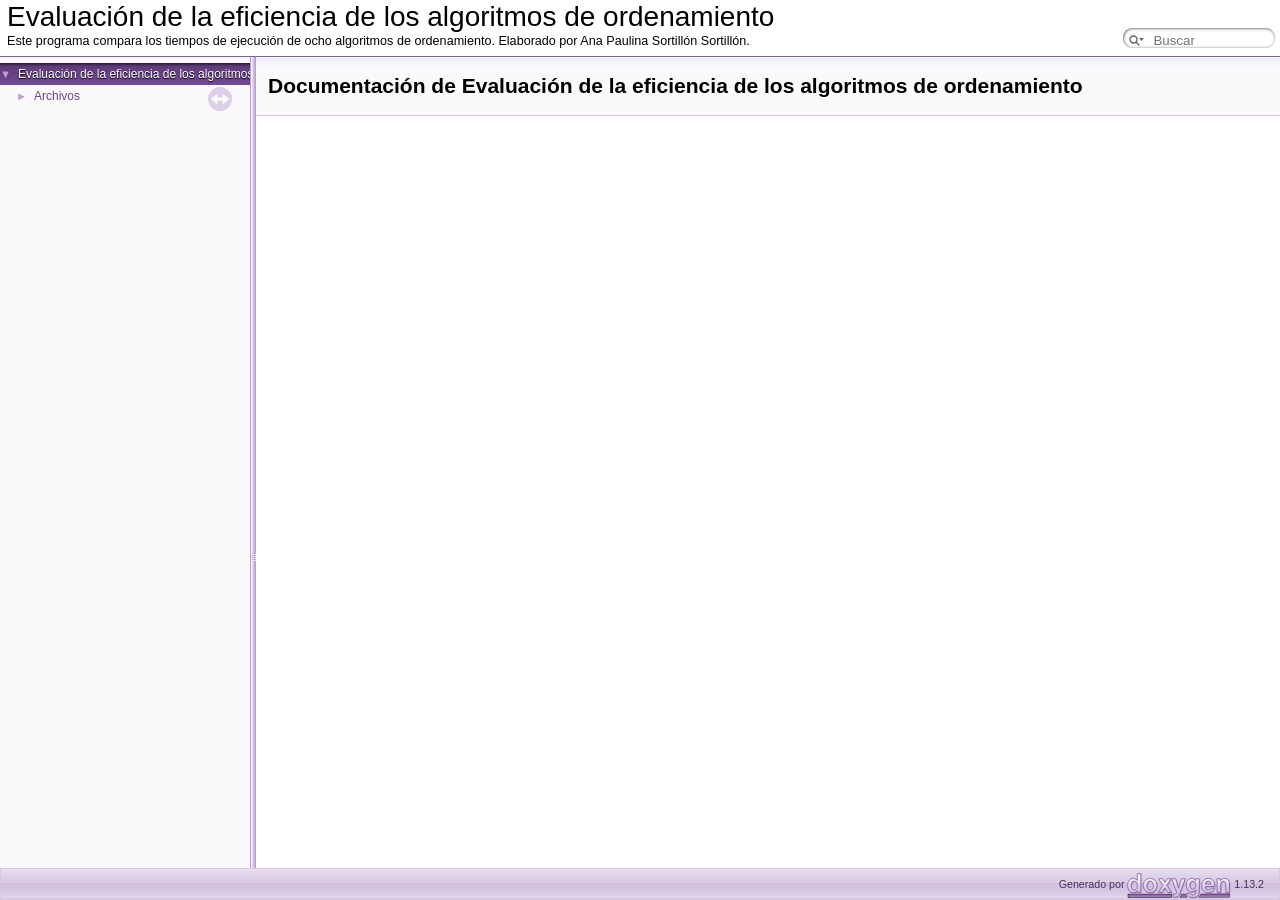
<file: ComparacionAlgoritmosOrden/Documentation/html/index.html>
<!DOCTYPE html PUBLIC "-//W3C//DTD XHTML 1.0 Transitional//EN" "https://www.w3.org/TR/xhtml1/DTD/xhtml1-transitional.dtd">
<html xmlns="http://www.w3.org/1999/xhtml" lang="es">
<head>
<meta http-equiv="Content-Type" content="text/xhtml;charset=UTF-8"/>
<meta http-equiv="X-UA-Compatible" content="IE=11"/>
<meta name="generator" content="Doxygen 1.13.2"/>
<meta name="viewport" content="width=device-width, initial-scale=1"/>
<title>Evaluaci&oacute;n de la eficiencia de los algoritmos de ordenamiento: Página principal</title>
<link href="tabs.css" rel="stylesheet" type="text/css"/>
<script type="text/javascript" src="jquery.js"></script>
<script type="text/javascript" src="dynsections.js"></script>
<script type="text/javascript" src="clipboard.js"></script>
<link href="navtree.css" rel="stylesheet" type="text/css"/>
<script type="text/javascript" src="navtreedata.js"></script>
<script type="text/javascript" src="navtree.js"></script>
<script type="text/javascript" src="resize.js"></script>
<script type="text/javascript" src="cookie.js"></script>
<link href="search/search.css" rel="stylesheet" type="text/css"/>
<script type="text/javascript" src="search/searchdata.js"></script>
<script type="text/javascript" src="search/search.js"></script>
<script type="text/javascript">
/* @license magnet:?xt=urn:btih:d3d9a9a6595521f9666a5e94cc830dab83b65699&amp;dn=expat.txt MIT */
  $(function() { init_search(); });
/* @license-end */
</script>
<link href="doxygen.css" rel="stylesheet" type="text/css" />
</head>
<body>
<div id="top"><!-- do not remove this div, it is closed by doxygen! -->
<div id="titlearea">
<table cellspacing="0" cellpadding="0">
 <tbody>
 <tr id="projectrow">
  <td id="projectalign">
   <div id="projectname">Evaluaci&oacute;n de la eficiencia de los algoritmos de ordenamiento
   </div>
   <div id="projectbrief">Este programa compara los tiempos de ejecuci&oacute;n de ocho algoritmos de ordenamiento. Elaborado por Ana Paulina Sortill&oacute;n Sortill&oacute;n.</div>
  </td>
    <td>        <div id="MSearchBox" class="MSearchBoxInactive">
        <span class="left">
          <span id="MSearchSelect"                onmouseover="return searchBox.OnSearchSelectShow()"                onmouseout="return searchBox.OnSearchSelectHide()">&#160;</span>
          <input type="text" id="MSearchField" value="" placeholder="Buscar" accesskey="S"
               onfocus="searchBox.OnSearchFieldFocus(true)" 
               onblur="searchBox.OnSearchFieldFocus(false)" 
               onkeyup="searchBox.OnSearchFieldChange(event)"/>
          </span><span class="right">
            <a id="MSearchClose" href="javascript:searchBox.CloseResultsWindow()"><img id="MSearchCloseImg" border="0" src="search/close.svg" alt=""/></a>
          </span>
        </div>
</td>
 </tr>
 </tbody>
</table>
</div>
<!-- end header part -->
<!-- Generado por Doxygen 1.13.2 -->
<script type="text/javascript">
/* @license magnet:?xt=urn:btih:d3d9a9a6595521f9666a5e94cc830dab83b65699&amp;dn=expat.txt MIT */
var searchBox = new SearchBox("searchBox", "search/",'.html');
/* @license-end */
</script>
<script type="text/javascript">
/* @license magnet:?xt=urn:btih:d3d9a9a6595521f9666a5e94cc830dab83b65699&amp;dn=expat.txt MIT */
$(function() { codefold.init(0); });
/* @license-end */
</script>
</div><!-- top -->
<div id="side-nav" class="ui-resizable side-nav-resizable">
  <div id="nav-tree">
    <div id="nav-tree-contents">
      <div id="nav-sync" class="sync"></div>
    </div>
  </div>
  <div id="splitbar" style="-moz-user-select:none;" 
       class="ui-resizable-handle">
  </div>
</div>
<script type="text/javascript">
/* @license magnet:?xt=urn:btih:d3d9a9a6595521f9666a5e94cc830dab83b65699&amp;dn=expat.txt MIT */
$(function(){initNavTree('index.html',''); initResizable(true); });
/* @license-end */
</script>
<div id="doc-content">
<!-- window showing the filter options -->
<div id="MSearchSelectWindow"
     onmouseover="return searchBox.OnSearchSelectShow()"
     onmouseout="return searchBox.OnSearchSelectHide()"
     onkeydown="return searchBox.OnSearchSelectKey(event)">
</div>

<!-- iframe showing the search results (closed by default) -->
<div id="MSearchResultsWindow">
<div id="MSearchResults">
<div class="SRPage">
<div id="SRIndex">
<div id="SRResults"></div>
<div class="SRStatus" id="Loading">Cargando...</div>
<div class="SRStatus" id="Searching">Buscando...</div>
<div class="SRStatus" id="NoMatches">Nada coincide</div>
</div>
</div>
</div>
</div>

<div class="header">
  <div class="headertitle"><div class="title">Documentación de Evaluaci&oacute;n de la eficiencia de los algoritmos de ordenamiento</div></div>
</div><!--header-->
<div class="contents">
<a href="doxygen_crawl.html"></a>
</div><!-- contents -->
</div><!-- doc-content -->
<!-- start footer part -->
<div id="nav-path" class="navpath"><!-- id is needed for treeview function! -->
  <ul>
    <li class="footer">Generado por <a href="https://www.doxygen.org/index.html"><img class="footer" src="doxygen.svg" width="104" height="31" alt="doxygen"/></a> 1.13.2 </li>
  </ul>
</div>
</body>
</html>
</file>
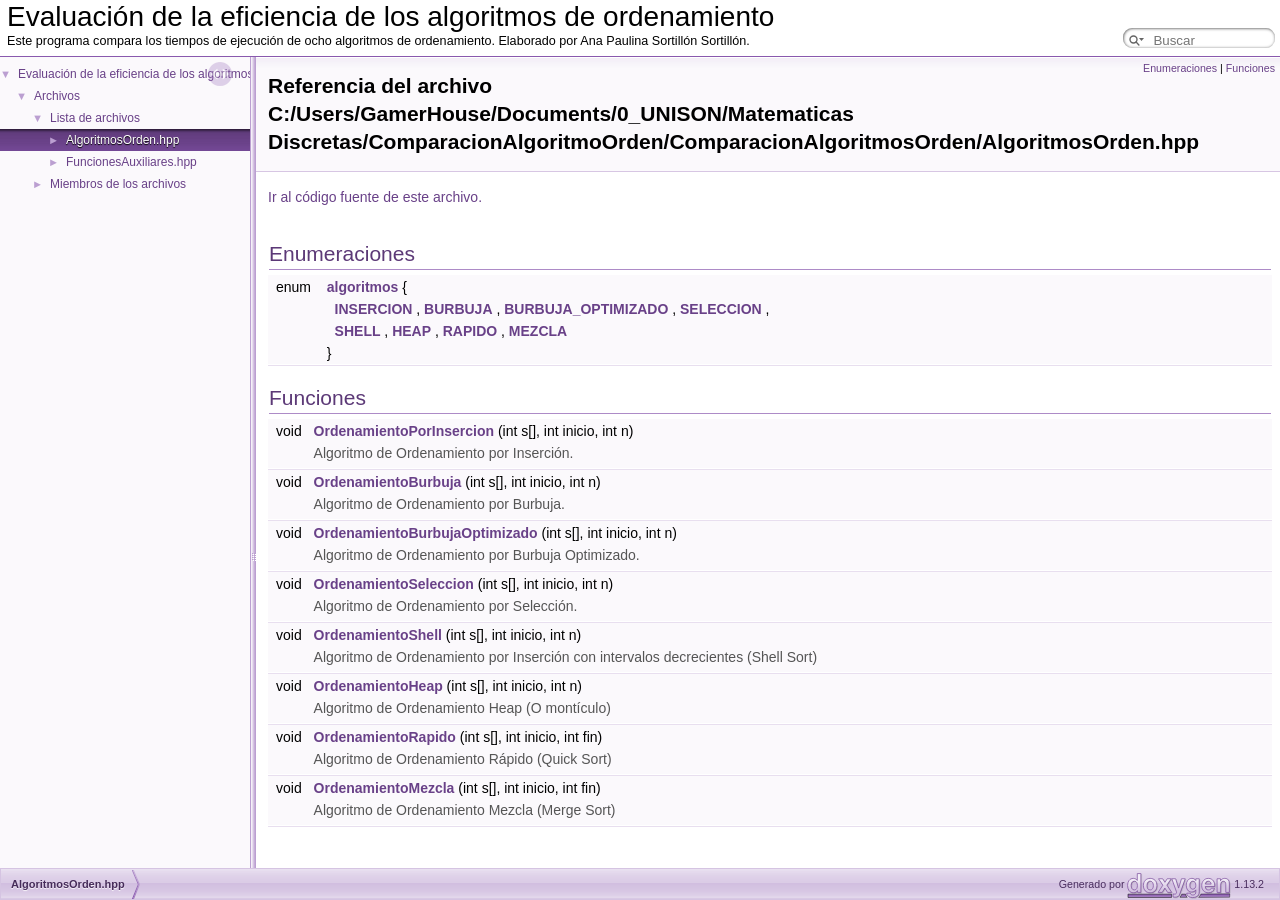
<file: ComparacionAlgoritmosOrden/Documentation/html/_algoritmos_orden_8hpp.html>
<!DOCTYPE html PUBLIC "-//W3C//DTD XHTML 1.0 Transitional//EN" "https://www.w3.org/TR/xhtml1/DTD/xhtml1-transitional.dtd">
<html xmlns="http://www.w3.org/1999/xhtml" lang="es">
<head>
<meta http-equiv="Content-Type" content="text/xhtml;charset=UTF-8"/>
<meta http-equiv="X-UA-Compatible" content="IE=11"/>
<meta name="generator" content="Doxygen 1.13.2"/>
<meta name="viewport" content="width=device-width, initial-scale=1"/>
<title>Evaluaci&oacute;n de la eficiencia de los algoritmos de ordenamiento: Referencia del archivo C:/Users/GamerHouse/Documents/0_UNISON/Matematicas Discretas/ComparacionAlgoritmoOrden/ComparacionAlgoritmosOrden/AlgoritmosOrden.hpp</title>
<link href="tabs.css" rel="stylesheet" type="text/css"/>
<script type="text/javascript" src="jquery.js"></script>
<script type="text/javascript" src="dynsections.js"></script>
<script type="text/javascript" src="clipboard.js"></script>
<link href="navtree.css" rel="stylesheet" type="text/css"/>
<script type="text/javascript" src="navtreedata.js"></script>
<script type="text/javascript" src="navtree.js"></script>
<script type="text/javascript" src="resize.js"></script>
<script type="text/javascript" src="cookie.js"></script>
<link href="search/search.css" rel="stylesheet" type="text/css"/>
<script type="text/javascript" src="search/searchdata.js"></script>
<script type="text/javascript" src="search/search.js"></script>
<script type="text/javascript">
/* @license magnet:?xt=urn:btih:d3d9a9a6595521f9666a5e94cc830dab83b65699&amp;dn=expat.txt MIT */
  $(function() { init_search(); });
/* @license-end */
</script>
<link href="doxygen.css" rel="stylesheet" type="text/css" />
</head>
<body>
<div id="top"><!-- do not remove this div, it is closed by doxygen! -->
<div id="titlearea">
<table cellspacing="0" cellpadding="0">
 <tbody>
 <tr id="projectrow">
  <td id="projectalign">
   <div id="projectname">Evaluaci&oacute;n de la eficiencia de los algoritmos de ordenamiento
   </div>
   <div id="projectbrief">Este programa compara los tiempos de ejecuci&oacute;n de ocho algoritmos de ordenamiento. Elaborado por Ana Paulina Sortill&oacute;n Sortill&oacute;n.</div>
  </td>
    <td>        <div id="MSearchBox" class="MSearchBoxInactive">
        <span class="left">
          <span id="MSearchSelect"                onmouseover="return searchBox.OnSearchSelectShow()"                onmouseout="return searchBox.OnSearchSelectHide()">&#160;</span>
          <input type="text" id="MSearchField" value="" placeholder="Buscar" accesskey="S"
               onfocus="searchBox.OnSearchFieldFocus(true)" 
               onblur="searchBox.OnSearchFieldFocus(false)" 
               onkeyup="searchBox.OnSearchFieldChange(event)"/>
          </span><span class="right">
            <a id="MSearchClose" href="javascript:searchBox.CloseResultsWindow()"><img id="MSearchCloseImg" border="0" src="search/close.svg" alt=""/></a>
          </span>
        </div>
</td>
 </tr>
 </tbody>
</table>
</div>
<!-- end header part -->
<!-- Generado por Doxygen 1.13.2 -->
<script type="text/javascript">
/* @license magnet:?xt=urn:btih:d3d9a9a6595521f9666a5e94cc830dab83b65699&amp;dn=expat.txt MIT */
var searchBox = new SearchBox("searchBox", "search/",'.html');
/* @license-end */
</script>
<script type="text/javascript">
/* @license magnet:?xt=urn:btih:d3d9a9a6595521f9666a5e94cc830dab83b65699&amp;dn=expat.txt MIT */
$(function() { codefold.init(0); });
/* @license-end */
</script>
</div><!-- top -->
<div id="side-nav" class="ui-resizable side-nav-resizable">
  <div id="nav-tree">
    <div id="nav-tree-contents">
      <div id="nav-sync" class="sync"></div>
    </div>
  </div>
  <div id="splitbar" style="-moz-user-select:none;" 
       class="ui-resizable-handle">
  </div>
</div>
<script type="text/javascript">
/* @license magnet:?xt=urn:btih:d3d9a9a6595521f9666a5e94cc830dab83b65699&amp;dn=expat.txt MIT */
$(function(){initNavTree('_algoritmos_orden_8hpp.html',''); initResizable(true); });
/* @license-end */
</script>
<div id="doc-content">
<!-- window showing the filter options -->
<div id="MSearchSelectWindow"
     onmouseover="return searchBox.OnSearchSelectShow()"
     onmouseout="return searchBox.OnSearchSelectHide()"
     onkeydown="return searchBox.OnSearchSelectKey(event)">
</div>

<!-- iframe showing the search results (closed by default) -->
<div id="MSearchResultsWindow">
<div id="MSearchResults">
<div class="SRPage">
<div id="SRIndex">
<div id="SRResults"></div>
<div class="SRStatus" id="Loading">Cargando...</div>
<div class="SRStatus" id="Searching">Buscando...</div>
<div class="SRStatus" id="NoMatches">Nada coincide</div>
</div>
</div>
</div>
</div>

<div class="header">
  <div class="summary">
<a href="#enum-members">Enumeraciones</a> &#124;
<a href="#func-members">Funciones</a>  </div>
  <div class="headertitle"><div class="title">Referencia del archivo C:/Users/GamerHouse/Documents/0_UNISON/Matematicas Discretas/ComparacionAlgoritmoOrden/ComparacionAlgoritmosOrden/AlgoritmosOrden.hpp</div></div>
</div><!--header-->
<div class="contents">

<p><a href="_algoritmos_orden_8hpp_source.html">Ir al código fuente de este archivo.</a></p>
<table class="memberdecls">
<tr class="heading"><td colspan="2"><h2 class="groupheader"><a id="enum-members" name="enum-members"></a>
Enumeraciones</h2></td></tr>
<tr class="memitem:a62e0303d650e9be1fd7ce52a4046d622" id="r_a62e0303d650e9be1fd7ce52a4046d622"><td class="memItemLeft" align="right" valign="top">enum &#160;</td><td class="memItemRight" valign="bottom"><a class="el" href="#a62e0303d650e9be1fd7ce52a4046d622">algoritmos</a> { <br />
&#160;&#160;<a class="el" href="#a62e0303d650e9be1fd7ce52a4046d622a3e935a6d992e66be622ff6663f748189">INSERCION</a>
, <a class="el" href="#a62e0303d650e9be1fd7ce52a4046d622adcbd9d24363e710d670f125a609ddd06">BURBUJA</a>
, <a class="el" href="#a62e0303d650e9be1fd7ce52a4046d622a22fe9891b05ead1cfdd3583651e15f58">BURBUJA_OPTIMIZADO</a>
, <a class="el" href="#a62e0303d650e9be1fd7ce52a4046d622a77ea0b37464551079c546aba1b7cc413">SELECCION</a>
, <br />
&#160;&#160;<a class="el" href="#a62e0303d650e9be1fd7ce52a4046d622aad797cc2b02f7a7144c22ff08f396e54">SHELL</a>
, <a class="el" href="#a62e0303d650e9be1fd7ce52a4046d622a7e6e29a559f9f66d6c80e5d7d36d28bb">HEAP</a>
, <a class="el" href="#a62e0303d650e9be1fd7ce52a4046d622ac0f1fe9252d7aac43d7d3ba8941c5f1d">RAPIDO</a>
, <a class="el" href="#a62e0303d650e9be1fd7ce52a4046d622acd00377baee38d5c9d3f711e9ab22b1e">MEZCLA</a>
<br />
 }</td></tr>
<tr class="separator:a62e0303d650e9be1fd7ce52a4046d622"><td class="memSeparator" colspan="2">&#160;</td></tr>
</table><table class="memberdecls">
<tr class="heading"><td colspan="2"><h2 class="groupheader"><a id="func-members" name="func-members"></a>
Funciones</h2></td></tr>
<tr class="memitem:ab8e016e4e02ff33c732dfc6aef3fa465" id="r_ab8e016e4e02ff33c732dfc6aef3fa465"><td class="memItemLeft" align="right" valign="top">void&#160;</td><td class="memItemRight" valign="bottom"><a class="el" href="#ab8e016e4e02ff33c732dfc6aef3fa465">OrdenamientoPorInsercion</a> (int s[], int inicio, int n)</td></tr>
<tr class="memdesc:ab8e016e4e02ff33c732dfc6aef3fa465"><td class="mdescLeft">&#160;</td><td class="mdescRight">Algoritmo de Ordenamiento por Inserci&oacute;n.  <br /></td></tr>
<tr class="separator:ab8e016e4e02ff33c732dfc6aef3fa465"><td class="memSeparator" colspan="2">&#160;</td></tr>
<tr class="memitem:a576c58698167acb8a477b85311870dfd" id="r_a576c58698167acb8a477b85311870dfd"><td class="memItemLeft" align="right" valign="top">void&#160;</td><td class="memItemRight" valign="bottom"><a class="el" href="#a576c58698167acb8a477b85311870dfd">OrdenamientoBurbuja</a> (int s[], int inicio, int n)</td></tr>
<tr class="memdesc:a576c58698167acb8a477b85311870dfd"><td class="mdescLeft">&#160;</td><td class="mdescRight">Algoritmo de Ordenamiento por Burbuja.  <br /></td></tr>
<tr class="separator:a576c58698167acb8a477b85311870dfd"><td class="memSeparator" colspan="2">&#160;</td></tr>
<tr class="memitem:aa82195614b9a9a5073bf7ad9effcc8a3" id="r_aa82195614b9a9a5073bf7ad9effcc8a3"><td class="memItemLeft" align="right" valign="top">void&#160;</td><td class="memItemRight" valign="bottom"><a class="el" href="#aa82195614b9a9a5073bf7ad9effcc8a3">OrdenamientoBurbujaOptimizado</a> (int s[], int inicio, int n)</td></tr>
<tr class="memdesc:aa82195614b9a9a5073bf7ad9effcc8a3"><td class="mdescLeft">&#160;</td><td class="mdescRight">Algoritmo de Ordenamiento por Burbuja Optimizado.  <br /></td></tr>
<tr class="separator:aa82195614b9a9a5073bf7ad9effcc8a3"><td class="memSeparator" colspan="2">&#160;</td></tr>
<tr class="memitem:afa7b7a3da6b96268d123c7aaa1e362a3" id="r_afa7b7a3da6b96268d123c7aaa1e362a3"><td class="memItemLeft" align="right" valign="top">void&#160;</td><td class="memItemRight" valign="bottom"><a class="el" href="#afa7b7a3da6b96268d123c7aaa1e362a3">OrdenamientoSeleccion</a> (int s[], int inicio, int n)</td></tr>
<tr class="memdesc:afa7b7a3da6b96268d123c7aaa1e362a3"><td class="mdescLeft">&#160;</td><td class="mdescRight">Algoritmo de Ordenamiento por Selecci&oacute;n.  <br /></td></tr>
<tr class="separator:afa7b7a3da6b96268d123c7aaa1e362a3"><td class="memSeparator" colspan="2">&#160;</td></tr>
<tr class="memitem:a23bdcc492acd10b757615a55d2685d44" id="r_a23bdcc492acd10b757615a55d2685d44"><td class="memItemLeft" align="right" valign="top">void&#160;</td><td class="memItemRight" valign="bottom"><a class="el" href="#a23bdcc492acd10b757615a55d2685d44">OrdenamientoShell</a> (int s[], int inicio, int n)</td></tr>
<tr class="memdesc:a23bdcc492acd10b757615a55d2685d44"><td class="mdescLeft">&#160;</td><td class="mdescRight">Algoritmo de Ordenamiento por Inserci&oacute;n con intervalos decrecientes (Shell Sort)  <br /></td></tr>
<tr class="separator:a23bdcc492acd10b757615a55d2685d44"><td class="memSeparator" colspan="2">&#160;</td></tr>
<tr class="memitem:af7c8a6faff51219ae0eef6548cd55b81" id="r_af7c8a6faff51219ae0eef6548cd55b81"><td class="memItemLeft" align="right" valign="top">void&#160;</td><td class="memItemRight" valign="bottom"><a class="el" href="#af7c8a6faff51219ae0eef6548cd55b81">OrdenamientoHeap</a> (int s[], int inicio, int n)</td></tr>
<tr class="memdesc:af7c8a6faff51219ae0eef6548cd55b81"><td class="mdescLeft">&#160;</td><td class="mdescRight">Algoritmo de Ordenamiento Heap (O mont&iacute;culo)  <br /></td></tr>
<tr class="separator:af7c8a6faff51219ae0eef6548cd55b81"><td class="memSeparator" colspan="2">&#160;</td></tr>
<tr class="memitem:a73d68eebce917464f231cb19361dd4b5" id="r_a73d68eebce917464f231cb19361dd4b5"><td class="memItemLeft" align="right" valign="top">void&#160;</td><td class="memItemRight" valign="bottom"><a class="el" href="#a73d68eebce917464f231cb19361dd4b5">OrdenamientoRapido</a> (int s[], int inicio, int fin)</td></tr>
<tr class="memdesc:a73d68eebce917464f231cb19361dd4b5"><td class="mdescLeft">&#160;</td><td class="mdescRight">Algoritmo de Ordenamiento R&aacute;pido (Quick Sort)  <br /></td></tr>
<tr class="separator:a73d68eebce917464f231cb19361dd4b5"><td class="memSeparator" colspan="2">&#160;</td></tr>
<tr class="memitem:a512cdec055081569f86a0c8599138a69" id="r_a512cdec055081569f86a0c8599138a69"><td class="memItemLeft" align="right" valign="top">void&#160;</td><td class="memItemRight" valign="bottom"><a class="el" href="#a512cdec055081569f86a0c8599138a69">OrdenamientoMezcla</a> (int s[], int inicio, int fin)</td></tr>
<tr class="memdesc:a512cdec055081569f86a0c8599138a69"><td class="mdescLeft">&#160;</td><td class="mdescRight">Algoritmo de Ordenamiento Mezcla (Merge Sort)  <br /></td></tr>
<tr class="separator:a512cdec055081569f86a0c8599138a69"><td class="memSeparator" colspan="2">&#160;</td></tr>
</table>
<h2 class="groupheader">Documentación de enumeraciones</h2>
<a id="a62e0303d650e9be1fd7ce52a4046d622" name="a62e0303d650e9be1fd7ce52a4046d622"></a>
<h2 class="memtitle"><span class="permalink"><a href="#a62e0303d650e9be1fd7ce52a4046d622">&#9670;&#160;</a></span>algoritmos</h2>

<div class="memitem">
<div class="memproto">
      <table class="memname">
        <tr>
          <td class="memname">enum <a class="el" href="#a62e0303d650e9be1fd7ce52a4046d622">algoritmos</a></td>
        </tr>
      </table>
</div><div class="memdoc">
<p>ALGORITMOS DE ORDENAMIENTO </p>
<table class="fieldtable">
<tr><th colspan="2">Valores de enumeraciones</th></tr><tr><td class="fieldname"><a id="a62e0303d650e9be1fd7ce52a4046d622a3e935a6d992e66be622ff6663f748189" name="a62e0303d650e9be1fd7ce52a4046d622a3e935a6d992e66be622ff6663f748189"></a>INSERCION&#160;</td><td class="fielddoc"><p>Algoritmo de Ordenamiento por Inserci&oacute;n. </p>
</td></tr>
<tr><td class="fieldname"><a id="a62e0303d650e9be1fd7ce52a4046d622adcbd9d24363e710d670f125a609ddd06" name="a62e0303d650e9be1fd7ce52a4046d622adcbd9d24363e710d670f125a609ddd06"></a>BURBUJA&#160;</td><td class="fielddoc"><p>Algoritmo de Ordenamiento por Burbuja. </p>
</td></tr>
<tr><td class="fieldname"><a id="a62e0303d650e9be1fd7ce52a4046d622a22fe9891b05ead1cfdd3583651e15f58" name="a62e0303d650e9be1fd7ce52a4046d622a22fe9891b05ead1cfdd3583651e15f58"></a>BURBUJA_OPTIMIZADO&#160;</td><td class="fielddoc"><p>Algoritmo de Ordenamiento por Burbuja Optimizado. </p>
</td></tr>
<tr><td class="fieldname"><a id="a62e0303d650e9be1fd7ce52a4046d622a77ea0b37464551079c546aba1b7cc413" name="a62e0303d650e9be1fd7ce52a4046d622a77ea0b37464551079c546aba1b7cc413"></a>SELECCION&#160;</td><td class="fielddoc"><p>Algoritmo de Ordenamiento por Selecci&oacute;n. </p>
</td></tr>
<tr><td class="fieldname"><a id="a62e0303d650e9be1fd7ce52a4046d622aad797cc2b02f7a7144c22ff08f396e54" name="a62e0303d650e9be1fd7ce52a4046d622aad797cc2b02f7a7144c22ff08f396e54"></a>SHELL&#160;</td><td class="fielddoc"><p>Algoritmo de Ordenamiento por Inserci&oacute;n con intervalos decrecientes (Shell Sort) </p>
</td></tr>
<tr><td class="fieldname"><a id="a62e0303d650e9be1fd7ce52a4046d622a7e6e29a559f9f66d6c80e5d7d36d28bb" name="a62e0303d650e9be1fd7ce52a4046d622a7e6e29a559f9f66d6c80e5d7d36d28bb"></a>HEAP&#160;</td><td class="fielddoc"><p>Algoritmo de Ordenamiento por Montiacute;culos (Heap Sort) </p>
</td></tr>
<tr><td class="fieldname"><a id="a62e0303d650e9be1fd7ce52a4046d622ac0f1fe9252d7aac43d7d3ba8941c5f1d" name="a62e0303d650e9be1fd7ce52a4046d622ac0f1fe9252d7aac43d7d3ba8941c5f1d"></a>RAPIDO&#160;</td><td class="fielddoc"><p>Algoritmo de Ordenamiento R&aacute;pido (Quick Sort) </p>
</td></tr>
<tr><td class="fieldname"><a id="a62e0303d650e9be1fd7ce52a4046d622acd00377baee38d5c9d3f711e9ab22b1e" name="a62e0303d650e9be1fd7ce52a4046d622acd00377baee38d5c9d3f711e9ab22b1e"></a>MEZCLA&#160;</td><td class="fielddoc"><p>Algoritmo de Ordenamiento Mezcla (Merge Sort) </p>
</td></tr>
</table>

</div>
</div>
<h2 class="groupheader">Documentación de funciones</h2>
<a id="a576c58698167acb8a477b85311870dfd" name="a576c58698167acb8a477b85311870dfd"></a>
<h2 class="memtitle"><span class="permalink"><a href="#a576c58698167acb8a477b85311870dfd">&#9670;&#160;</a></span>OrdenamientoBurbuja()</h2>

<div class="memitem">
<div class="memproto">
      <table class="memname">
        <tr>
          <td class="memname">void OrdenamientoBurbuja </td>
          <td>(</td>
          <td class="paramtype">int</td>          <td class="paramname"><span class="paramname"><em>s</em></span>[], </td>
        </tr>
        <tr>
          <td class="paramkey"></td>
          <td></td>
          <td class="paramtype">int</td>          <td class="paramname"><span class="paramname"><em>inicio</em></span>, </td>
        </tr>
        <tr>
          <td class="paramkey"></td>
          <td></td>
          <td class="paramtype">int</td>          <td class="paramname"><span class="paramname"><em>n</em></span>&#160;)</td>
        </tr>
      </table>
</div><div class="memdoc">

<p>Algoritmo de Ordenamiento por Burbuja. </p>
<dl class="params"><dt>Parámetros</dt><dd>
  <table class="params">
    <tr><td class="paramname">s[]</td><td>Arreglo de enteros. </td></tr>
    <tr><td class="paramname">inicio</td><td>&Iacute;ndice del arreglo inicial. </td></tr>
    <tr><td class="paramname">n</td><td>Dimensi&oacute;n del arreglo. </td></tr>
  </table>
  </dd>
</dl>
<dl class="section return"><dt>Devuelve</dt><dd>Nada. </dd></dl>

</div>
</div>
<a id="aa82195614b9a9a5073bf7ad9effcc8a3" name="aa82195614b9a9a5073bf7ad9effcc8a3"></a>
<h2 class="memtitle"><span class="permalink"><a href="#aa82195614b9a9a5073bf7ad9effcc8a3">&#9670;&#160;</a></span>OrdenamientoBurbujaOptimizado()</h2>

<div class="memitem">
<div class="memproto">
      <table class="memname">
        <tr>
          <td class="memname">void OrdenamientoBurbujaOptimizado </td>
          <td>(</td>
          <td class="paramtype">int</td>          <td class="paramname"><span class="paramname"><em>s</em></span>[], </td>
        </tr>
        <tr>
          <td class="paramkey"></td>
          <td></td>
          <td class="paramtype">int</td>          <td class="paramname"><span class="paramname"><em>inicio</em></span>, </td>
        </tr>
        <tr>
          <td class="paramkey"></td>
          <td></td>
          <td class="paramtype">int</td>          <td class="paramname"><span class="paramname"><em>n</em></span>&#160;)</td>
        </tr>
      </table>
</div><div class="memdoc">

<p>Algoritmo de Ordenamiento por Burbuja Optimizado. </p>
<dl class="params"><dt>Parámetros</dt><dd>
  <table class="params">
    <tr><td class="paramname">s[]</td><td>Arreglo de enteros. </td></tr>
    <tr><td class="paramname">inicio</td><td>&Iacute;ndice del arreglo inicial. </td></tr>
    <tr><td class="paramname">n</td><td>Dimensi&oacute;n del arreglo. </td></tr>
  </table>
  </dd>
</dl>
<dl class="section return"><dt>Devuelve</dt><dd>Nada. </dd></dl>

</div>
</div>
<a id="af7c8a6faff51219ae0eef6548cd55b81" name="af7c8a6faff51219ae0eef6548cd55b81"></a>
<h2 class="memtitle"><span class="permalink"><a href="#af7c8a6faff51219ae0eef6548cd55b81">&#9670;&#160;</a></span>OrdenamientoHeap()</h2>

<div class="memitem">
<div class="memproto">
      <table class="memname">
        <tr>
          <td class="memname">void OrdenamientoHeap </td>
          <td>(</td>
          <td class="paramtype">int</td>          <td class="paramname"><span class="paramname"><em>s</em></span>[], </td>
        </tr>
        <tr>
          <td class="paramkey"></td>
          <td></td>
          <td class="paramtype">int</td>          <td class="paramname"><span class="paramname"><em>inicio</em></span>, </td>
        </tr>
        <tr>
          <td class="paramkey"></td>
          <td></td>
          <td class="paramtype">int</td>          <td class="paramname"><span class="paramname"><em>n</em></span>&#160;)</td>
        </tr>
      </table>
</div><div class="memdoc">

<p>Algoritmo de Ordenamiento Heap (O mont&iacute;culo) </p>
<dl class="params"><dt>Parámetros</dt><dd>
  <table class="params">
    <tr><td class="paramname">s[]</td><td>Arreglo de enteros. </td></tr>
    <tr><td class="paramname">inicio</td><td>&Iacute;ndice del arreglo inicial. </td></tr>
    <tr><td class="paramname">n</td><td>Dimensi&oacute;n del arreglo. </td></tr>
  </table>
  </dd>
</dl>
<dl class="section return"><dt>Devuelve</dt><dd>Nada. </dd></dl>

</div>
</div>
<a id="a512cdec055081569f86a0c8599138a69" name="a512cdec055081569f86a0c8599138a69"></a>
<h2 class="memtitle"><span class="permalink"><a href="#a512cdec055081569f86a0c8599138a69">&#9670;&#160;</a></span>OrdenamientoMezcla()</h2>

<div class="memitem">
<div class="memproto">
      <table class="memname">
        <tr>
          <td class="memname">void OrdenamientoMezcla </td>
          <td>(</td>
          <td class="paramtype">int</td>          <td class="paramname"><span class="paramname"><em>s</em></span>[], </td>
        </tr>
        <tr>
          <td class="paramkey"></td>
          <td></td>
          <td class="paramtype">int</td>          <td class="paramname"><span class="paramname"><em>inicio</em></span>, </td>
        </tr>
        <tr>
          <td class="paramkey"></td>
          <td></td>
          <td class="paramtype">int</td>          <td class="paramname"><span class="paramname"><em>fin</em></span>&#160;)</td>
        </tr>
      </table>
</div><div class="memdoc">

<p>Algoritmo de Ordenamiento Mezcla (Merge Sort) </p>
<dl class="params"><dt>Parámetros</dt><dd>
  <table class="params">
    <tr><td class="paramname">s[]</td><td>Arreglo de enteros. </td></tr>
    <tr><td class="paramname">inicio</td><td>&Iacute;ndice del arreglo inicial. </td></tr>
    <tr><td class="paramname">fin</td><td>&Iacute;ndice del arreglo final. Es el tama�o del arreglo-1. </td></tr>
    <tr><td class="paramname">n</td><td>Dimensi&oacute;n del arreglo. </td></tr>
  </table>
  </dd>
</dl>
<dl class="section return"><dt>Devuelve</dt><dd>Nada. </dd></dl>

</div>
</div>
<a id="ab8e016e4e02ff33c732dfc6aef3fa465" name="ab8e016e4e02ff33c732dfc6aef3fa465"></a>
<h2 class="memtitle"><span class="permalink"><a href="#ab8e016e4e02ff33c732dfc6aef3fa465">&#9670;&#160;</a></span>OrdenamientoPorInsercion()</h2>

<div class="memitem">
<div class="memproto">
      <table class="memname">
        <tr>
          <td class="memname">void OrdenamientoPorInsercion </td>
          <td>(</td>
          <td class="paramtype">int</td>          <td class="paramname"><span class="paramname"><em>s</em></span>[], </td>
        </tr>
        <tr>
          <td class="paramkey"></td>
          <td></td>
          <td class="paramtype">int</td>          <td class="paramname"><span class="paramname"><em>inicio</em></span>, </td>
        </tr>
        <tr>
          <td class="paramkey"></td>
          <td></td>
          <td class="paramtype">int</td>          <td class="paramname"><span class="paramname"><em>n</em></span>&#160;)</td>
        </tr>
      </table>
</div><div class="memdoc">

<p>Algoritmo de Ordenamiento por Inserci&oacute;n. </p>
<dl class="params"><dt>Parámetros</dt><dd>
  <table class="params">
    <tr><td class="paramname">s[]</td><td>Arreglo de enteros. </td></tr>
    <tr><td class="paramname">inicio</td><td>&Iacute;ndice del arreglo inicial. </td></tr>
    <tr><td class="paramname">n</td><td>Dimensi&oacute;n del arreglo. </td></tr>
  </table>
  </dd>
</dl>
<dl class="section return"><dt>Devuelve</dt><dd>Nada. </dd></dl>

</div>
</div>
<a id="a73d68eebce917464f231cb19361dd4b5" name="a73d68eebce917464f231cb19361dd4b5"></a>
<h2 class="memtitle"><span class="permalink"><a href="#a73d68eebce917464f231cb19361dd4b5">&#9670;&#160;</a></span>OrdenamientoRapido()</h2>

<div class="memitem">
<div class="memproto">
      <table class="memname">
        <tr>
          <td class="memname">void OrdenamientoRapido </td>
          <td>(</td>
          <td class="paramtype">int</td>          <td class="paramname"><span class="paramname"><em>s</em></span>[], </td>
        </tr>
        <tr>
          <td class="paramkey"></td>
          <td></td>
          <td class="paramtype">int</td>          <td class="paramname"><span class="paramname"><em>inicio</em></span>, </td>
        </tr>
        <tr>
          <td class="paramkey"></td>
          <td></td>
          <td class="paramtype">int</td>          <td class="paramname"><span class="paramname"><em>fin</em></span>&#160;)</td>
        </tr>
      </table>
</div><div class="memdoc">

<p>Algoritmo de Ordenamiento R&aacute;pido (Quick Sort) </p>
<dl class="params"><dt>Parámetros</dt><dd>
  <table class="params">
    <tr><td class="paramname">s[]</td><td>Arreglo de enteros. </td></tr>
    <tr><td class="paramname">inicio</td><td>&Iacute;ndice del arreglo inicial. </td></tr>
    <tr><td class="paramname">fin</td><td>&Iacute;ndice del arreglo final. Es el tama�o del arreglo-1. </td></tr>
    <tr><td class="paramname">n</td><td>Dimensi&oacute;n del arreglo. </td></tr>
  </table>
  </dd>
</dl>
<dl class="section return"><dt>Devuelve</dt><dd>Nada. </dd></dl>

</div>
</div>
<a id="afa7b7a3da6b96268d123c7aaa1e362a3" name="afa7b7a3da6b96268d123c7aaa1e362a3"></a>
<h2 class="memtitle"><span class="permalink"><a href="#afa7b7a3da6b96268d123c7aaa1e362a3">&#9670;&#160;</a></span>OrdenamientoSeleccion()</h2>

<div class="memitem">
<div class="memproto">
      <table class="memname">
        <tr>
          <td class="memname">void OrdenamientoSeleccion </td>
          <td>(</td>
          <td class="paramtype">int</td>          <td class="paramname"><span class="paramname"><em>s</em></span>[], </td>
        </tr>
        <tr>
          <td class="paramkey"></td>
          <td></td>
          <td class="paramtype">int</td>          <td class="paramname"><span class="paramname"><em>inicio</em></span>, </td>
        </tr>
        <tr>
          <td class="paramkey"></td>
          <td></td>
          <td class="paramtype">int</td>          <td class="paramname"><span class="paramname"><em>n</em></span>&#160;)</td>
        </tr>
      </table>
</div><div class="memdoc">

<p>Algoritmo de Ordenamiento por Selecci&oacute;n. </p>
<dl class="params"><dt>Parámetros</dt><dd>
  <table class="params">
    <tr><td class="paramname">s[]</td><td>Arreglo de enteros. </td></tr>
    <tr><td class="paramname">inicio</td><td>&Iacute;ndice del arreglo inicial. </td></tr>
    <tr><td class="paramname">n</td><td>Dimensi&oacute;n del arreglo. </td></tr>
  </table>
  </dd>
</dl>
<dl class="section return"><dt>Devuelve</dt><dd>Nada. </dd></dl>

</div>
</div>
<a id="a23bdcc492acd10b757615a55d2685d44" name="a23bdcc492acd10b757615a55d2685d44"></a>
<h2 class="memtitle"><span class="permalink"><a href="#a23bdcc492acd10b757615a55d2685d44">&#9670;&#160;</a></span>OrdenamientoShell()</h2>

<div class="memitem">
<div class="memproto">
      <table class="memname">
        <tr>
          <td class="memname">void OrdenamientoShell </td>
          <td>(</td>
          <td class="paramtype">int</td>          <td class="paramname"><span class="paramname"><em>s</em></span>[], </td>
        </tr>
        <tr>
          <td class="paramkey"></td>
          <td></td>
          <td class="paramtype">int</td>          <td class="paramname"><span class="paramname"><em>inicio</em></span>, </td>
        </tr>
        <tr>
          <td class="paramkey"></td>
          <td></td>
          <td class="paramtype">int</td>          <td class="paramname"><span class="paramname"><em>n</em></span>&#160;)</td>
        </tr>
      </table>
</div><div class="memdoc">

<p>Algoritmo de Ordenamiento por Inserci&oacute;n con intervalos decrecientes (Shell Sort) </p>
<dl class="params"><dt>Parámetros</dt><dd>
  <table class="params">
    <tr><td class="paramname">s[]</td><td>Arreglo de enteros. </td></tr>
    <tr><td class="paramname">inicio</td><td>&Iacute;ndice del arreglo inicial. </td></tr>
    <tr><td class="paramname">n</td><td>Dimensi&oacute;n del arreglo. </td></tr>
  </table>
  </dd>
</dl>
<dl class="section return"><dt>Devuelve</dt><dd>Nada. </dd></dl>

</div>
</div>
</div><!-- contents -->
</div><!-- doc-content -->
<!-- start footer part -->
<div id="nav-path" class="navpath"><!-- id is needed for treeview function! -->
  <ul>
    <li class="navelem"><a class="el" href="_algoritmos_orden_8hpp.html">AlgoritmosOrden.hpp</a></li>
    <li class="footer">Generado por <a href="https://www.doxygen.org/index.html"><img class="footer" src="doxygen.svg" width="104" height="31" alt="doxygen"/></a> 1.13.2 </li>
  </ul>
</div>
</body>
</html>
</file>
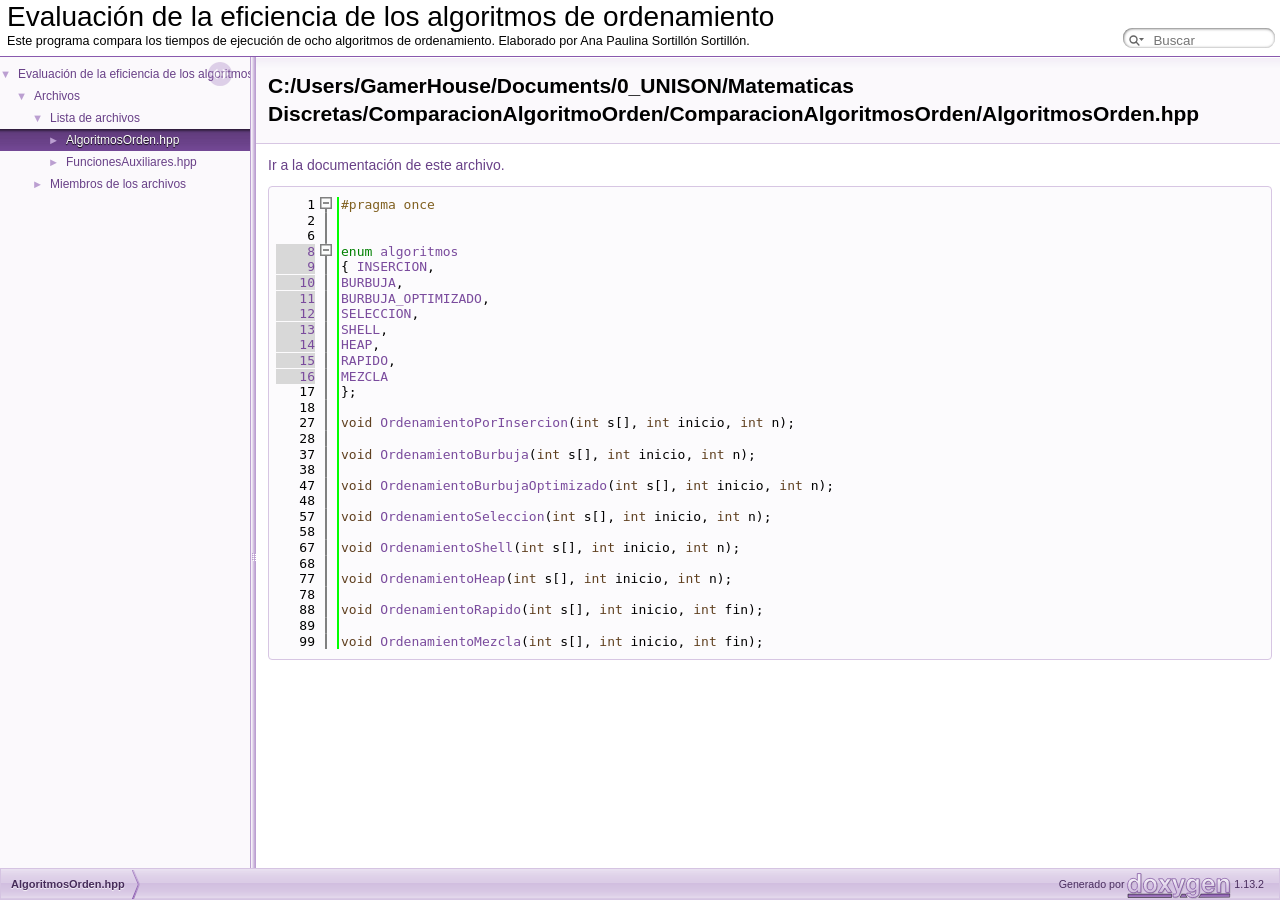
<file: ComparacionAlgoritmosOrden/Documentation/html/_algoritmos_orden_8hpp_source.html>
<!DOCTYPE html PUBLIC "-//W3C//DTD XHTML 1.0 Transitional//EN" "https://www.w3.org/TR/xhtml1/DTD/xhtml1-transitional.dtd">
<html xmlns="http://www.w3.org/1999/xhtml" lang="es">
<head>
<meta http-equiv="Content-Type" content="text/xhtml;charset=UTF-8"/>
<meta http-equiv="X-UA-Compatible" content="IE=11"/>
<meta name="generator" content="Doxygen 1.13.2"/>
<meta name="viewport" content="width=device-width, initial-scale=1"/>
<title>Evaluaci&oacute;n de la eficiencia de los algoritmos de ordenamiento: Archivo de código fuente C:/Users/GamerHouse/Documents/0_UNISON/Matematicas Discretas/ComparacionAlgoritmoOrden/ComparacionAlgoritmosOrden/AlgoritmosOrden.hpp</title>
<link href="tabs.css" rel="stylesheet" type="text/css"/>
<script type="text/javascript" src="jquery.js"></script>
<script type="text/javascript" src="dynsections.js"></script>
<script type="text/javascript" src="clipboard.js"></script>
<link href="navtree.css" rel="stylesheet" type="text/css"/>
<script type="text/javascript" src="navtreedata.js"></script>
<script type="text/javascript" src="navtree.js"></script>
<script type="text/javascript" src="resize.js"></script>
<script type="text/javascript" src="cookie.js"></script>
<link href="search/search.css" rel="stylesheet" type="text/css"/>
<script type="text/javascript" src="search/searchdata.js"></script>
<script type="text/javascript" src="search/search.js"></script>
<script type="text/javascript">
/* @license magnet:?xt=urn:btih:d3d9a9a6595521f9666a5e94cc830dab83b65699&amp;dn=expat.txt MIT */
  $(function() { init_search(); });
/* @license-end */
</script>
<link href="doxygen.css" rel="stylesheet" type="text/css" />
</head>
<body>
<div id="top"><!-- do not remove this div, it is closed by doxygen! -->
<div id="titlearea">
<table cellspacing="0" cellpadding="0">
 <tbody>
 <tr id="projectrow">
  <td id="projectalign">
   <div id="projectname">Evaluaci&oacute;n de la eficiencia de los algoritmos de ordenamiento
   </div>
   <div id="projectbrief">Este programa compara los tiempos de ejecuci&oacute;n de ocho algoritmos de ordenamiento. Elaborado por Ana Paulina Sortill&oacute;n Sortill&oacute;n.</div>
  </td>
    <td>        <div id="MSearchBox" class="MSearchBoxInactive">
        <span class="left">
          <span id="MSearchSelect"                onmouseover="return searchBox.OnSearchSelectShow()"                onmouseout="return searchBox.OnSearchSelectHide()">&#160;</span>
          <input type="text" id="MSearchField" value="" placeholder="Buscar" accesskey="S"
               onfocus="searchBox.OnSearchFieldFocus(true)" 
               onblur="searchBox.OnSearchFieldFocus(false)" 
               onkeyup="searchBox.OnSearchFieldChange(event)"/>
          </span><span class="right">
            <a id="MSearchClose" href="javascript:searchBox.CloseResultsWindow()"><img id="MSearchCloseImg" border="0" src="search/close.svg" alt=""/></a>
          </span>
        </div>
</td>
 </tr>
 </tbody>
</table>
</div>
<!-- end header part -->
<!-- Generado por Doxygen 1.13.2 -->
<script type="text/javascript">
/* @license magnet:?xt=urn:btih:d3d9a9a6595521f9666a5e94cc830dab83b65699&amp;dn=expat.txt MIT */
var searchBox = new SearchBox("searchBox", "search/",'.html');
/* @license-end */
</script>
<script type="text/javascript">
/* @license magnet:?xt=urn:btih:d3d9a9a6595521f9666a5e94cc830dab83b65699&amp;dn=expat.txt MIT */
$(function() { codefold.init(0); });
/* @license-end */
</script>
</div><!-- top -->
<div id="side-nav" class="ui-resizable side-nav-resizable">
  <div id="nav-tree">
    <div id="nav-tree-contents">
      <div id="nav-sync" class="sync"></div>
    </div>
  </div>
  <div id="splitbar" style="-moz-user-select:none;" 
       class="ui-resizable-handle">
  </div>
</div>
<script type="text/javascript">
/* @license magnet:?xt=urn:btih:d3d9a9a6595521f9666a5e94cc830dab83b65699&amp;dn=expat.txt MIT */
$(function(){initNavTree('_algoritmos_orden_8hpp_source.html',''); initResizable(true); });
/* @license-end */
</script>
<div id="doc-content">
<!-- window showing the filter options -->
<div id="MSearchSelectWindow"
     onmouseover="return searchBox.OnSearchSelectShow()"
     onmouseout="return searchBox.OnSearchSelectHide()"
     onkeydown="return searchBox.OnSearchSelectKey(event)">
</div>

<!-- iframe showing the search results (closed by default) -->
<div id="MSearchResultsWindow">
<div id="MSearchResults">
<div class="SRPage">
<div id="SRIndex">
<div id="SRResults"></div>
<div class="SRStatus" id="Loading">Cargando...</div>
<div class="SRStatus" id="Searching">Buscando...</div>
<div class="SRStatus" id="NoMatches">Nada coincide</div>
</div>
</div>
</div>
</div>

<div class="header">
  <div class="headertitle"><div class="title">C:/Users/GamerHouse/Documents/0_UNISON/Matematicas Discretas/ComparacionAlgoritmoOrden/ComparacionAlgoritmosOrden/AlgoritmosOrden.hpp</div></div>
</div><!--header-->
<div class="contents">
<a href="_algoritmos_orden_8hpp.html">Ir a la documentación de este archivo.</a><div class="fragment"><div class="line"><a id="l00001" name="l00001"></a><span class="lineno">    1</span><span class="preprocessor">#pragma once</span></div>
<div class="line"><a id="l00002" name="l00002"></a><span class="lineno">    2</span></div>
<div class="line"><a id="l00006" name="l00006"></a><span class="lineno">    6</span></div>
<div class="foldopen" id="foldopen00008" data-start="{" data-end="};">
<div class="line"><a id="l00008" name="l00008"></a><span class="lineno"><a class="line" href="_algoritmos_orden_8hpp.html#a62e0303d650e9be1fd7ce52a4046d622">    8</a></span><span class="keyword">enum</span> <a class="code hl_enumeration" href="_algoritmos_orden_8hpp.html#a62e0303d650e9be1fd7ce52a4046d622">algoritmos</a> </div>
<div class="line"><a id="l00009" name="l00009"></a><span class="lineno"><a class="line" href="_algoritmos_orden_8hpp.html#a62e0303d650e9be1fd7ce52a4046d622a3e935a6d992e66be622ff6663f748189">    9</a></span>{ <a class="code hl_enumvalue" href="_algoritmos_orden_8hpp.html#a62e0303d650e9be1fd7ce52a4046d622a3e935a6d992e66be622ff6663f748189">INSERCION</a>, </div>
<div class="line"><a id="l00010" name="l00010"></a><span class="lineno"><a class="line" href="_algoritmos_orden_8hpp.html#a62e0303d650e9be1fd7ce52a4046d622adcbd9d24363e710d670f125a609ddd06">   10</a></span><a class="code hl_enumvalue" href="_algoritmos_orden_8hpp.html#a62e0303d650e9be1fd7ce52a4046d622adcbd9d24363e710d670f125a609ddd06">BURBUJA</a>, </div>
<div class="line"><a id="l00011" name="l00011"></a><span class="lineno"><a class="line" href="_algoritmos_orden_8hpp.html#a62e0303d650e9be1fd7ce52a4046d622a22fe9891b05ead1cfdd3583651e15f58">   11</a></span><a class="code hl_enumvalue" href="_algoritmos_orden_8hpp.html#a62e0303d650e9be1fd7ce52a4046d622a22fe9891b05ead1cfdd3583651e15f58">BURBUJA_OPTIMIZADO</a>, </div>
<div class="line"><a id="l00012" name="l00012"></a><span class="lineno"><a class="line" href="_algoritmos_orden_8hpp.html#a62e0303d650e9be1fd7ce52a4046d622a77ea0b37464551079c546aba1b7cc413">   12</a></span><a class="code hl_enumvalue" href="_algoritmos_orden_8hpp.html#a62e0303d650e9be1fd7ce52a4046d622a77ea0b37464551079c546aba1b7cc413">SELECCION</a>, </div>
<div class="line"><a id="l00013" name="l00013"></a><span class="lineno"><a class="line" href="_algoritmos_orden_8hpp.html#a62e0303d650e9be1fd7ce52a4046d622aad797cc2b02f7a7144c22ff08f396e54">   13</a></span><a class="code hl_enumvalue" href="_algoritmos_orden_8hpp.html#a62e0303d650e9be1fd7ce52a4046d622aad797cc2b02f7a7144c22ff08f396e54">SHELL</a>, </div>
<div class="line"><a id="l00014" name="l00014"></a><span class="lineno"><a class="line" href="_algoritmos_orden_8hpp.html#a62e0303d650e9be1fd7ce52a4046d622a7e6e29a559f9f66d6c80e5d7d36d28bb">   14</a></span><a class="code hl_enumvalue" href="_algoritmos_orden_8hpp.html#a62e0303d650e9be1fd7ce52a4046d622a7e6e29a559f9f66d6c80e5d7d36d28bb">HEAP</a>, </div>
<div class="line"><a id="l00015" name="l00015"></a><span class="lineno"><a class="line" href="_algoritmos_orden_8hpp.html#a62e0303d650e9be1fd7ce52a4046d622ac0f1fe9252d7aac43d7d3ba8941c5f1d">   15</a></span><a class="code hl_enumvalue" href="_algoritmos_orden_8hpp.html#a62e0303d650e9be1fd7ce52a4046d622ac0f1fe9252d7aac43d7d3ba8941c5f1d">RAPIDO</a>, </div>
<div class="line"><a id="l00016" name="l00016"></a><span class="lineno"><a class="line" href="_algoritmos_orden_8hpp.html#a62e0303d650e9be1fd7ce52a4046d622acd00377baee38d5c9d3f711e9ab22b1e">   16</a></span><a class="code hl_enumvalue" href="_algoritmos_orden_8hpp.html#a62e0303d650e9be1fd7ce52a4046d622acd00377baee38d5c9d3f711e9ab22b1e">MEZCLA</a> </div>
<div class="line"><a id="l00017" name="l00017"></a><span class="lineno">   17</span>}; </div>
</div>
<div class="line"><a id="l00018" name="l00018"></a><span class="lineno">   18</span></div>
<div class="line"><a id="l00027" name="l00027"></a><span class="lineno">   27</span><span class="keywordtype">void</span> <a class="code hl_function" href="_algoritmos_orden_8hpp.html#ab8e016e4e02ff33c732dfc6aef3fa465">OrdenamientoPorInsercion</a>(<span class="keywordtype">int</span> s[], <span class="keywordtype">int</span> inicio, <span class="keywordtype">int</span> n);</div>
<div class="line"><a id="l00028" name="l00028"></a><span class="lineno">   28</span></div>
<div class="line"><a id="l00037" name="l00037"></a><span class="lineno">   37</span><span class="keywordtype">void</span> <a class="code hl_function" href="_algoritmos_orden_8hpp.html#a576c58698167acb8a477b85311870dfd">OrdenamientoBurbuja</a>(<span class="keywordtype">int</span> s[], <span class="keywordtype">int</span> inicio, <span class="keywordtype">int</span> n);</div>
<div class="line"><a id="l00038" name="l00038"></a><span class="lineno">   38</span></div>
<div class="line"><a id="l00047" name="l00047"></a><span class="lineno">   47</span><span class="keywordtype">void</span> <a class="code hl_function" href="_algoritmos_orden_8hpp.html#aa82195614b9a9a5073bf7ad9effcc8a3">OrdenamientoBurbujaOptimizado</a>(<span class="keywordtype">int</span> s[], <span class="keywordtype">int</span> inicio, <span class="keywordtype">int</span> n);</div>
<div class="line"><a id="l00048" name="l00048"></a><span class="lineno">   48</span></div>
<div class="line"><a id="l00057" name="l00057"></a><span class="lineno">   57</span><span class="keywordtype">void</span> <a class="code hl_function" href="_algoritmos_orden_8hpp.html#afa7b7a3da6b96268d123c7aaa1e362a3">OrdenamientoSeleccion</a>(<span class="keywordtype">int</span> s[], <span class="keywordtype">int</span> inicio, <span class="keywordtype">int</span> n);</div>
<div class="line"><a id="l00058" name="l00058"></a><span class="lineno">   58</span></div>
<div class="line"><a id="l00067" name="l00067"></a><span class="lineno">   67</span><span class="keywordtype">void</span> <a class="code hl_function" href="_algoritmos_orden_8hpp.html#a23bdcc492acd10b757615a55d2685d44">OrdenamientoShell</a>(<span class="keywordtype">int</span> s[], <span class="keywordtype">int</span> inicio, <span class="keywordtype">int</span> n);</div>
<div class="line"><a id="l00068" name="l00068"></a><span class="lineno">   68</span></div>
<div class="line"><a id="l00077" name="l00077"></a><span class="lineno">   77</span><span class="keywordtype">void</span> <a class="code hl_function" href="_algoritmos_orden_8hpp.html#af7c8a6faff51219ae0eef6548cd55b81">OrdenamientoHeap</a>(<span class="keywordtype">int</span> s[], <span class="keywordtype">int</span> inicio, <span class="keywordtype">int</span> n);</div>
<div class="line"><a id="l00078" name="l00078"></a><span class="lineno">   78</span></div>
<div class="line"><a id="l00088" name="l00088"></a><span class="lineno">   88</span><span class="keywordtype">void</span> <a class="code hl_function" href="_algoritmos_orden_8hpp.html#a73d68eebce917464f231cb19361dd4b5">OrdenamientoRapido</a>(<span class="keywordtype">int</span> s[], <span class="keywordtype">int</span> inicio, <span class="keywordtype">int</span> fin);</div>
<div class="line"><a id="l00089" name="l00089"></a><span class="lineno">   89</span></div>
<div class="line"><a id="l00099" name="l00099"></a><span class="lineno">   99</span><span class="keywordtype">void</span> <a class="code hl_function" href="_algoritmos_orden_8hpp.html#a512cdec055081569f86a0c8599138a69">OrdenamientoMezcla</a>(<span class="keywordtype">int</span> s[], <span class="keywordtype">int</span> inicio, <span class="keywordtype">int</span> fin);</div>
<div class="ttc" id="a_algoritmos_orden_8hpp_html_a23bdcc492acd10b757615a55d2685d44"><div class="ttname"><a href="_algoritmos_orden_8hpp.html#a23bdcc492acd10b757615a55d2685d44">OrdenamientoShell</a></div><div class="ttdeci">void OrdenamientoShell(int s[], int inicio, int n)</div><div class="ttdoc">Algoritmo de Ordenamiento por Inserción con intervalos decrecientes (Shell Sort)</div><div class="ttdef"><b>Definition</b> AlgoritmosOrden.cpp:85</div></div>
<div class="ttc" id="a_algoritmos_orden_8hpp_html_a512cdec055081569f86a0c8599138a69"><div class="ttname"><a href="_algoritmos_orden_8hpp.html#a512cdec055081569f86a0c8599138a69">OrdenamientoMezcla</a></div><div class="ttdeci">void OrdenamientoMezcla(int s[], int inicio, int fin)</div><div class="ttdoc">Algoritmo de Ordenamiento Mezcla (Merge Sort)</div><div class="ttdef"><b>Definition</b> AlgoritmosOrden.cpp:132</div></div>
<div class="ttc" id="a_algoritmos_orden_8hpp_html_a576c58698167acb8a477b85311870dfd"><div class="ttname"><a href="_algoritmos_orden_8hpp.html#a576c58698167acb8a477b85311870dfd">OrdenamientoBurbuja</a></div><div class="ttdeci">void OrdenamientoBurbuja(int s[], int inicio, int n)</div><div class="ttdoc">Algoritmo de Ordenamiento por Burbuja.</div><div class="ttdef"><b>Definition</b> AlgoritmosOrden.cpp:21</div></div>
<div class="ttc" id="a_algoritmos_orden_8hpp_html_a62e0303d650e9be1fd7ce52a4046d622"><div class="ttname"><a href="_algoritmos_orden_8hpp.html#a62e0303d650e9be1fd7ce52a4046d622">algoritmos</a></div><div class="ttdeci">algoritmos</div><div class="ttdef"><b>Definition</b> AlgoritmosOrden.hpp:9</div></div>
<div class="ttc" id="a_algoritmos_orden_8hpp_html_a62e0303d650e9be1fd7ce52a4046d622a22fe9891b05ead1cfdd3583651e15f58"><div class="ttname"><a href="_algoritmos_orden_8hpp.html#a62e0303d650e9be1fd7ce52a4046d622a22fe9891b05ead1cfdd3583651e15f58">BURBUJA_OPTIMIZADO</a></div><div class="ttdeci">@ BURBUJA_OPTIMIZADO</div><div class="ttdef"><b>Definition</b> AlgoritmosOrden.hpp:11</div></div>
<div class="ttc" id="a_algoritmos_orden_8hpp_html_a62e0303d650e9be1fd7ce52a4046d622a3e935a6d992e66be622ff6663f748189"><div class="ttname"><a href="_algoritmos_orden_8hpp.html#a62e0303d650e9be1fd7ce52a4046d622a3e935a6d992e66be622ff6663f748189">INSERCION</a></div><div class="ttdeci">@ INSERCION</div><div class="ttdef"><b>Definition</b> AlgoritmosOrden.hpp:9</div></div>
<div class="ttc" id="a_algoritmos_orden_8hpp_html_a62e0303d650e9be1fd7ce52a4046d622a77ea0b37464551079c546aba1b7cc413"><div class="ttname"><a href="_algoritmos_orden_8hpp.html#a62e0303d650e9be1fd7ce52a4046d622a77ea0b37464551079c546aba1b7cc413">SELECCION</a></div><div class="ttdeci">@ SELECCION</div><div class="ttdef"><b>Definition</b> AlgoritmosOrden.hpp:12</div></div>
<div class="ttc" id="a_algoritmos_orden_8hpp_html_a62e0303d650e9be1fd7ce52a4046d622a7e6e29a559f9f66d6c80e5d7d36d28bb"><div class="ttname"><a href="_algoritmos_orden_8hpp.html#a62e0303d650e9be1fd7ce52a4046d622a7e6e29a559f9f66d6c80e5d7d36d28bb">HEAP</a></div><div class="ttdeci">@ HEAP</div><div class="ttdef"><b>Definition</b> AlgoritmosOrden.hpp:14</div></div>
<div class="ttc" id="a_algoritmos_orden_8hpp_html_a62e0303d650e9be1fd7ce52a4046d622aad797cc2b02f7a7144c22ff08f396e54"><div class="ttname"><a href="_algoritmos_orden_8hpp.html#a62e0303d650e9be1fd7ce52a4046d622aad797cc2b02f7a7144c22ff08f396e54">SHELL</a></div><div class="ttdeci">@ SHELL</div><div class="ttdef"><b>Definition</b> AlgoritmosOrden.hpp:13</div></div>
<div class="ttc" id="a_algoritmos_orden_8hpp_html_a62e0303d650e9be1fd7ce52a4046d622ac0f1fe9252d7aac43d7d3ba8941c5f1d"><div class="ttname"><a href="_algoritmos_orden_8hpp.html#a62e0303d650e9be1fd7ce52a4046d622ac0f1fe9252d7aac43d7d3ba8941c5f1d">RAPIDO</a></div><div class="ttdeci">@ RAPIDO</div><div class="ttdef"><b>Definition</b> AlgoritmosOrden.hpp:15</div></div>
<div class="ttc" id="a_algoritmos_orden_8hpp_html_a62e0303d650e9be1fd7ce52a4046d622acd00377baee38d5c9d3f711e9ab22b1e"><div class="ttname"><a href="_algoritmos_orden_8hpp.html#a62e0303d650e9be1fd7ce52a4046d622acd00377baee38d5c9d3f711e9ab22b1e">MEZCLA</a></div><div class="ttdeci">@ MEZCLA</div><div class="ttdef"><b>Definition</b> AlgoritmosOrden.hpp:16</div></div>
<div class="ttc" id="a_algoritmos_orden_8hpp_html_a62e0303d650e9be1fd7ce52a4046d622adcbd9d24363e710d670f125a609ddd06"><div class="ttname"><a href="_algoritmos_orden_8hpp.html#a62e0303d650e9be1fd7ce52a4046d622adcbd9d24363e710d670f125a609ddd06">BURBUJA</a></div><div class="ttdeci">@ BURBUJA</div><div class="ttdef"><b>Definition</b> AlgoritmosOrden.hpp:10</div></div>
<div class="ttc" id="a_algoritmos_orden_8hpp_html_a73d68eebce917464f231cb19361dd4b5"><div class="ttname"><a href="_algoritmos_orden_8hpp.html#a73d68eebce917464f231cb19361dd4b5">OrdenamientoRapido</a></div><div class="ttdeci">void OrdenamientoRapido(int s[], int inicio, int fin)</div><div class="ttdoc">Algoritmo de Ordenamiento Rápido (Quick Sort)</div><div class="ttdef"><b>Definition</b> AlgoritmosOrden.cpp:122</div></div>
<div class="ttc" id="a_algoritmos_orden_8hpp_html_aa82195614b9a9a5073bf7ad9effcc8a3"><div class="ttname"><a href="_algoritmos_orden_8hpp.html#aa82195614b9a9a5073bf7ad9effcc8a3">OrdenamientoBurbujaOptimizado</a></div><div class="ttdeci">void OrdenamientoBurbujaOptimizado(int s[], int inicio, int n)</div><div class="ttdoc">Algoritmo de Ordenamiento por Burbuja Optimizado.</div><div class="ttdef"><b>Definition</b> AlgoritmosOrden.cpp:39</div></div>
<div class="ttc" id="a_algoritmos_orden_8hpp_html_ab8e016e4e02ff33c732dfc6aef3fa465"><div class="ttname"><a href="_algoritmos_orden_8hpp.html#ab8e016e4e02ff33c732dfc6aef3fa465">OrdenamientoPorInsercion</a></div><div class="ttdeci">void OrdenamientoPorInsercion(int s[], int inicio, int n)</div><div class="ttdoc">Algoritmo de Ordenamiento por Inserción.</div><div class="ttdef"><b>Definition</b> AlgoritmosOrden.cpp:3</div></div>
<div class="ttc" id="a_algoritmos_orden_8hpp_html_af7c8a6faff51219ae0eef6548cd55b81"><div class="ttname"><a href="_algoritmos_orden_8hpp.html#af7c8a6faff51219ae0eef6548cd55b81">OrdenamientoHeap</a></div><div class="ttdeci">void OrdenamientoHeap(int s[], int inicio, int n)</div><div class="ttdoc">Algoritmo de Ordenamiento Heap (O montículo)</div><div class="ttdef"><b>Definition</b> AlgoritmosOrden.cpp:107</div></div>
<div class="ttc" id="a_algoritmos_orden_8hpp_html_afa7b7a3da6b96268d123c7aaa1e362a3"><div class="ttname"><a href="_algoritmos_orden_8hpp.html#afa7b7a3da6b96268d123c7aaa1e362a3">OrdenamientoSeleccion</a></div><div class="ttdeci">void OrdenamientoSeleccion(int s[], int inicio, int n)</div><div class="ttdoc">Algoritmo de Ordenamiento por Selección.</div><div class="ttdef"><b>Definition</b> AlgoritmosOrden.cpp:60</div></div>
</div><!-- fragment --></div><!-- contents -->
</div><!-- doc-content -->
<!-- start footer part -->
<div id="nav-path" class="navpath"><!-- id is needed for treeview function! -->
  <ul>
    <li class="navelem"><a class="el" href="_algoritmos_orden_8hpp.html">AlgoritmosOrden.hpp</a></li>
    <li class="footer">Generado por <a href="https://www.doxygen.org/index.html"><img class="footer" src="doxygen.svg" width="104" height="31" alt="doxygen"/></a> 1.13.2 </li>
  </ul>
</div>
</body>
</html>
</file>
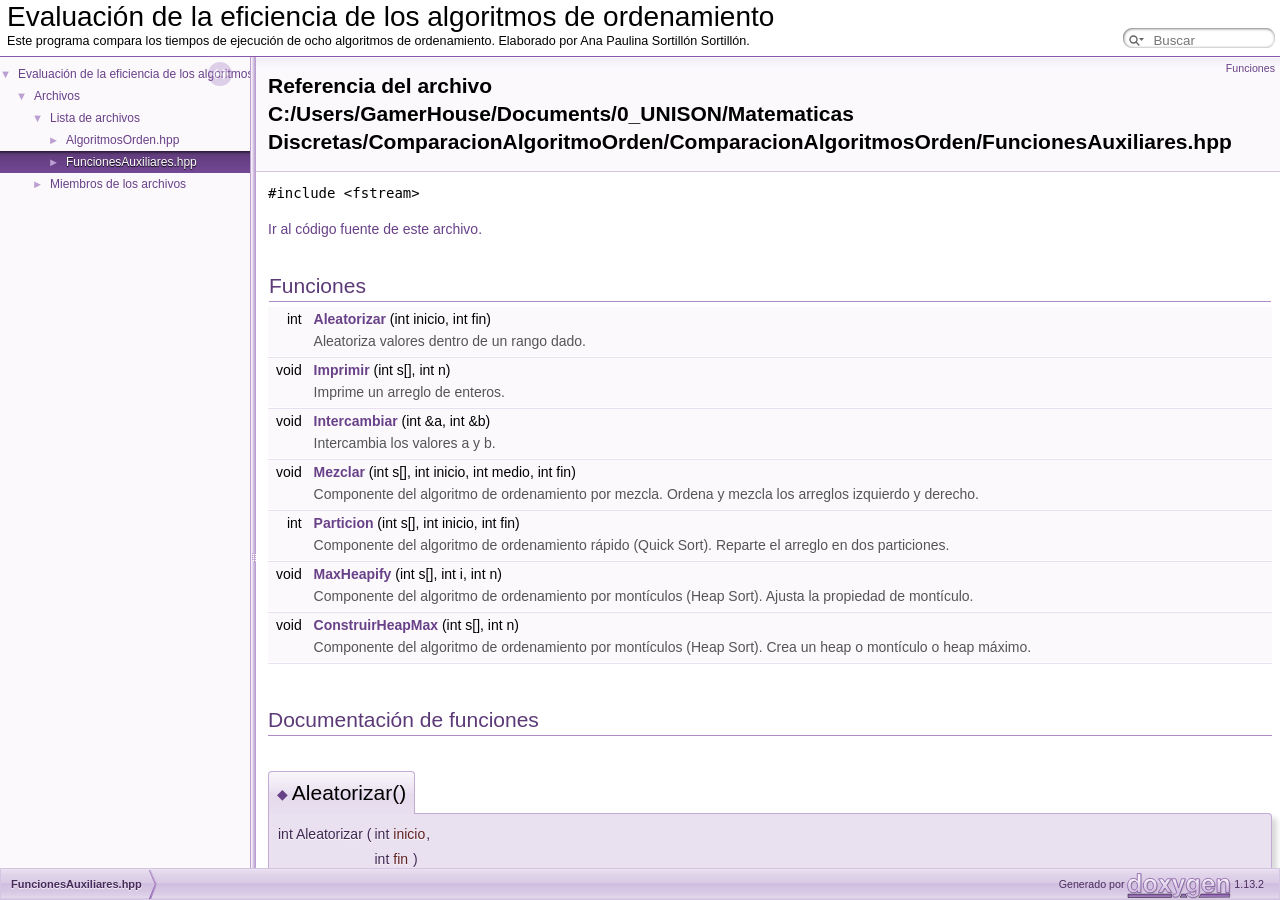
<file: ComparacionAlgoritmosOrden/Documentation/html/_funciones_auxiliares_8hpp.html>
<!DOCTYPE html PUBLIC "-//W3C//DTD XHTML 1.0 Transitional//EN" "https://www.w3.org/TR/xhtml1/DTD/xhtml1-transitional.dtd">
<html xmlns="http://www.w3.org/1999/xhtml" lang="es">
<head>
<meta http-equiv="Content-Type" content="text/xhtml;charset=UTF-8"/>
<meta http-equiv="X-UA-Compatible" content="IE=11"/>
<meta name="generator" content="Doxygen 1.13.2"/>
<meta name="viewport" content="width=device-width, initial-scale=1"/>
<title>Evaluaci&oacute;n de la eficiencia de los algoritmos de ordenamiento: Referencia del archivo C:/Users/GamerHouse/Documents/0_UNISON/Matematicas Discretas/ComparacionAlgoritmoOrden/ComparacionAlgoritmosOrden/FuncionesAuxiliares.hpp</title>
<link href="tabs.css" rel="stylesheet" type="text/css"/>
<script type="text/javascript" src="jquery.js"></script>
<script type="text/javascript" src="dynsections.js"></script>
<script type="text/javascript" src="clipboard.js"></script>
<link href="navtree.css" rel="stylesheet" type="text/css"/>
<script type="text/javascript" src="navtreedata.js"></script>
<script type="text/javascript" src="navtree.js"></script>
<script type="text/javascript" src="resize.js"></script>
<script type="text/javascript" src="cookie.js"></script>
<link href="search/search.css" rel="stylesheet" type="text/css"/>
<script type="text/javascript" src="search/searchdata.js"></script>
<script type="text/javascript" src="search/search.js"></script>
<script type="text/javascript">
/* @license magnet:?xt=urn:btih:d3d9a9a6595521f9666a5e94cc830dab83b65699&amp;dn=expat.txt MIT */
  $(function() { init_search(); });
/* @license-end */
</script>
<link href="doxygen.css" rel="stylesheet" type="text/css" />
</head>
<body>
<div id="top"><!-- do not remove this div, it is closed by doxygen! -->
<div id="titlearea">
<table cellspacing="0" cellpadding="0">
 <tbody>
 <tr id="projectrow">
  <td id="projectalign">
   <div id="projectname">Evaluaci&oacute;n de la eficiencia de los algoritmos de ordenamiento
   </div>
   <div id="projectbrief">Este programa compara los tiempos de ejecuci&oacute;n de ocho algoritmos de ordenamiento. Elaborado por Ana Paulina Sortill&oacute;n Sortill&oacute;n.</div>
  </td>
    <td>        <div id="MSearchBox" class="MSearchBoxInactive">
        <span class="left">
          <span id="MSearchSelect"                onmouseover="return searchBox.OnSearchSelectShow()"                onmouseout="return searchBox.OnSearchSelectHide()">&#160;</span>
          <input type="text" id="MSearchField" value="" placeholder="Buscar" accesskey="S"
               onfocus="searchBox.OnSearchFieldFocus(true)" 
               onblur="searchBox.OnSearchFieldFocus(false)" 
               onkeyup="searchBox.OnSearchFieldChange(event)"/>
          </span><span class="right">
            <a id="MSearchClose" href="javascript:searchBox.CloseResultsWindow()"><img id="MSearchCloseImg" border="0" src="search/close.svg" alt=""/></a>
          </span>
        </div>
</td>
 </tr>
 </tbody>
</table>
</div>
<!-- end header part -->
<!-- Generado por Doxygen 1.13.2 -->
<script type="text/javascript">
/* @license magnet:?xt=urn:btih:d3d9a9a6595521f9666a5e94cc830dab83b65699&amp;dn=expat.txt MIT */
var searchBox = new SearchBox("searchBox", "search/",'.html');
/* @license-end */
</script>
<script type="text/javascript">
/* @license magnet:?xt=urn:btih:d3d9a9a6595521f9666a5e94cc830dab83b65699&amp;dn=expat.txt MIT */
$(function() { codefold.init(0); });
/* @license-end */
</script>
</div><!-- top -->
<div id="side-nav" class="ui-resizable side-nav-resizable">
  <div id="nav-tree">
    <div id="nav-tree-contents">
      <div id="nav-sync" class="sync"></div>
    </div>
  </div>
  <div id="splitbar" style="-moz-user-select:none;" 
       class="ui-resizable-handle">
  </div>
</div>
<script type="text/javascript">
/* @license magnet:?xt=urn:btih:d3d9a9a6595521f9666a5e94cc830dab83b65699&amp;dn=expat.txt MIT */
$(function(){initNavTree('_funciones_auxiliares_8hpp.html',''); initResizable(true); });
/* @license-end */
</script>
<div id="doc-content">
<!-- window showing the filter options -->
<div id="MSearchSelectWindow"
     onmouseover="return searchBox.OnSearchSelectShow()"
     onmouseout="return searchBox.OnSearchSelectHide()"
     onkeydown="return searchBox.OnSearchSelectKey(event)">
</div>

<!-- iframe showing the search results (closed by default) -->
<div id="MSearchResultsWindow">
<div id="MSearchResults">
<div class="SRPage">
<div id="SRIndex">
<div id="SRResults"></div>
<div class="SRStatus" id="Loading">Cargando...</div>
<div class="SRStatus" id="Searching">Buscando...</div>
<div class="SRStatus" id="NoMatches">Nada coincide</div>
</div>
</div>
</div>
</div>

<div class="header">
  <div class="summary">
<a href="#func-members">Funciones</a>  </div>
  <div class="headertitle"><div class="title">Referencia del archivo C:/Users/GamerHouse/Documents/0_UNISON/Matematicas Discretas/ComparacionAlgoritmoOrden/ComparacionAlgoritmosOrden/FuncionesAuxiliares.hpp</div></div>
</div><!--header-->
<div class="contents">
<div class="textblock"><code>#include &lt;fstream&gt;</code><br />
</div>
<p><a href="_funciones_auxiliares_8hpp_source.html">Ir al código fuente de este archivo.</a></p>
<table class="memberdecls">
<tr class="heading"><td colspan="2"><h2 class="groupheader"><a id="func-members" name="func-members"></a>
Funciones</h2></td></tr>
<tr class="memitem:a9eb1caea116861820dc47cad1fe89020" id="r_a9eb1caea116861820dc47cad1fe89020"><td class="memItemLeft" align="right" valign="top">int&#160;</td><td class="memItemRight" valign="bottom"><a class="el" href="#a9eb1caea116861820dc47cad1fe89020">Aleatorizar</a> (int inicio, int fin)</td></tr>
<tr class="memdesc:a9eb1caea116861820dc47cad1fe89020"><td class="mdescLeft">&#160;</td><td class="mdescRight">Aleatoriza valores dentro de un rango dado.  <br /></td></tr>
<tr class="separator:a9eb1caea116861820dc47cad1fe89020"><td class="memSeparator" colspan="2">&#160;</td></tr>
<tr class="memitem:a3ea43cddb255556602807c21ed8ee00e" id="r_a3ea43cddb255556602807c21ed8ee00e"><td class="memItemLeft" align="right" valign="top">void&#160;</td><td class="memItemRight" valign="bottom"><a class="el" href="#a3ea43cddb255556602807c21ed8ee00e">Imprimir</a> (int s[], int n)</td></tr>
<tr class="memdesc:a3ea43cddb255556602807c21ed8ee00e"><td class="mdescLeft">&#160;</td><td class="mdescRight">Imprime un arreglo de enteros.  <br /></td></tr>
<tr class="separator:a3ea43cddb255556602807c21ed8ee00e"><td class="memSeparator" colspan="2">&#160;</td></tr>
<tr class="memitem:a9e749790b231454438ea4101a554a217" id="r_a9e749790b231454438ea4101a554a217"><td class="memItemLeft" align="right" valign="top">void&#160;</td><td class="memItemRight" valign="bottom"><a class="el" href="#a9e749790b231454438ea4101a554a217">Intercambiar</a> (int &amp;a, int &amp;b)</td></tr>
<tr class="memdesc:a9e749790b231454438ea4101a554a217"><td class="mdescLeft">&#160;</td><td class="mdescRight">Intercambia los valores a y b.  <br /></td></tr>
<tr class="separator:a9e749790b231454438ea4101a554a217"><td class="memSeparator" colspan="2">&#160;</td></tr>
<tr class="memitem:abc1bc2c78026f768287fdb422376063b" id="r_abc1bc2c78026f768287fdb422376063b"><td class="memItemLeft" align="right" valign="top">void&#160;</td><td class="memItemRight" valign="bottom"><a class="el" href="#abc1bc2c78026f768287fdb422376063b">Mezclar</a> (int s[], int inicio, int medio, int fin)</td></tr>
<tr class="memdesc:abc1bc2c78026f768287fdb422376063b"><td class="mdescLeft">&#160;</td><td class="mdescRight">Componente del algoritmo de ordenamiento por mezcla. Ordena y mezcla los arreglos izquierdo y derecho.  <br /></td></tr>
<tr class="separator:abc1bc2c78026f768287fdb422376063b"><td class="memSeparator" colspan="2">&#160;</td></tr>
<tr class="memitem:afce0e1f35d3995e56dce29090d3a9115" id="r_afce0e1f35d3995e56dce29090d3a9115"><td class="memItemLeft" align="right" valign="top">int&#160;</td><td class="memItemRight" valign="bottom"><a class="el" href="#afce0e1f35d3995e56dce29090d3a9115">Particion</a> (int s[], int inicio, int fin)</td></tr>
<tr class="memdesc:afce0e1f35d3995e56dce29090d3a9115"><td class="mdescLeft">&#160;</td><td class="mdescRight">Componente del algoritmo de ordenamiento r&aacute;pido (Quick Sort). Reparte el arreglo en dos particiones.  <br /></td></tr>
<tr class="separator:afce0e1f35d3995e56dce29090d3a9115"><td class="memSeparator" colspan="2">&#160;</td></tr>
<tr class="memitem:a0a62548ee01f20f29ac86f08bc7400a4" id="r_a0a62548ee01f20f29ac86f08bc7400a4"><td class="memItemLeft" align="right" valign="top">void&#160;</td><td class="memItemRight" valign="bottom"><a class="el" href="#a0a62548ee01f20f29ac86f08bc7400a4">MaxHeapify</a> (int s[], int i, int n)</td></tr>
<tr class="memdesc:a0a62548ee01f20f29ac86f08bc7400a4"><td class="mdescLeft">&#160;</td><td class="mdescRight">Componente del algoritmo de ordenamiento por mont&iacute;culos (Heap Sort). Ajusta la propiedad de mont&iacute;culo.  <br /></td></tr>
<tr class="separator:a0a62548ee01f20f29ac86f08bc7400a4"><td class="memSeparator" colspan="2">&#160;</td></tr>
<tr class="memitem:a4478b4e390cfcbf5e8b590c8751935bc" id="r_a4478b4e390cfcbf5e8b590c8751935bc"><td class="memItemLeft" align="right" valign="top">void&#160;</td><td class="memItemRight" valign="bottom"><a class="el" href="#a4478b4e390cfcbf5e8b590c8751935bc">ConstruirHeapMax</a> (int s[], int n)</td></tr>
<tr class="memdesc:a4478b4e390cfcbf5e8b590c8751935bc"><td class="mdescLeft">&#160;</td><td class="mdescRight">Componente del algoritmo de ordenamiento por mont&iacute;culos (Heap Sort). Crea un heap o mont&iacute;culo o heap m&aacute;ximo.  <br /></td></tr>
<tr class="separator:a4478b4e390cfcbf5e8b590c8751935bc"><td class="memSeparator" colspan="2">&#160;</td></tr>
</table>
<h2 class="groupheader">Documentación de funciones</h2>
<a id="a9eb1caea116861820dc47cad1fe89020" name="a9eb1caea116861820dc47cad1fe89020"></a>
<h2 class="memtitle"><span class="permalink"><a href="#a9eb1caea116861820dc47cad1fe89020">&#9670;&#160;</a></span>Aleatorizar()</h2>

<div class="memitem">
<div class="memproto">
      <table class="memname">
        <tr>
          <td class="memname">int Aleatorizar </td>
          <td>(</td>
          <td class="paramtype">int</td>          <td class="paramname"><span class="paramname"><em>inicio</em></span>, </td>
        </tr>
        <tr>
          <td class="paramkey"></td>
          <td></td>
          <td class="paramtype">int</td>          <td class="paramname"><span class="paramname"><em>fin</em></span>&#160;)</td>
        </tr>
      </table>
</div><div class="memdoc">

<p>Aleatoriza valores dentro de un rango dado. </p>
<dl class="params"><dt>Parámetros</dt><dd>
  <table class="params">
    <tr><td class="paramname">inicio</td><td>Inicio del rango. </td></tr>
    <tr><td class="paramname">fin</td><td>Fin del rango. </td></tr>
  </table>
  </dd>
</dl>
<dl class="section return"><dt>Devuelve</dt><dd>Un n&uacute;mero al azar dentro del rango especificado. </dd></dl>

</div>
</div>
<a id="a4478b4e390cfcbf5e8b590c8751935bc" name="a4478b4e390cfcbf5e8b590c8751935bc"></a>
<h2 class="memtitle"><span class="permalink"><a href="#a4478b4e390cfcbf5e8b590c8751935bc">&#9670;&#160;</a></span>ConstruirHeapMax()</h2>

<div class="memitem">
<div class="memproto">
      <table class="memname">
        <tr>
          <td class="memname">void ConstruirHeapMax </td>
          <td>(</td>
          <td class="paramtype">int</td>          <td class="paramname"><span class="paramname"><em>s</em></span>[], </td>
        </tr>
        <tr>
          <td class="paramkey"></td>
          <td></td>
          <td class="paramtype">int</td>          <td class="paramname"><span class="paramname"><em>n</em></span>&#160;)</td>
        </tr>
      </table>
</div><div class="memdoc">

<p>Componente del algoritmo de ordenamiento por mont&iacute;culos (Heap Sort). Crea un heap o mont&iacute;culo o heap m&aacute;ximo. </p>
<dl class="params"><dt>Parámetros</dt><dd>
  <table class="params">
    <tr><td class="paramname">s[]</td><td>Arreglo de enteros. </td></tr>
    <tr><td class="paramname">i</td><td>&Iacute;ndice del arreglo inicial. </td></tr>
    <tr><td class="paramname">n</td><td>Tama&ntilde;o del arreglo. </td></tr>
  </table>
  </dd>
</dl>
<dl class="section return"><dt>Devuelve</dt><dd>Nada. </dd></dl>

</div>
</div>
<a id="a3ea43cddb255556602807c21ed8ee00e" name="a3ea43cddb255556602807c21ed8ee00e"></a>
<h2 class="memtitle"><span class="permalink"><a href="#a3ea43cddb255556602807c21ed8ee00e">&#9670;&#160;</a></span>Imprimir()</h2>

<div class="memitem">
<div class="memproto">
      <table class="memname">
        <tr>
          <td class="memname">void Imprimir </td>
          <td>(</td>
          <td class="paramtype">int</td>          <td class="paramname"><span class="paramname"><em>s</em></span>[], </td>
        </tr>
        <tr>
          <td class="paramkey"></td>
          <td></td>
          <td class="paramtype">int</td>          <td class="paramname"><span class="paramname"><em>n</em></span>&#160;)</td>
        </tr>
      </table>
</div><div class="memdoc">

<p>Imprime un arreglo de enteros. </p>
<dl class="params"><dt>Parámetros</dt><dd>
  <table class="params">
    <tr><td class="paramname">s[]</td><td>Arreglo de enteros. </td></tr>
    <tr><td class="paramname">n</td><td>Dimensi&oacute;n del arreglo. </td></tr>
  </table>
  </dd>
</dl>
<dl class="section return"><dt>Devuelve</dt><dd>Nada. </dd></dl>

</div>
</div>
<a id="a9e749790b231454438ea4101a554a217" name="a9e749790b231454438ea4101a554a217"></a>
<h2 class="memtitle"><span class="permalink"><a href="#a9e749790b231454438ea4101a554a217">&#9670;&#160;</a></span>Intercambiar()</h2>

<div class="memitem">
<div class="memproto">
      <table class="memname">
        <tr>
          <td class="memname">void Intercambiar </td>
          <td>(</td>
          <td class="paramtype">int &amp;</td>          <td class="paramname"><span class="paramname"><em>a</em></span>, </td>
        </tr>
        <tr>
          <td class="paramkey"></td>
          <td></td>
          <td class="paramtype">int &amp;</td>          <td class="paramname"><span class="paramname"><em>b</em></span>&#160;)</td>
        </tr>
      </table>
</div><div class="memdoc">

<p>Intercambia los valores a y b. </p>
<dl class="params"><dt>Parámetros</dt><dd>
  <table class="params">
    <tr><td class="paramname">a</td><td>Valor del n&uacute;mero a. </td></tr>
    <tr><td class="paramname">b</td><td>Valor del n&uacute;mero b. </td></tr>
  </table>
  </dd>
</dl>
<dl class="section return"><dt>Devuelve</dt><dd>Nada. </dd></dl>

</div>
</div>
<a id="a0a62548ee01f20f29ac86f08bc7400a4" name="a0a62548ee01f20f29ac86f08bc7400a4"></a>
<h2 class="memtitle"><span class="permalink"><a href="#a0a62548ee01f20f29ac86f08bc7400a4">&#9670;&#160;</a></span>MaxHeapify()</h2>

<div class="memitem">
<div class="memproto">
      <table class="memname">
        <tr>
          <td class="memname">void MaxHeapify </td>
          <td>(</td>
          <td class="paramtype">int</td>          <td class="paramname"><span class="paramname"><em>s</em></span>[], </td>
        </tr>
        <tr>
          <td class="paramkey"></td>
          <td></td>
          <td class="paramtype">int</td>          <td class="paramname"><span class="paramname"><em>i</em></span>, </td>
        </tr>
        <tr>
          <td class="paramkey"></td>
          <td></td>
          <td class="paramtype">int</td>          <td class="paramname"><span class="paramname"><em>n</em></span>&#160;)</td>
        </tr>
      </table>
</div><div class="memdoc">

<p>Componente del algoritmo de ordenamiento por mont&iacute;culos (Heap Sort). Ajusta la propiedad de mont&iacute;culo. </p>
<dl class="params"><dt>Parámetros</dt><dd>
  <table class="params">
    <tr><td class="paramname">s[]</td><td>Arreglo de enteros. </td></tr>
    <tr><td class="paramname">i</td><td>&Iacute;ndice del arreglo inicial. </td></tr>
    <tr><td class="paramname">n</td><td>Tama&ntilde;o del arreglo. </td></tr>
  </table>
  </dd>
</dl>
<dl class="section return"><dt>Devuelve</dt><dd>Nada. </dd></dl>

</div>
</div>
<a id="abc1bc2c78026f768287fdb422376063b" name="abc1bc2c78026f768287fdb422376063b"></a>
<h2 class="memtitle"><span class="permalink"><a href="#abc1bc2c78026f768287fdb422376063b">&#9670;&#160;</a></span>Mezclar()</h2>

<div class="memitem">
<div class="memproto">
      <table class="memname">
        <tr>
          <td class="memname">void Mezclar </td>
          <td>(</td>
          <td class="paramtype">int</td>          <td class="paramname"><span class="paramname"><em>s</em></span>[], </td>
        </tr>
        <tr>
          <td class="paramkey"></td>
          <td></td>
          <td class="paramtype">int</td>          <td class="paramname"><span class="paramname"><em>inicio</em></span>, </td>
        </tr>
        <tr>
          <td class="paramkey"></td>
          <td></td>
          <td class="paramtype">int</td>          <td class="paramname"><span class="paramname"><em>medio</em></span>, </td>
        </tr>
        <tr>
          <td class="paramkey"></td>
          <td></td>
          <td class="paramtype">int</td>          <td class="paramname"><span class="paramname"><em>fin</em></span>&#160;)</td>
        </tr>
      </table>
</div><div class="memdoc">

<p>Componente del algoritmo de ordenamiento por mezcla. Ordena y mezcla los arreglos izquierdo y derecho. </p>
<dl class="params"><dt>Parámetros</dt><dd>
  <table class="params">
    <tr><td class="paramname">s[]</td><td>Arreglo de enteros. </td></tr>
    <tr><td class="paramname">inicio</td><td>&Iacute;ndice del arreglo inicial. </td></tr>
    <tr><td class="paramname">medio</td><td>&Iacute;ndice entre el &iacute;ndice inicial y el final. </td></tr>
    <tr><td class="paramname">fin</td><td>&Iacute;ndice del arreglo final. Es el tama&ntilde;o del arreglo-1. </td></tr>
    <tr><td class="paramname">n</td><td>Tama&ntilde;o del arreglo. </td></tr>
  </table>
  </dd>
</dl>
<dl class="section return"><dt>Devuelve</dt><dd>Nada. </dd></dl>

</div>
</div>
<a id="afce0e1f35d3995e56dce29090d3a9115" name="afce0e1f35d3995e56dce29090d3a9115"></a>
<h2 class="memtitle"><span class="permalink"><a href="#afce0e1f35d3995e56dce29090d3a9115">&#9670;&#160;</a></span>Particion()</h2>

<div class="memitem">
<div class="memproto">
      <table class="memname">
        <tr>
          <td class="memname">int Particion </td>
          <td>(</td>
          <td class="paramtype">int</td>          <td class="paramname"><span class="paramname"><em>s</em></span>[], </td>
        </tr>
        <tr>
          <td class="paramkey"></td>
          <td></td>
          <td class="paramtype">int</td>          <td class="paramname"><span class="paramname"><em>inicio</em></span>, </td>
        </tr>
        <tr>
          <td class="paramkey"></td>
          <td></td>
          <td class="paramtype">int</td>          <td class="paramname"><span class="paramname"><em>fin</em></span>&#160;)</td>
        </tr>
      </table>
</div><div class="memdoc">

<p>Componente del algoritmo de ordenamiento r&aacute;pido (Quick Sort). Reparte el arreglo en dos particiones. </p>
<dl class="params"><dt>Parámetros</dt><dd>
  <table class="params">
    <tr><td class="paramname">s[]</td><td>Arreglo de enteros. </td></tr>
    <tr><td class="paramname">inicio</td><td>&Iacute;ndice del arreglo inicial. </td></tr>
    <tr><td class="paramname">fin</td><td>&Iacute;ndice del arreglo final. Es el tama&ntilde;o del arreglo-1. </td></tr>
    <tr><td class="paramname">n</td><td>Tama&ntilde;o del arreglo. </td></tr>
  </table>
  </dd>
</dl>
<dl class="section return"><dt>Devuelve</dt><dd>&Iacute;ndice del pivote. </dd></dl>

</div>
</div>
</div><!-- contents -->
</div><!-- doc-content -->
<!-- start footer part -->
<div id="nav-path" class="navpath"><!-- id is needed for treeview function! -->
  <ul>
    <li class="navelem"><a class="el" href="_funciones_auxiliares_8hpp.html">FuncionesAuxiliares.hpp</a></li>
    <li class="footer">Generado por <a href="https://www.doxygen.org/index.html"><img class="footer" src="doxygen.svg" width="104" height="31" alt="doxygen"/></a> 1.13.2 </li>
  </ul>
</div>
</body>
</html>
</file>
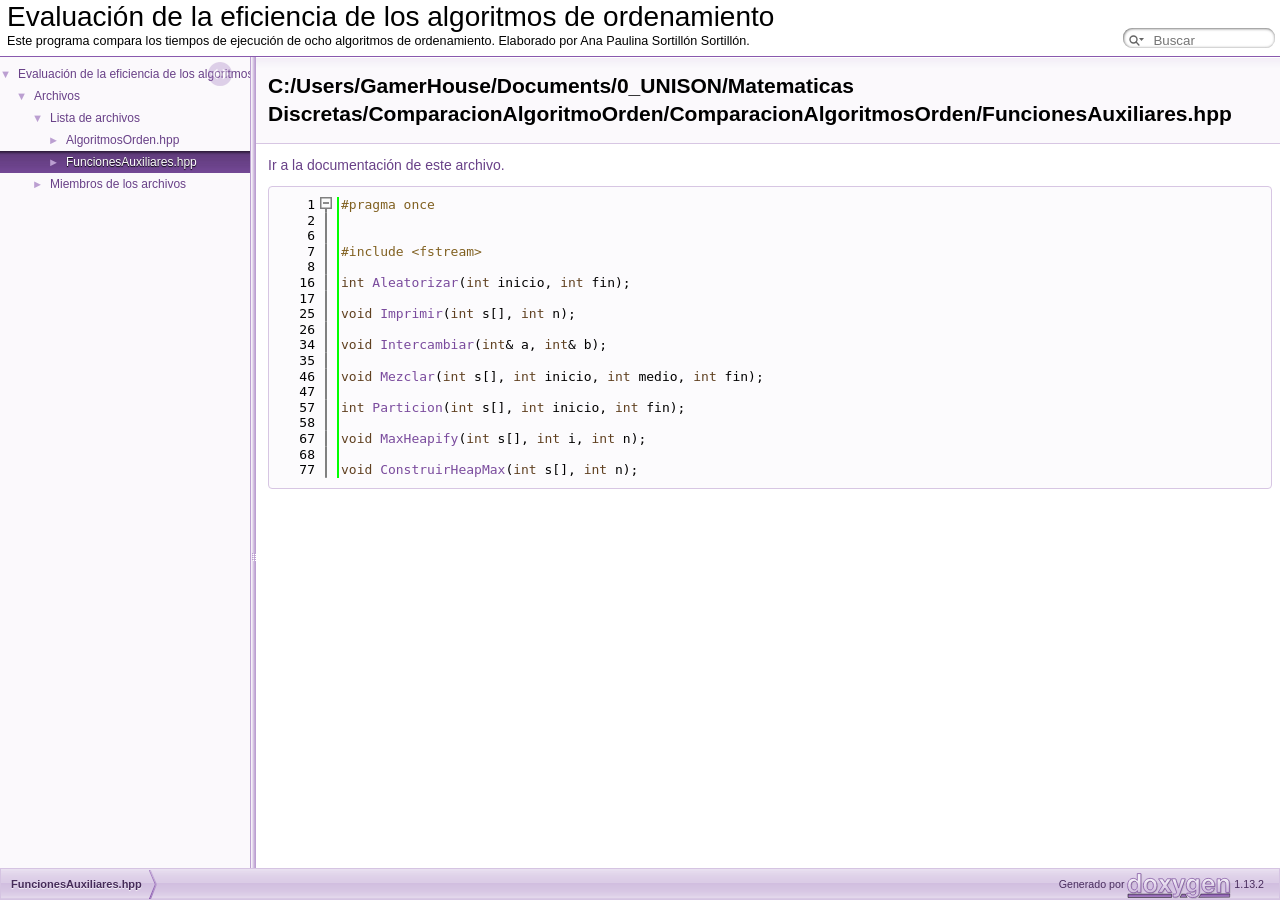
<file: ComparacionAlgoritmosOrden/Documentation/html/_funciones_auxiliares_8hpp_source.html>
<!DOCTYPE html PUBLIC "-//W3C//DTD XHTML 1.0 Transitional//EN" "https://www.w3.org/TR/xhtml1/DTD/xhtml1-transitional.dtd">
<html xmlns="http://www.w3.org/1999/xhtml" lang="es">
<head>
<meta http-equiv="Content-Type" content="text/xhtml;charset=UTF-8"/>
<meta http-equiv="X-UA-Compatible" content="IE=11"/>
<meta name="generator" content="Doxygen 1.13.2"/>
<meta name="viewport" content="width=device-width, initial-scale=1"/>
<title>Evaluaci&oacute;n de la eficiencia de los algoritmos de ordenamiento: Archivo de código fuente C:/Users/GamerHouse/Documents/0_UNISON/Matematicas Discretas/ComparacionAlgoritmoOrden/ComparacionAlgoritmosOrden/FuncionesAuxiliares.hpp</title>
<link href="tabs.css" rel="stylesheet" type="text/css"/>
<script type="text/javascript" src="jquery.js"></script>
<script type="text/javascript" src="dynsections.js"></script>
<script type="text/javascript" src="clipboard.js"></script>
<link href="navtree.css" rel="stylesheet" type="text/css"/>
<script type="text/javascript" src="navtreedata.js"></script>
<script type="text/javascript" src="navtree.js"></script>
<script type="text/javascript" src="resize.js"></script>
<script type="text/javascript" src="cookie.js"></script>
<link href="search/search.css" rel="stylesheet" type="text/css"/>
<script type="text/javascript" src="search/searchdata.js"></script>
<script type="text/javascript" src="search/search.js"></script>
<script type="text/javascript">
/* @license magnet:?xt=urn:btih:d3d9a9a6595521f9666a5e94cc830dab83b65699&amp;dn=expat.txt MIT */
  $(function() { init_search(); });
/* @license-end */
</script>
<link href="doxygen.css" rel="stylesheet" type="text/css" />
</head>
<body>
<div id="top"><!-- do not remove this div, it is closed by doxygen! -->
<div id="titlearea">
<table cellspacing="0" cellpadding="0">
 <tbody>
 <tr id="projectrow">
  <td id="projectalign">
   <div id="projectname">Evaluaci&oacute;n de la eficiencia de los algoritmos de ordenamiento
   </div>
   <div id="projectbrief">Este programa compara los tiempos de ejecuci&oacute;n de ocho algoritmos de ordenamiento. Elaborado por Ana Paulina Sortill&oacute;n Sortill&oacute;n.</div>
  </td>
    <td>        <div id="MSearchBox" class="MSearchBoxInactive">
        <span class="left">
          <span id="MSearchSelect"                onmouseover="return searchBox.OnSearchSelectShow()"                onmouseout="return searchBox.OnSearchSelectHide()">&#160;</span>
          <input type="text" id="MSearchField" value="" placeholder="Buscar" accesskey="S"
               onfocus="searchBox.OnSearchFieldFocus(true)" 
               onblur="searchBox.OnSearchFieldFocus(false)" 
               onkeyup="searchBox.OnSearchFieldChange(event)"/>
          </span><span class="right">
            <a id="MSearchClose" href="javascript:searchBox.CloseResultsWindow()"><img id="MSearchCloseImg" border="0" src="search/close.svg" alt=""/></a>
          </span>
        </div>
</td>
 </tr>
 </tbody>
</table>
</div>
<!-- end header part -->
<!-- Generado por Doxygen 1.13.2 -->
<script type="text/javascript">
/* @license magnet:?xt=urn:btih:d3d9a9a6595521f9666a5e94cc830dab83b65699&amp;dn=expat.txt MIT */
var searchBox = new SearchBox("searchBox", "search/",'.html');
/* @license-end */
</script>
<script type="text/javascript">
/* @license magnet:?xt=urn:btih:d3d9a9a6595521f9666a5e94cc830dab83b65699&amp;dn=expat.txt MIT */
$(function() { codefold.init(0); });
/* @license-end */
</script>
</div><!-- top -->
<div id="side-nav" class="ui-resizable side-nav-resizable">
  <div id="nav-tree">
    <div id="nav-tree-contents">
      <div id="nav-sync" class="sync"></div>
    </div>
  </div>
  <div id="splitbar" style="-moz-user-select:none;" 
       class="ui-resizable-handle">
  </div>
</div>
<script type="text/javascript">
/* @license magnet:?xt=urn:btih:d3d9a9a6595521f9666a5e94cc830dab83b65699&amp;dn=expat.txt MIT */
$(function(){initNavTree('_funciones_auxiliares_8hpp_source.html',''); initResizable(true); });
/* @license-end */
</script>
<div id="doc-content">
<!-- window showing the filter options -->
<div id="MSearchSelectWindow"
     onmouseover="return searchBox.OnSearchSelectShow()"
     onmouseout="return searchBox.OnSearchSelectHide()"
     onkeydown="return searchBox.OnSearchSelectKey(event)">
</div>

<!-- iframe showing the search results (closed by default) -->
<div id="MSearchResultsWindow">
<div id="MSearchResults">
<div class="SRPage">
<div id="SRIndex">
<div id="SRResults"></div>
<div class="SRStatus" id="Loading">Cargando...</div>
<div class="SRStatus" id="Searching">Buscando...</div>
<div class="SRStatus" id="NoMatches">Nada coincide</div>
</div>
</div>
</div>
</div>

<div class="header">
  <div class="headertitle"><div class="title">C:/Users/GamerHouse/Documents/0_UNISON/Matematicas Discretas/ComparacionAlgoritmoOrden/ComparacionAlgoritmosOrden/FuncionesAuxiliares.hpp</div></div>
</div><!--header-->
<div class="contents">
<a href="_funciones_auxiliares_8hpp.html">Ir a la documentación de este archivo.</a><div class="fragment"><div class="line"><a id="l00001" name="l00001"></a><span class="lineno">    1</span><span class="preprocessor">#pragma once</span></div>
<div class="line"><a id="l00002" name="l00002"></a><span class="lineno">    2</span></div>
<div class="line"><a id="l00006" name="l00006"></a><span class="lineno">    6</span> </div>
<div class="line"><a id="l00007" name="l00007"></a><span class="lineno">    7</span><span class="preprocessor">#include &lt;fstream&gt;</span></div>
<div class="line"><a id="l00008" name="l00008"></a><span class="lineno">    8</span></div>
<div class="line"><a id="l00016" name="l00016"></a><span class="lineno">   16</span><span class="keywordtype">int</span> <a class="code hl_function" href="_funciones_auxiliares_8hpp.html#a9eb1caea116861820dc47cad1fe89020">Aleatorizar</a>(<span class="keywordtype">int</span> inicio, <span class="keywordtype">int</span> fin);</div>
<div class="line"><a id="l00017" name="l00017"></a><span class="lineno">   17</span></div>
<div class="line"><a id="l00025" name="l00025"></a><span class="lineno">   25</span><span class="keywordtype">void</span> <a class="code hl_function" href="_funciones_auxiliares_8hpp.html#a3ea43cddb255556602807c21ed8ee00e">Imprimir</a>(<span class="keywordtype">int</span> s[], <span class="keywordtype">int</span> n);</div>
<div class="line"><a id="l00026" name="l00026"></a><span class="lineno">   26</span></div>
<div class="line"><a id="l00034" name="l00034"></a><span class="lineno">   34</span><span class="keywordtype">void</span> <a class="code hl_function" href="_funciones_auxiliares_8hpp.html#a9e749790b231454438ea4101a554a217">Intercambiar</a>(<span class="keywordtype">int</span>&amp; a, <span class="keywordtype">int</span>&amp; b);</div>
<div class="line"><a id="l00035" name="l00035"></a><span class="lineno">   35</span></div>
<div class="line"><a id="l00046" name="l00046"></a><span class="lineno">   46</span><span class="keywordtype">void</span> <a class="code hl_function" href="_funciones_auxiliares_8hpp.html#abc1bc2c78026f768287fdb422376063b">Mezclar</a>(<span class="keywordtype">int</span> s[], <span class="keywordtype">int</span> inicio, <span class="keywordtype">int</span> medio, <span class="keywordtype">int</span> fin);</div>
<div class="line"><a id="l00047" name="l00047"></a><span class="lineno">   47</span></div>
<div class="line"><a id="l00057" name="l00057"></a><span class="lineno">   57</span><span class="keywordtype">int</span> <a class="code hl_function" href="_funciones_auxiliares_8hpp.html#afce0e1f35d3995e56dce29090d3a9115">Particion</a>(<span class="keywordtype">int</span> s[], <span class="keywordtype">int</span> inicio, <span class="keywordtype">int</span> fin);</div>
<div class="line"><a id="l00058" name="l00058"></a><span class="lineno">   58</span></div>
<div class="line"><a id="l00067" name="l00067"></a><span class="lineno">   67</span><span class="keywordtype">void</span> <a class="code hl_function" href="_funciones_auxiliares_8hpp.html#a0a62548ee01f20f29ac86f08bc7400a4">MaxHeapify</a>(<span class="keywordtype">int</span> s[], <span class="keywordtype">int</span> i, <span class="keywordtype">int</span> n);</div>
<div class="line"><a id="l00068" name="l00068"></a><span class="lineno">   68</span></div>
<div class="line"><a id="l00077" name="l00077"></a><span class="lineno">   77</span><span class="keywordtype">void</span> <a class="code hl_function" href="_funciones_auxiliares_8hpp.html#a4478b4e390cfcbf5e8b590c8751935bc">ConstruirHeapMax</a>(<span class="keywordtype">int</span> s[], <span class="keywordtype">int</span> n);</div>
<div class="ttc" id="a_funciones_auxiliares_8hpp_html_a0a62548ee01f20f29ac86f08bc7400a4"><div class="ttname"><a href="_funciones_auxiliares_8hpp.html#a0a62548ee01f20f29ac86f08bc7400a4">MaxHeapify</a></div><div class="ttdeci">void MaxHeapify(int s[], int i, int n)</div><div class="ttdoc">Componente del algoritmo de ordenamiento por montículos (Heap Sort). Ajusta la propiedad de montículo...</div><div class="ttdef"><b>Definition</b> FuncionesAuxiliares.cpp:111</div></div>
<div class="ttc" id="a_funciones_auxiliares_8hpp_html_a3ea43cddb255556602807c21ed8ee00e"><div class="ttname"><a href="_funciones_auxiliares_8hpp.html#a3ea43cddb255556602807c21ed8ee00e">Imprimir</a></div><div class="ttdeci">void Imprimir(int s[], int n)</div><div class="ttdoc">Imprime un arreglo de enteros.</div><div class="ttdef"><b>Definition</b> FuncionesAuxiliares.cpp:12</div></div>
<div class="ttc" id="a_funciones_auxiliares_8hpp_html_a4478b4e390cfcbf5e8b590c8751935bc"><div class="ttname"><a href="_funciones_auxiliares_8hpp.html#a4478b4e390cfcbf5e8b590c8751935bc">ConstruirHeapMax</a></div><div class="ttdeci">void ConstruirHeapMax(int s[], int n)</div><div class="ttdoc">Componente del algoritmo de ordenamiento por montículos (Heap Sort). Crea un heap o montículo o heap ...</div><div class="ttdef"><b>Definition</b> FuncionesAuxiliares.cpp:134</div></div>
<div class="ttc" id="a_funciones_auxiliares_8hpp_html_a9e749790b231454438ea4101a554a217"><div class="ttname"><a href="_funciones_auxiliares_8hpp.html#a9e749790b231454438ea4101a554a217">Intercambiar</a></div><div class="ttdeci">void Intercambiar(int &amp;a, int &amp;b)</div><div class="ttdoc">Intercambia los valores a y b.</div><div class="ttdef"><b>Definition</b> FuncionesAuxiliares.cpp:24</div></div>
<div class="ttc" id="a_funciones_auxiliares_8hpp_html_a9eb1caea116861820dc47cad1fe89020"><div class="ttname"><a href="_funciones_auxiliares_8hpp.html#a9eb1caea116861820dc47cad1fe89020">Aleatorizar</a></div><div class="ttdeci">int Aleatorizar(int inicio, int fin)</div><div class="ttdoc">Aleatoriza valores dentro de un rango dado.</div><div class="ttdef"><b>Definition</b> FuncionesAuxiliares.cpp:7</div></div>
<div class="ttc" id="a_funciones_auxiliares_8hpp_html_abc1bc2c78026f768287fdb422376063b"><div class="ttname"><a href="_funciones_auxiliares_8hpp.html#abc1bc2c78026f768287fdb422376063b">Mezclar</a></div><div class="ttdeci">void Mezclar(int s[], int inicio, int medio, int fin)</div><div class="ttdoc">Componente del algoritmo de ordenamiento por mezcla. Ordena y mezcla los arreglos izquierdo y derecho...</div><div class="ttdef"><b>Definition</b> FuncionesAuxiliares.cpp:31</div></div>
<div class="ttc" id="a_funciones_auxiliares_8hpp_html_afce0e1f35d3995e56dce29090d3a9115"><div class="ttname"><a href="_funciones_auxiliares_8hpp.html#afce0e1f35d3995e56dce29090d3a9115">Particion</a></div><div class="ttdeci">int Particion(int s[], int inicio, int fin)</div><div class="ttdoc">Componente del algoritmo de ordenamiento rápido (Quick Sort). Reparte el arreglo en dos particiones.</div><div class="ttdef"><b>Definition</b> FuncionesAuxiliares.cpp:87</div></div>
</div><!-- fragment --></div><!-- contents -->
</div><!-- doc-content -->
<!-- start footer part -->
<div id="nav-path" class="navpath"><!-- id is needed for treeview function! -->
  <ul>
    <li class="navelem"><a class="el" href="_funciones_auxiliares_8hpp.html">FuncionesAuxiliares.hpp</a></li>
    <li class="footer">Generado por <a href="https://www.doxygen.org/index.html"><img class="footer" src="doxygen.svg" width="104" height="31" alt="doxygen"/></a> 1.13.2 </li>
  </ul>
</div>
</body>
</html>
</file>
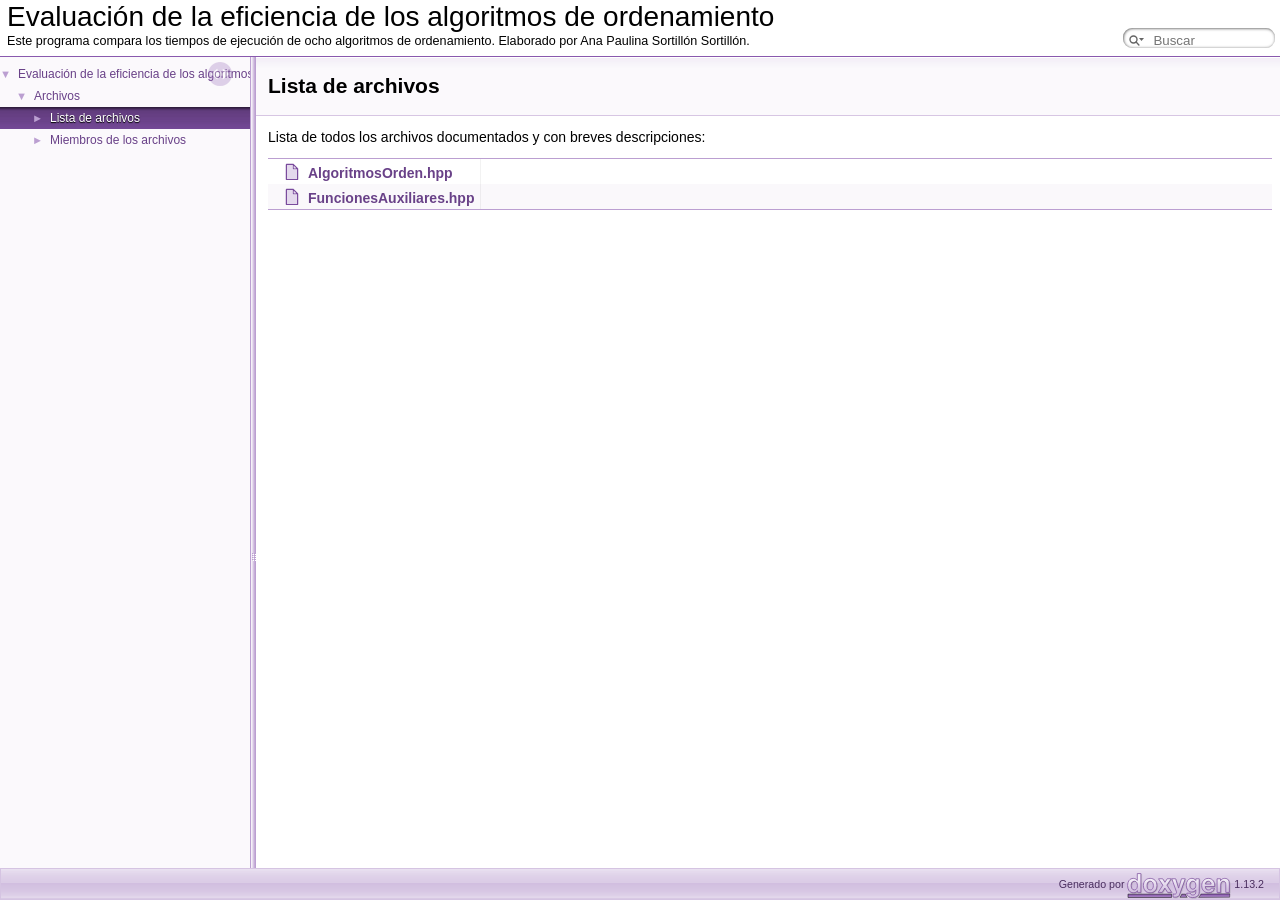
<file: ComparacionAlgoritmosOrden/Documentation/html/files.html>
<!DOCTYPE html PUBLIC "-//W3C//DTD XHTML 1.0 Transitional//EN" "https://www.w3.org/TR/xhtml1/DTD/xhtml1-transitional.dtd">
<html xmlns="http://www.w3.org/1999/xhtml" lang="es">
<head>
<meta http-equiv="Content-Type" content="text/xhtml;charset=UTF-8"/>
<meta http-equiv="X-UA-Compatible" content="IE=11"/>
<meta name="generator" content="Doxygen 1.13.2"/>
<meta name="viewport" content="width=device-width, initial-scale=1"/>
<title>Evaluaci&oacute;n de la eficiencia de los algoritmos de ordenamiento: Lista de archivos</title>
<link href="tabs.css" rel="stylesheet" type="text/css"/>
<script type="text/javascript" src="jquery.js"></script>
<script type="text/javascript" src="dynsections.js"></script>
<script type="text/javascript" src="clipboard.js"></script>
<link href="navtree.css" rel="stylesheet" type="text/css"/>
<script type="text/javascript" src="navtreedata.js"></script>
<script type="text/javascript" src="navtree.js"></script>
<script type="text/javascript" src="resize.js"></script>
<script type="text/javascript" src="cookie.js"></script>
<link href="search/search.css" rel="stylesheet" type="text/css"/>
<script type="text/javascript" src="search/searchdata.js"></script>
<script type="text/javascript" src="search/search.js"></script>
<script type="text/javascript">
/* @license magnet:?xt=urn:btih:d3d9a9a6595521f9666a5e94cc830dab83b65699&amp;dn=expat.txt MIT */
  $(function() { init_search(); });
/* @license-end */
</script>
<link href="doxygen.css" rel="stylesheet" type="text/css" />
</head>
<body>
<div id="top"><!-- do not remove this div, it is closed by doxygen! -->
<div id="titlearea">
<table cellspacing="0" cellpadding="0">
 <tbody>
 <tr id="projectrow">
  <td id="projectalign">
   <div id="projectname">Evaluaci&oacute;n de la eficiencia de los algoritmos de ordenamiento
   </div>
   <div id="projectbrief">Este programa compara los tiempos de ejecuci&oacute;n de ocho algoritmos de ordenamiento. Elaborado por Ana Paulina Sortill&oacute;n Sortill&oacute;n.</div>
  </td>
    <td>        <div id="MSearchBox" class="MSearchBoxInactive">
        <span class="left">
          <span id="MSearchSelect"                onmouseover="return searchBox.OnSearchSelectShow()"                onmouseout="return searchBox.OnSearchSelectHide()">&#160;</span>
          <input type="text" id="MSearchField" value="" placeholder="Buscar" accesskey="S"
               onfocus="searchBox.OnSearchFieldFocus(true)" 
               onblur="searchBox.OnSearchFieldFocus(false)" 
               onkeyup="searchBox.OnSearchFieldChange(event)"/>
          </span><span class="right">
            <a id="MSearchClose" href="javascript:searchBox.CloseResultsWindow()"><img id="MSearchCloseImg" border="0" src="search/close.svg" alt=""/></a>
          </span>
        </div>
</td>
 </tr>
 </tbody>
</table>
</div>
<!-- end header part -->
<!-- Generado por Doxygen 1.13.2 -->
<script type="text/javascript">
/* @license magnet:?xt=urn:btih:d3d9a9a6595521f9666a5e94cc830dab83b65699&amp;dn=expat.txt MIT */
var searchBox = new SearchBox("searchBox", "search/",'.html');
/* @license-end */
</script>
<script type="text/javascript">
/* @license magnet:?xt=urn:btih:d3d9a9a6595521f9666a5e94cc830dab83b65699&amp;dn=expat.txt MIT */
$(function() { codefold.init(0); });
/* @license-end */
</script>
</div><!-- top -->
<div id="side-nav" class="ui-resizable side-nav-resizable">
  <div id="nav-tree">
    <div id="nav-tree-contents">
      <div id="nav-sync" class="sync"></div>
    </div>
  </div>
  <div id="splitbar" style="-moz-user-select:none;" 
       class="ui-resizable-handle">
  </div>
</div>
<script type="text/javascript">
/* @license magnet:?xt=urn:btih:d3d9a9a6595521f9666a5e94cc830dab83b65699&amp;dn=expat.txt MIT */
$(function(){initNavTree('files.html',''); initResizable(true); });
/* @license-end */
</script>
<div id="doc-content">
<!-- window showing the filter options -->
<div id="MSearchSelectWindow"
     onmouseover="return searchBox.OnSearchSelectShow()"
     onmouseout="return searchBox.OnSearchSelectHide()"
     onkeydown="return searchBox.OnSearchSelectKey(event)">
</div>

<!-- iframe showing the search results (closed by default) -->
<div id="MSearchResultsWindow">
<div id="MSearchResults">
<div class="SRPage">
<div id="SRIndex">
<div id="SRResults"></div>
<div class="SRStatus" id="Loading">Cargando...</div>
<div class="SRStatus" id="Searching">Buscando...</div>
<div class="SRStatus" id="NoMatches">Nada coincide</div>
</div>
</div>
</div>
</div>

<div class="header">
  <div class="headertitle"><div class="title">Lista de archivos</div></div>
</div><!--header-->
<div class="contents">
<div class="textblock">Lista de todos los archivos documentados y con breves descripciones:</div><div class="directory">
<table class="directory">
<tr id="row_0_" class="even"><td class="entry"><span style="width:16px;display:inline-block;">&#160;</span><a href="_algoritmos_orden_8hpp_source.html"><span class="icondoc"></span></a><a class="el" href="_algoritmos_orden_8hpp.html" target="_self">AlgoritmosOrden.hpp</a></td><td class="desc"></td></tr>
<tr id="row_1_" class="odd"><td class="entry"><span style="width:16px;display:inline-block;">&#160;</span><a href="_funciones_auxiliares_8hpp_source.html"><span class="icondoc"></span></a><a class="el" href="_funciones_auxiliares_8hpp.html" target="_self">FuncionesAuxiliares.hpp</a></td><td class="desc"></td></tr>
</table>
</div><!-- directory -->
</div><!-- contents -->
</div><!-- doc-content -->
<!-- start footer part -->
<div id="nav-path" class="navpath"><!-- id is needed for treeview function! -->
  <ul>
    <li class="footer">Generado por <a href="https://www.doxygen.org/index.html"><img class="footer" src="doxygen.svg" width="104" height="31" alt="doxygen"/></a> 1.13.2 </li>
  </ul>
</div>
</body>
</html>
</file>
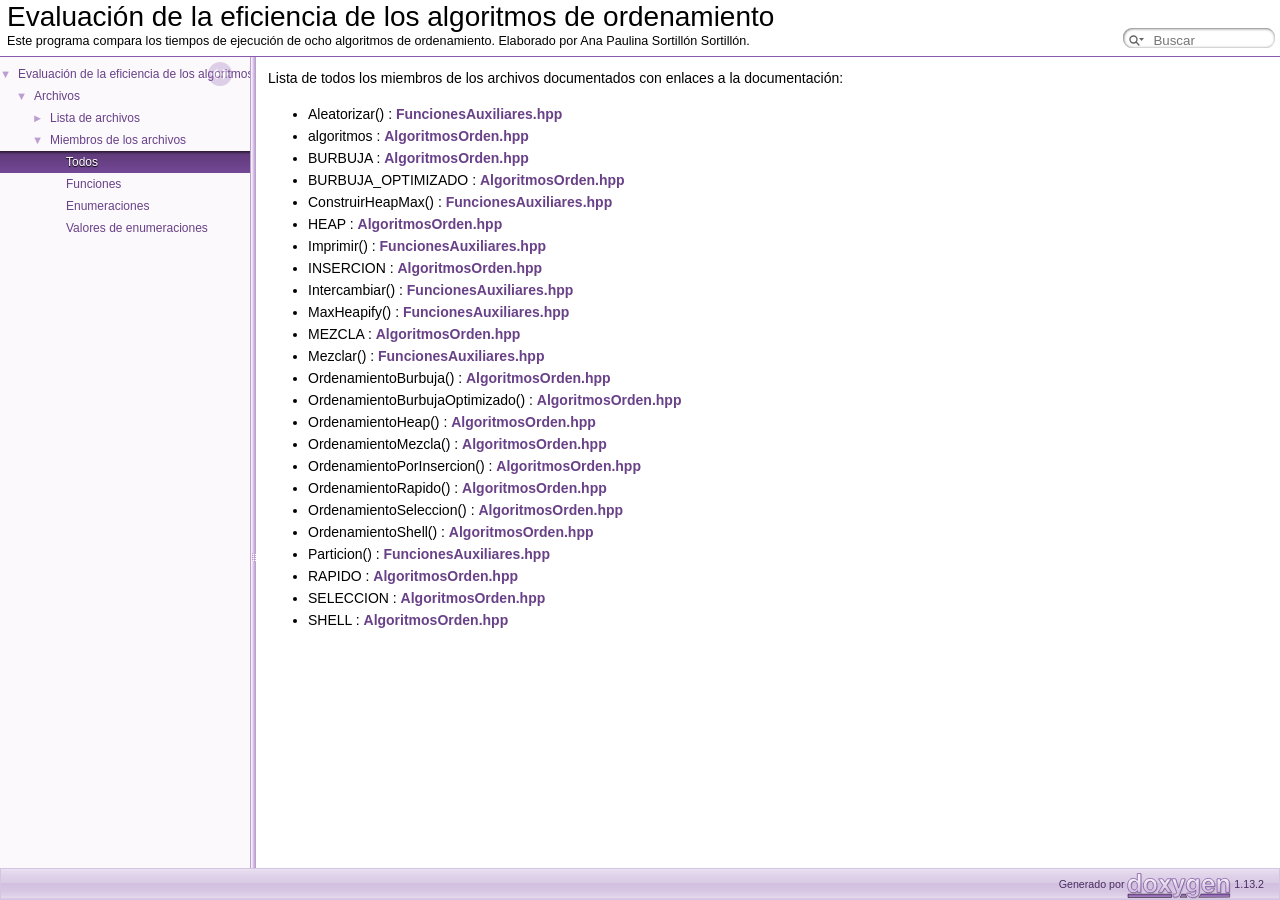
<file: ComparacionAlgoritmosOrden/Documentation/html/globals.html>
<!DOCTYPE html PUBLIC "-//W3C//DTD XHTML 1.0 Transitional//EN" "https://www.w3.org/TR/xhtml1/DTD/xhtml1-transitional.dtd">
<html xmlns="http://www.w3.org/1999/xhtml" lang="es">
<head>
<meta http-equiv="Content-Type" content="text/xhtml;charset=UTF-8"/>
<meta http-equiv="X-UA-Compatible" content="IE=11"/>
<meta name="generator" content="Doxygen 1.13.2"/>
<meta name="viewport" content="width=device-width, initial-scale=1"/>
<title>Evaluaci&oacute;n de la eficiencia de los algoritmos de ordenamiento: Miembros de los archivos</title>
<link href="tabs.css" rel="stylesheet" type="text/css"/>
<script type="text/javascript" src="jquery.js"></script>
<script type="text/javascript" src="dynsections.js"></script>
<script type="text/javascript" src="clipboard.js"></script>
<link href="navtree.css" rel="stylesheet" type="text/css"/>
<script type="text/javascript" src="navtreedata.js"></script>
<script type="text/javascript" src="navtree.js"></script>
<script type="text/javascript" src="resize.js"></script>
<script type="text/javascript" src="cookie.js"></script>
<link href="search/search.css" rel="stylesheet" type="text/css"/>
<script type="text/javascript" src="search/searchdata.js"></script>
<script type="text/javascript" src="search/search.js"></script>
<script type="text/javascript">
/* @license magnet:?xt=urn:btih:d3d9a9a6595521f9666a5e94cc830dab83b65699&amp;dn=expat.txt MIT */
  $(function() { init_search(); });
/* @license-end */
</script>
<link href="doxygen.css" rel="stylesheet" type="text/css" />
</head>
<body>
<div id="top"><!-- do not remove this div, it is closed by doxygen! -->
<div id="titlearea">
<table cellspacing="0" cellpadding="0">
 <tbody>
 <tr id="projectrow">
  <td id="projectalign">
   <div id="projectname">Evaluaci&oacute;n de la eficiencia de los algoritmos de ordenamiento
   </div>
   <div id="projectbrief">Este programa compara los tiempos de ejecuci&oacute;n de ocho algoritmos de ordenamiento. Elaborado por Ana Paulina Sortill&oacute;n Sortill&oacute;n.</div>
  </td>
    <td>        <div id="MSearchBox" class="MSearchBoxInactive">
        <span class="left">
          <span id="MSearchSelect"                onmouseover="return searchBox.OnSearchSelectShow()"                onmouseout="return searchBox.OnSearchSelectHide()">&#160;</span>
          <input type="text" id="MSearchField" value="" placeholder="Buscar" accesskey="S"
               onfocus="searchBox.OnSearchFieldFocus(true)" 
               onblur="searchBox.OnSearchFieldFocus(false)" 
               onkeyup="searchBox.OnSearchFieldChange(event)"/>
          </span><span class="right">
            <a id="MSearchClose" href="javascript:searchBox.CloseResultsWindow()"><img id="MSearchCloseImg" border="0" src="search/close.svg" alt=""/></a>
          </span>
        </div>
</td>
 </tr>
 </tbody>
</table>
</div>
<!-- end header part -->
<!-- Generado por Doxygen 1.13.2 -->
<script type="text/javascript">
/* @license magnet:?xt=urn:btih:d3d9a9a6595521f9666a5e94cc830dab83b65699&amp;dn=expat.txt MIT */
var searchBox = new SearchBox("searchBox", "search/",'.html');
/* @license-end */
</script>
<script type="text/javascript">
/* @license magnet:?xt=urn:btih:d3d9a9a6595521f9666a5e94cc830dab83b65699&amp;dn=expat.txt MIT */
$(function() { codefold.init(0); });
/* @license-end */
</script>
</div><!-- top -->
<div id="side-nav" class="ui-resizable side-nav-resizable">
  <div id="nav-tree">
    <div id="nav-tree-contents">
      <div id="nav-sync" class="sync"></div>
    </div>
  </div>
  <div id="splitbar" style="-moz-user-select:none;" 
       class="ui-resizable-handle">
  </div>
</div>
<script type="text/javascript">
/* @license magnet:?xt=urn:btih:d3d9a9a6595521f9666a5e94cc830dab83b65699&amp;dn=expat.txt MIT */
$(function(){initNavTree('globals.html',''); initResizable(true); });
/* @license-end */
</script>
<div id="doc-content">
<!-- window showing the filter options -->
<div id="MSearchSelectWindow"
     onmouseover="return searchBox.OnSearchSelectShow()"
     onmouseout="return searchBox.OnSearchSelectHide()"
     onkeydown="return searchBox.OnSearchSelectKey(event)">
</div>

<!-- iframe showing the search results (closed by default) -->
<div id="MSearchResultsWindow">
<div id="MSearchResults">
<div class="SRPage">
<div id="SRIndex">
<div id="SRResults"></div>
<div class="SRStatus" id="Loading">Cargando...</div>
<div class="SRStatus" id="Searching">Buscando...</div>
<div class="SRStatus" id="NoMatches">Nada coincide</div>
</div>
</div>
</div>
</div>

<div class="contents">
<div class="textblock">Lista de todos los miembros de los archivos documentados con enlaces a la documentación:</div><ul>
<li>Aleatorizar()&#160;:&#160;<a class="el" href="_funciones_auxiliares_8hpp.html#a9eb1caea116861820dc47cad1fe89020">FuncionesAuxiliares.hpp</a></li>
<li>algoritmos&#160;:&#160;<a class="el" href="_algoritmos_orden_8hpp.html#a62e0303d650e9be1fd7ce52a4046d622">AlgoritmosOrden.hpp</a></li>
<li>BURBUJA&#160;:&#160;<a class="el" href="_algoritmos_orden_8hpp.html#a62e0303d650e9be1fd7ce52a4046d622adcbd9d24363e710d670f125a609ddd06">AlgoritmosOrden.hpp</a></li>
<li>BURBUJA_OPTIMIZADO&#160;:&#160;<a class="el" href="_algoritmos_orden_8hpp.html#a62e0303d650e9be1fd7ce52a4046d622a22fe9891b05ead1cfdd3583651e15f58">AlgoritmosOrden.hpp</a></li>
<li>ConstruirHeapMax()&#160;:&#160;<a class="el" href="_funciones_auxiliares_8hpp.html#a4478b4e390cfcbf5e8b590c8751935bc">FuncionesAuxiliares.hpp</a></li>
<li>HEAP&#160;:&#160;<a class="el" href="_algoritmos_orden_8hpp.html#a62e0303d650e9be1fd7ce52a4046d622a7e6e29a559f9f66d6c80e5d7d36d28bb">AlgoritmosOrden.hpp</a></li>
<li>Imprimir()&#160;:&#160;<a class="el" href="_funciones_auxiliares_8hpp.html#a3ea43cddb255556602807c21ed8ee00e">FuncionesAuxiliares.hpp</a></li>
<li>INSERCION&#160;:&#160;<a class="el" href="_algoritmos_orden_8hpp.html#a62e0303d650e9be1fd7ce52a4046d622a3e935a6d992e66be622ff6663f748189">AlgoritmosOrden.hpp</a></li>
<li>Intercambiar()&#160;:&#160;<a class="el" href="_funciones_auxiliares_8hpp.html#a9e749790b231454438ea4101a554a217">FuncionesAuxiliares.hpp</a></li>
<li>MaxHeapify()&#160;:&#160;<a class="el" href="_funciones_auxiliares_8hpp.html#a0a62548ee01f20f29ac86f08bc7400a4">FuncionesAuxiliares.hpp</a></li>
<li>MEZCLA&#160;:&#160;<a class="el" href="_algoritmos_orden_8hpp.html#a62e0303d650e9be1fd7ce52a4046d622acd00377baee38d5c9d3f711e9ab22b1e">AlgoritmosOrden.hpp</a></li>
<li>Mezclar()&#160;:&#160;<a class="el" href="_funciones_auxiliares_8hpp.html#abc1bc2c78026f768287fdb422376063b">FuncionesAuxiliares.hpp</a></li>
<li>OrdenamientoBurbuja()&#160;:&#160;<a class="el" href="_algoritmos_orden_8hpp.html#a576c58698167acb8a477b85311870dfd">AlgoritmosOrden.hpp</a></li>
<li>OrdenamientoBurbujaOptimizado()&#160;:&#160;<a class="el" href="_algoritmos_orden_8hpp.html#aa82195614b9a9a5073bf7ad9effcc8a3">AlgoritmosOrden.hpp</a></li>
<li>OrdenamientoHeap()&#160;:&#160;<a class="el" href="_algoritmos_orden_8hpp.html#af7c8a6faff51219ae0eef6548cd55b81">AlgoritmosOrden.hpp</a></li>
<li>OrdenamientoMezcla()&#160;:&#160;<a class="el" href="_algoritmos_orden_8hpp.html#a512cdec055081569f86a0c8599138a69">AlgoritmosOrden.hpp</a></li>
<li>OrdenamientoPorInsercion()&#160;:&#160;<a class="el" href="_algoritmos_orden_8hpp.html#ab8e016e4e02ff33c732dfc6aef3fa465">AlgoritmosOrden.hpp</a></li>
<li>OrdenamientoRapido()&#160;:&#160;<a class="el" href="_algoritmos_orden_8hpp.html#a73d68eebce917464f231cb19361dd4b5">AlgoritmosOrden.hpp</a></li>
<li>OrdenamientoSeleccion()&#160;:&#160;<a class="el" href="_algoritmos_orden_8hpp.html#afa7b7a3da6b96268d123c7aaa1e362a3">AlgoritmosOrden.hpp</a></li>
<li>OrdenamientoShell()&#160;:&#160;<a class="el" href="_algoritmos_orden_8hpp.html#a23bdcc492acd10b757615a55d2685d44">AlgoritmosOrden.hpp</a></li>
<li>Particion()&#160;:&#160;<a class="el" href="_funciones_auxiliares_8hpp.html#afce0e1f35d3995e56dce29090d3a9115">FuncionesAuxiliares.hpp</a></li>
<li>RAPIDO&#160;:&#160;<a class="el" href="_algoritmos_orden_8hpp.html#a62e0303d650e9be1fd7ce52a4046d622ac0f1fe9252d7aac43d7d3ba8941c5f1d">AlgoritmosOrden.hpp</a></li>
<li>SELECCION&#160;:&#160;<a class="el" href="_algoritmos_orden_8hpp.html#a62e0303d650e9be1fd7ce52a4046d622a77ea0b37464551079c546aba1b7cc413">AlgoritmosOrden.hpp</a></li>
<li>SHELL&#160;:&#160;<a class="el" href="_algoritmos_orden_8hpp.html#a62e0303d650e9be1fd7ce52a4046d622aad797cc2b02f7a7144c22ff08f396e54">AlgoritmosOrden.hpp</a></li>
</ul>
</div><!-- contents -->
</div><!-- doc-content -->
<!-- start footer part -->
<div id="nav-path" class="navpath"><!-- id is needed for treeview function! -->
  <ul>
    <li class="footer">Generado por <a href="https://www.doxygen.org/index.html"><img class="footer" src="doxygen.svg" width="104" height="31" alt="doxygen"/></a> 1.13.2 </li>
  </ul>
</div>
</body>
</html>
</file>
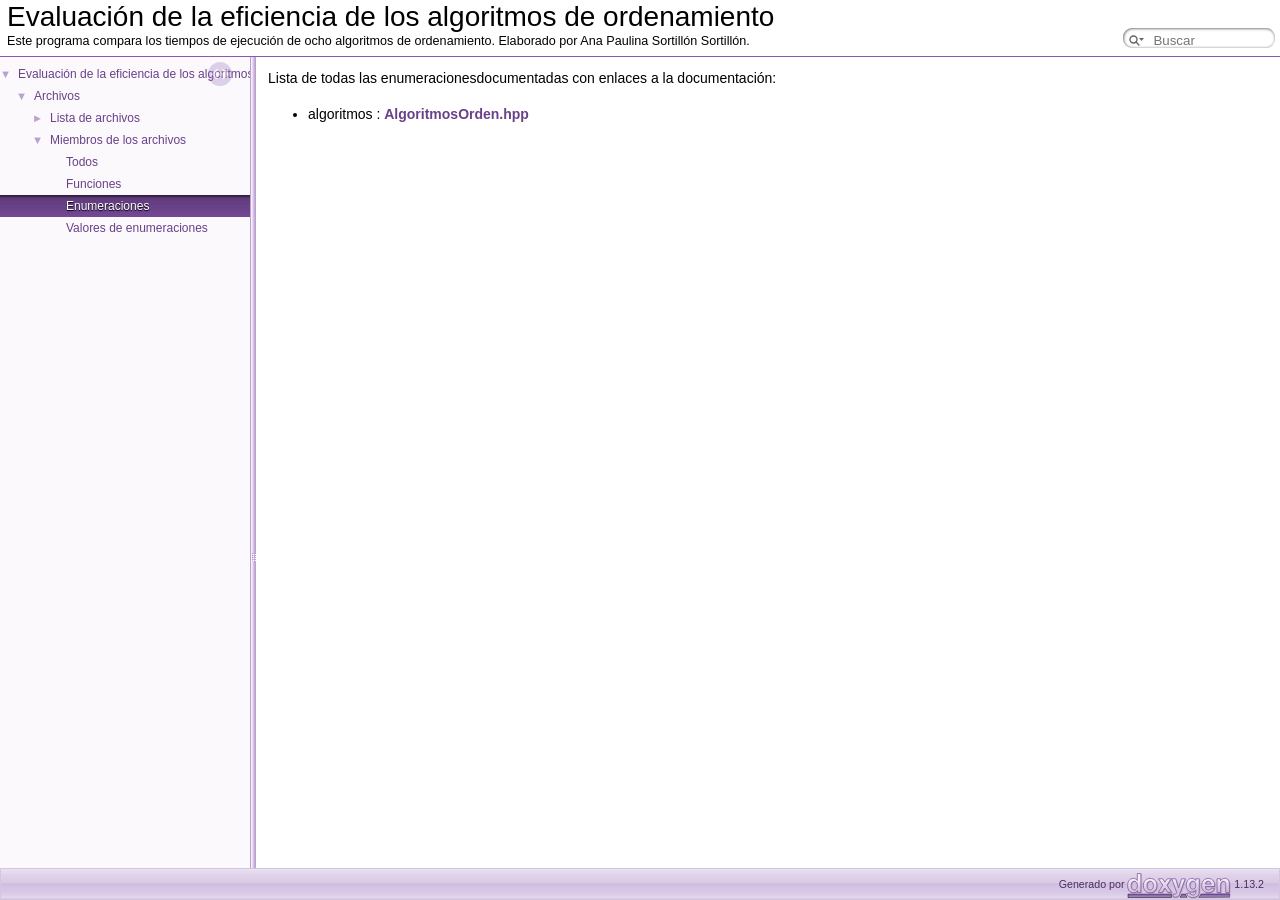
<file: ComparacionAlgoritmosOrden/Documentation/html/globals_enum.html>
<!DOCTYPE html PUBLIC "-//W3C//DTD XHTML 1.0 Transitional//EN" "https://www.w3.org/TR/xhtml1/DTD/xhtml1-transitional.dtd">
<html xmlns="http://www.w3.org/1999/xhtml" lang="es">
<head>
<meta http-equiv="Content-Type" content="text/xhtml;charset=UTF-8"/>
<meta http-equiv="X-UA-Compatible" content="IE=11"/>
<meta name="generator" content="Doxygen 1.13.2"/>
<meta name="viewport" content="width=device-width, initial-scale=1"/>
<title>Evaluaci&oacute;n de la eficiencia de los algoritmos de ordenamiento: Miembros de los archivos</title>
<link href="tabs.css" rel="stylesheet" type="text/css"/>
<script type="text/javascript" src="jquery.js"></script>
<script type="text/javascript" src="dynsections.js"></script>
<script type="text/javascript" src="clipboard.js"></script>
<link href="navtree.css" rel="stylesheet" type="text/css"/>
<script type="text/javascript" src="navtreedata.js"></script>
<script type="text/javascript" src="navtree.js"></script>
<script type="text/javascript" src="resize.js"></script>
<script type="text/javascript" src="cookie.js"></script>
<link href="search/search.css" rel="stylesheet" type="text/css"/>
<script type="text/javascript" src="search/searchdata.js"></script>
<script type="text/javascript" src="search/search.js"></script>
<script type="text/javascript">
/* @license magnet:?xt=urn:btih:d3d9a9a6595521f9666a5e94cc830dab83b65699&amp;dn=expat.txt MIT */
  $(function() { init_search(); });
/* @license-end */
</script>
<link href="doxygen.css" rel="stylesheet" type="text/css" />
</head>
<body>
<div id="top"><!-- do not remove this div, it is closed by doxygen! -->
<div id="titlearea">
<table cellspacing="0" cellpadding="0">
 <tbody>
 <tr id="projectrow">
  <td id="projectalign">
   <div id="projectname">Evaluaci&oacute;n de la eficiencia de los algoritmos de ordenamiento
   </div>
   <div id="projectbrief">Este programa compara los tiempos de ejecuci&oacute;n de ocho algoritmos de ordenamiento. Elaborado por Ana Paulina Sortill&oacute;n Sortill&oacute;n.</div>
  </td>
    <td>        <div id="MSearchBox" class="MSearchBoxInactive">
        <span class="left">
          <span id="MSearchSelect"                onmouseover="return searchBox.OnSearchSelectShow()"                onmouseout="return searchBox.OnSearchSelectHide()">&#160;</span>
          <input type="text" id="MSearchField" value="" placeholder="Buscar" accesskey="S"
               onfocus="searchBox.OnSearchFieldFocus(true)" 
               onblur="searchBox.OnSearchFieldFocus(false)" 
               onkeyup="searchBox.OnSearchFieldChange(event)"/>
          </span><span class="right">
            <a id="MSearchClose" href="javascript:searchBox.CloseResultsWindow()"><img id="MSearchCloseImg" border="0" src="search/close.svg" alt=""/></a>
          </span>
        </div>
</td>
 </tr>
 </tbody>
</table>
</div>
<!-- end header part -->
<!-- Generado por Doxygen 1.13.2 -->
<script type="text/javascript">
/* @license magnet:?xt=urn:btih:d3d9a9a6595521f9666a5e94cc830dab83b65699&amp;dn=expat.txt MIT */
var searchBox = new SearchBox("searchBox", "search/",'.html');
/* @license-end */
</script>
<script type="text/javascript">
/* @license magnet:?xt=urn:btih:d3d9a9a6595521f9666a5e94cc830dab83b65699&amp;dn=expat.txt MIT */
$(function() { codefold.init(0); });
/* @license-end */
</script>
</div><!-- top -->
<div id="side-nav" class="ui-resizable side-nav-resizable">
  <div id="nav-tree">
    <div id="nav-tree-contents">
      <div id="nav-sync" class="sync"></div>
    </div>
  </div>
  <div id="splitbar" style="-moz-user-select:none;" 
       class="ui-resizable-handle">
  </div>
</div>
<script type="text/javascript">
/* @license magnet:?xt=urn:btih:d3d9a9a6595521f9666a5e94cc830dab83b65699&amp;dn=expat.txt MIT */
$(function(){initNavTree('globals_enum.html',''); initResizable(true); });
/* @license-end */
</script>
<div id="doc-content">
<!-- window showing the filter options -->
<div id="MSearchSelectWindow"
     onmouseover="return searchBox.OnSearchSelectShow()"
     onmouseout="return searchBox.OnSearchSelectHide()"
     onkeydown="return searchBox.OnSearchSelectKey(event)">
</div>

<!-- iframe showing the search results (closed by default) -->
<div id="MSearchResultsWindow">
<div id="MSearchResults">
<div class="SRPage">
<div id="SRIndex">
<div id="SRResults"></div>
<div class="SRStatus" id="Loading">Cargando...</div>
<div class="SRStatus" id="Searching">Buscando...</div>
<div class="SRStatus" id="NoMatches">Nada coincide</div>
</div>
</div>
</div>
</div>

<div class="contents">
<div class="textblock">Lista de todas las enumeracionesdocumentadas con enlaces a la documentación:</div><ul>
<li>algoritmos&#160;:&#160;<a class="el" href="_algoritmos_orden_8hpp.html#a62e0303d650e9be1fd7ce52a4046d622">AlgoritmosOrden.hpp</a></li>
</ul>
</div><!-- contents -->
</div><!-- doc-content -->
<!-- start footer part -->
<div id="nav-path" class="navpath"><!-- id is needed for treeview function! -->
  <ul>
    <li class="footer">Generado por <a href="https://www.doxygen.org/index.html"><img class="footer" src="doxygen.svg" width="104" height="31" alt="doxygen"/></a> 1.13.2 </li>
  </ul>
</div>
</body>
</html>
</file>
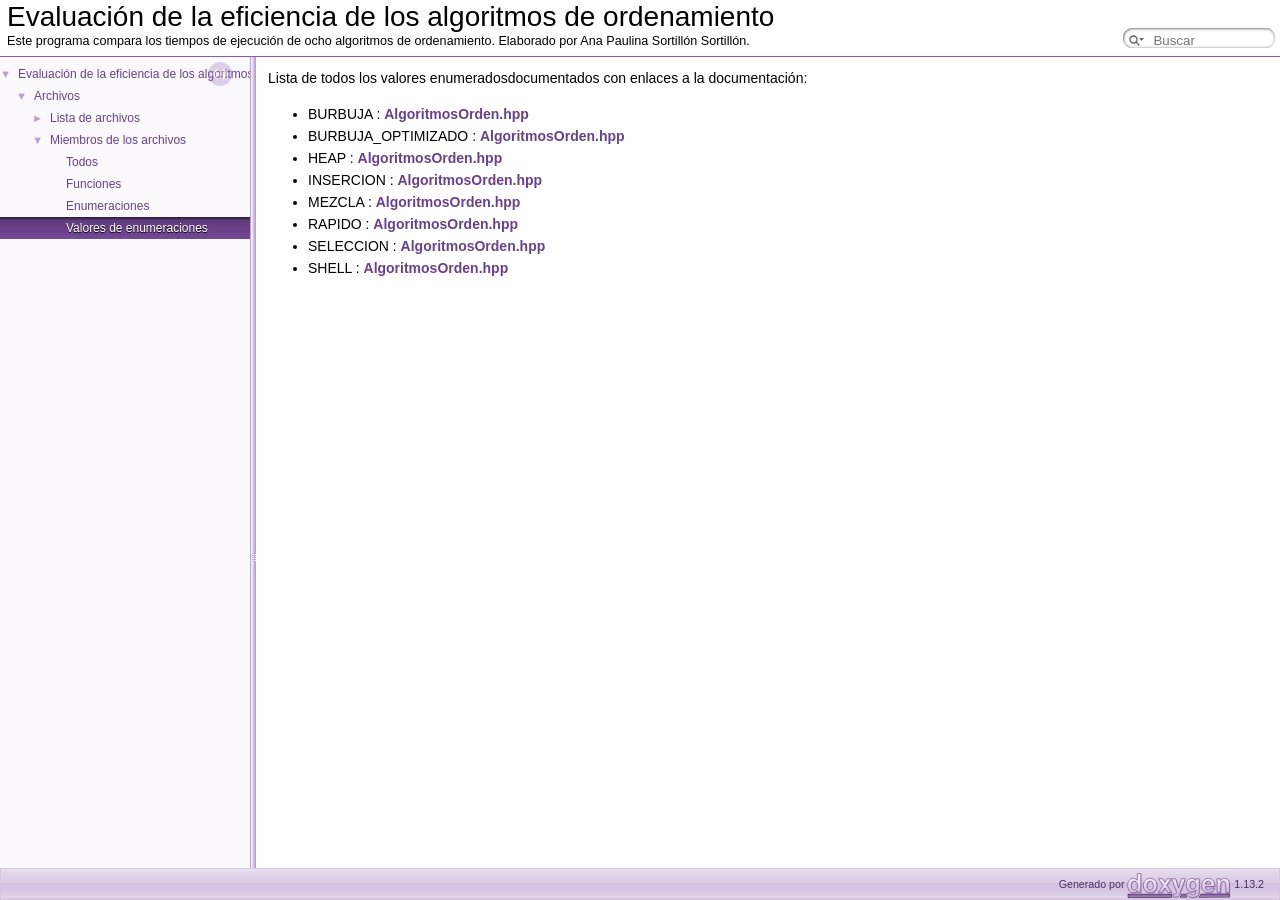
<file: ComparacionAlgoritmosOrden/Documentation/html/globals_eval.html>
<!DOCTYPE html PUBLIC "-//W3C//DTD XHTML 1.0 Transitional//EN" "https://www.w3.org/TR/xhtml1/DTD/xhtml1-transitional.dtd">
<html xmlns="http://www.w3.org/1999/xhtml" lang="es">
<head>
<meta http-equiv="Content-Type" content="text/xhtml;charset=UTF-8"/>
<meta http-equiv="X-UA-Compatible" content="IE=11"/>
<meta name="generator" content="Doxygen 1.13.2"/>
<meta name="viewport" content="width=device-width, initial-scale=1"/>
<title>Evaluaci&oacute;n de la eficiencia de los algoritmos de ordenamiento: Miembros de los archivos</title>
<link href="tabs.css" rel="stylesheet" type="text/css"/>
<script type="text/javascript" src="jquery.js"></script>
<script type="text/javascript" src="dynsections.js"></script>
<script type="text/javascript" src="clipboard.js"></script>
<link href="navtree.css" rel="stylesheet" type="text/css"/>
<script type="text/javascript" src="navtreedata.js"></script>
<script type="text/javascript" src="navtree.js"></script>
<script type="text/javascript" src="resize.js"></script>
<script type="text/javascript" src="cookie.js"></script>
<link href="search/search.css" rel="stylesheet" type="text/css"/>
<script type="text/javascript" src="search/searchdata.js"></script>
<script type="text/javascript" src="search/search.js"></script>
<script type="text/javascript">
/* @license magnet:?xt=urn:btih:d3d9a9a6595521f9666a5e94cc830dab83b65699&amp;dn=expat.txt MIT */
  $(function() { init_search(); });
/* @license-end */
</script>
<link href="doxygen.css" rel="stylesheet" type="text/css" />
</head>
<body>
<div id="top"><!-- do not remove this div, it is closed by doxygen! -->
<div id="titlearea">
<table cellspacing="0" cellpadding="0">
 <tbody>
 <tr id="projectrow">
  <td id="projectalign">
   <div id="projectname">Evaluaci&oacute;n de la eficiencia de los algoritmos de ordenamiento
   </div>
   <div id="projectbrief">Este programa compara los tiempos de ejecuci&oacute;n de ocho algoritmos de ordenamiento. Elaborado por Ana Paulina Sortill&oacute;n Sortill&oacute;n.</div>
  </td>
    <td>        <div id="MSearchBox" class="MSearchBoxInactive">
        <span class="left">
          <span id="MSearchSelect"                onmouseover="return searchBox.OnSearchSelectShow()"                onmouseout="return searchBox.OnSearchSelectHide()">&#160;</span>
          <input type="text" id="MSearchField" value="" placeholder="Buscar" accesskey="S"
               onfocus="searchBox.OnSearchFieldFocus(true)" 
               onblur="searchBox.OnSearchFieldFocus(false)" 
               onkeyup="searchBox.OnSearchFieldChange(event)"/>
          </span><span class="right">
            <a id="MSearchClose" href="javascript:searchBox.CloseResultsWindow()"><img id="MSearchCloseImg" border="0" src="search/close.svg" alt=""/></a>
          </span>
        </div>
</td>
 </tr>
 </tbody>
</table>
</div>
<!-- end header part -->
<!-- Generado por Doxygen 1.13.2 -->
<script type="text/javascript">
/* @license magnet:?xt=urn:btih:d3d9a9a6595521f9666a5e94cc830dab83b65699&amp;dn=expat.txt MIT */
var searchBox = new SearchBox("searchBox", "search/",'.html');
/* @license-end */
</script>
<script type="text/javascript">
/* @license magnet:?xt=urn:btih:d3d9a9a6595521f9666a5e94cc830dab83b65699&amp;dn=expat.txt MIT */
$(function() { codefold.init(0); });
/* @license-end */
</script>
</div><!-- top -->
<div id="side-nav" class="ui-resizable side-nav-resizable">
  <div id="nav-tree">
    <div id="nav-tree-contents">
      <div id="nav-sync" class="sync"></div>
    </div>
  </div>
  <div id="splitbar" style="-moz-user-select:none;" 
       class="ui-resizable-handle">
  </div>
</div>
<script type="text/javascript">
/* @license magnet:?xt=urn:btih:d3d9a9a6595521f9666a5e94cc830dab83b65699&amp;dn=expat.txt MIT */
$(function(){initNavTree('globals_eval.html',''); initResizable(true); });
/* @license-end */
</script>
<div id="doc-content">
<!-- window showing the filter options -->
<div id="MSearchSelectWindow"
     onmouseover="return searchBox.OnSearchSelectShow()"
     onmouseout="return searchBox.OnSearchSelectHide()"
     onkeydown="return searchBox.OnSearchSelectKey(event)">
</div>

<!-- iframe showing the search results (closed by default) -->
<div id="MSearchResultsWindow">
<div id="MSearchResults">
<div class="SRPage">
<div id="SRIndex">
<div id="SRResults"></div>
<div class="SRStatus" id="Loading">Cargando...</div>
<div class="SRStatus" id="Searching">Buscando...</div>
<div class="SRStatus" id="NoMatches">Nada coincide</div>
</div>
</div>
</div>
</div>

<div class="contents">
<div class="textblock">Lista de todos los valores enumeradosdocumentados con enlaces a la documentación:</div><ul>
<li>BURBUJA&#160;:&#160;<a class="el" href="_algoritmos_orden_8hpp.html#a62e0303d650e9be1fd7ce52a4046d622adcbd9d24363e710d670f125a609ddd06">AlgoritmosOrden.hpp</a></li>
<li>BURBUJA_OPTIMIZADO&#160;:&#160;<a class="el" href="_algoritmos_orden_8hpp.html#a62e0303d650e9be1fd7ce52a4046d622a22fe9891b05ead1cfdd3583651e15f58">AlgoritmosOrden.hpp</a></li>
<li>HEAP&#160;:&#160;<a class="el" href="_algoritmos_orden_8hpp.html#a62e0303d650e9be1fd7ce52a4046d622a7e6e29a559f9f66d6c80e5d7d36d28bb">AlgoritmosOrden.hpp</a></li>
<li>INSERCION&#160;:&#160;<a class="el" href="_algoritmos_orden_8hpp.html#a62e0303d650e9be1fd7ce52a4046d622a3e935a6d992e66be622ff6663f748189">AlgoritmosOrden.hpp</a></li>
<li>MEZCLA&#160;:&#160;<a class="el" href="_algoritmos_orden_8hpp.html#a62e0303d650e9be1fd7ce52a4046d622acd00377baee38d5c9d3f711e9ab22b1e">AlgoritmosOrden.hpp</a></li>
<li>RAPIDO&#160;:&#160;<a class="el" href="_algoritmos_orden_8hpp.html#a62e0303d650e9be1fd7ce52a4046d622ac0f1fe9252d7aac43d7d3ba8941c5f1d">AlgoritmosOrden.hpp</a></li>
<li>SELECCION&#160;:&#160;<a class="el" href="_algoritmos_orden_8hpp.html#a62e0303d650e9be1fd7ce52a4046d622a77ea0b37464551079c546aba1b7cc413">AlgoritmosOrden.hpp</a></li>
<li>SHELL&#160;:&#160;<a class="el" href="_algoritmos_orden_8hpp.html#a62e0303d650e9be1fd7ce52a4046d622aad797cc2b02f7a7144c22ff08f396e54">AlgoritmosOrden.hpp</a></li>
</ul>
</div><!-- contents -->
</div><!-- doc-content -->
<!-- start footer part -->
<div id="nav-path" class="navpath"><!-- id is needed for treeview function! -->
  <ul>
    <li class="footer">Generado por <a href="https://www.doxygen.org/index.html"><img class="footer" src="doxygen.svg" width="104" height="31" alt="doxygen"/></a> 1.13.2 </li>
  </ul>
</div>
</body>
</html>
</file>
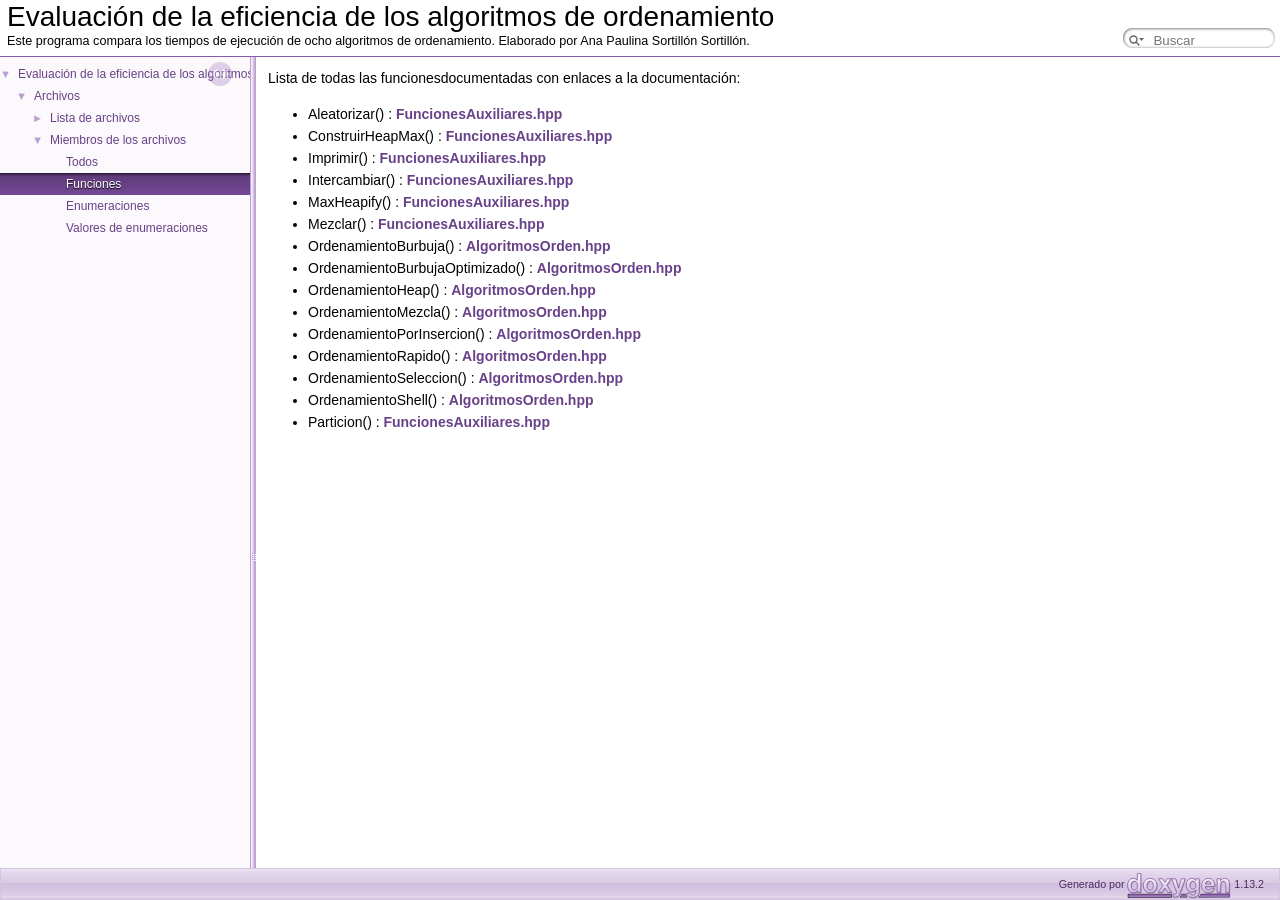
<file: ComparacionAlgoritmosOrden/Documentation/html/globals_func.html>
<!DOCTYPE html PUBLIC "-//W3C//DTD XHTML 1.0 Transitional//EN" "https://www.w3.org/TR/xhtml1/DTD/xhtml1-transitional.dtd">
<html xmlns="http://www.w3.org/1999/xhtml" lang="es">
<head>
<meta http-equiv="Content-Type" content="text/xhtml;charset=UTF-8"/>
<meta http-equiv="X-UA-Compatible" content="IE=11"/>
<meta name="generator" content="Doxygen 1.13.2"/>
<meta name="viewport" content="width=device-width, initial-scale=1"/>
<title>Evaluaci&oacute;n de la eficiencia de los algoritmos de ordenamiento: Miembros de los archivos</title>
<link href="tabs.css" rel="stylesheet" type="text/css"/>
<script type="text/javascript" src="jquery.js"></script>
<script type="text/javascript" src="dynsections.js"></script>
<script type="text/javascript" src="clipboard.js"></script>
<link href="navtree.css" rel="stylesheet" type="text/css"/>
<script type="text/javascript" src="navtreedata.js"></script>
<script type="text/javascript" src="navtree.js"></script>
<script type="text/javascript" src="resize.js"></script>
<script type="text/javascript" src="cookie.js"></script>
<link href="search/search.css" rel="stylesheet" type="text/css"/>
<script type="text/javascript" src="search/searchdata.js"></script>
<script type="text/javascript" src="search/search.js"></script>
<script type="text/javascript">
/* @license magnet:?xt=urn:btih:d3d9a9a6595521f9666a5e94cc830dab83b65699&amp;dn=expat.txt MIT */
  $(function() { init_search(); });
/* @license-end */
</script>
<link href="doxygen.css" rel="stylesheet" type="text/css" />
</head>
<body>
<div id="top"><!-- do not remove this div, it is closed by doxygen! -->
<div id="titlearea">
<table cellspacing="0" cellpadding="0">
 <tbody>
 <tr id="projectrow">
  <td id="projectalign">
   <div id="projectname">Evaluaci&oacute;n de la eficiencia de los algoritmos de ordenamiento
   </div>
   <div id="projectbrief">Este programa compara los tiempos de ejecuci&oacute;n de ocho algoritmos de ordenamiento. Elaborado por Ana Paulina Sortill&oacute;n Sortill&oacute;n.</div>
  </td>
    <td>        <div id="MSearchBox" class="MSearchBoxInactive">
        <span class="left">
          <span id="MSearchSelect"                onmouseover="return searchBox.OnSearchSelectShow()"                onmouseout="return searchBox.OnSearchSelectHide()">&#160;</span>
          <input type="text" id="MSearchField" value="" placeholder="Buscar" accesskey="S"
               onfocus="searchBox.OnSearchFieldFocus(true)" 
               onblur="searchBox.OnSearchFieldFocus(false)" 
               onkeyup="searchBox.OnSearchFieldChange(event)"/>
          </span><span class="right">
            <a id="MSearchClose" href="javascript:searchBox.CloseResultsWindow()"><img id="MSearchCloseImg" border="0" src="search/close.svg" alt=""/></a>
          </span>
        </div>
</td>
 </tr>
 </tbody>
</table>
</div>
<!-- end header part -->
<!-- Generado por Doxygen 1.13.2 -->
<script type="text/javascript">
/* @license magnet:?xt=urn:btih:d3d9a9a6595521f9666a5e94cc830dab83b65699&amp;dn=expat.txt MIT */
var searchBox = new SearchBox("searchBox", "search/",'.html');
/* @license-end */
</script>
<script type="text/javascript">
/* @license magnet:?xt=urn:btih:d3d9a9a6595521f9666a5e94cc830dab83b65699&amp;dn=expat.txt MIT */
$(function() { codefold.init(0); });
/* @license-end */
</script>
</div><!-- top -->
<div id="side-nav" class="ui-resizable side-nav-resizable">
  <div id="nav-tree">
    <div id="nav-tree-contents">
      <div id="nav-sync" class="sync"></div>
    </div>
  </div>
  <div id="splitbar" style="-moz-user-select:none;" 
       class="ui-resizable-handle">
  </div>
</div>
<script type="text/javascript">
/* @license magnet:?xt=urn:btih:d3d9a9a6595521f9666a5e94cc830dab83b65699&amp;dn=expat.txt MIT */
$(function(){initNavTree('globals_func.html',''); initResizable(true); });
/* @license-end */
</script>
<div id="doc-content">
<!-- window showing the filter options -->
<div id="MSearchSelectWindow"
     onmouseover="return searchBox.OnSearchSelectShow()"
     onmouseout="return searchBox.OnSearchSelectHide()"
     onkeydown="return searchBox.OnSearchSelectKey(event)">
</div>

<!-- iframe showing the search results (closed by default) -->
<div id="MSearchResultsWindow">
<div id="MSearchResults">
<div class="SRPage">
<div id="SRIndex">
<div id="SRResults"></div>
<div class="SRStatus" id="Loading">Cargando...</div>
<div class="SRStatus" id="Searching">Buscando...</div>
<div class="SRStatus" id="NoMatches">Nada coincide</div>
</div>
</div>
</div>
</div>

<div class="contents">
<div class="textblock">Lista de todas las funcionesdocumentadas con enlaces a la documentación:</div><ul>
<li>Aleatorizar()&#160;:&#160;<a class="el" href="_funciones_auxiliares_8hpp.html#a9eb1caea116861820dc47cad1fe89020">FuncionesAuxiliares.hpp</a></li>
<li>ConstruirHeapMax()&#160;:&#160;<a class="el" href="_funciones_auxiliares_8hpp.html#a4478b4e390cfcbf5e8b590c8751935bc">FuncionesAuxiliares.hpp</a></li>
<li>Imprimir()&#160;:&#160;<a class="el" href="_funciones_auxiliares_8hpp.html#a3ea43cddb255556602807c21ed8ee00e">FuncionesAuxiliares.hpp</a></li>
<li>Intercambiar()&#160;:&#160;<a class="el" href="_funciones_auxiliares_8hpp.html#a9e749790b231454438ea4101a554a217">FuncionesAuxiliares.hpp</a></li>
<li>MaxHeapify()&#160;:&#160;<a class="el" href="_funciones_auxiliares_8hpp.html#a0a62548ee01f20f29ac86f08bc7400a4">FuncionesAuxiliares.hpp</a></li>
<li>Mezclar()&#160;:&#160;<a class="el" href="_funciones_auxiliares_8hpp.html#abc1bc2c78026f768287fdb422376063b">FuncionesAuxiliares.hpp</a></li>
<li>OrdenamientoBurbuja()&#160;:&#160;<a class="el" href="_algoritmos_orden_8hpp.html#a576c58698167acb8a477b85311870dfd">AlgoritmosOrden.hpp</a></li>
<li>OrdenamientoBurbujaOptimizado()&#160;:&#160;<a class="el" href="_algoritmos_orden_8hpp.html#aa82195614b9a9a5073bf7ad9effcc8a3">AlgoritmosOrden.hpp</a></li>
<li>OrdenamientoHeap()&#160;:&#160;<a class="el" href="_algoritmos_orden_8hpp.html#af7c8a6faff51219ae0eef6548cd55b81">AlgoritmosOrden.hpp</a></li>
<li>OrdenamientoMezcla()&#160;:&#160;<a class="el" href="_algoritmos_orden_8hpp.html#a512cdec055081569f86a0c8599138a69">AlgoritmosOrden.hpp</a></li>
<li>OrdenamientoPorInsercion()&#160;:&#160;<a class="el" href="_algoritmos_orden_8hpp.html#ab8e016e4e02ff33c732dfc6aef3fa465">AlgoritmosOrden.hpp</a></li>
<li>OrdenamientoRapido()&#160;:&#160;<a class="el" href="_algoritmos_orden_8hpp.html#a73d68eebce917464f231cb19361dd4b5">AlgoritmosOrden.hpp</a></li>
<li>OrdenamientoSeleccion()&#160;:&#160;<a class="el" href="_algoritmos_orden_8hpp.html#afa7b7a3da6b96268d123c7aaa1e362a3">AlgoritmosOrden.hpp</a></li>
<li>OrdenamientoShell()&#160;:&#160;<a class="el" href="_algoritmos_orden_8hpp.html#a23bdcc492acd10b757615a55d2685d44">AlgoritmosOrden.hpp</a></li>
<li>Particion()&#160;:&#160;<a class="el" href="_funciones_auxiliares_8hpp.html#afce0e1f35d3995e56dce29090d3a9115">FuncionesAuxiliares.hpp</a></li>
</ul>
</div><!-- contents -->
</div><!-- doc-content -->
<!-- start footer part -->
<div id="nav-path" class="navpath"><!-- id is needed for treeview function! -->
  <ul>
    <li class="footer">Generado por <a href="https://www.doxygen.org/index.html"><img class="footer" src="doxygen.svg" width="104" height="31" alt="doxygen"/></a> 1.13.2 </li>
  </ul>
</div>
</body>
</html>
</file>
<file: ComparacionAlgoritmosOrden/Documentation/html/tabs.css>
.sm{position:relative;z-index:9999}.sm,.sm ul,.sm li{display:block;list-style:none;margin:0;padding:0;line-height:normal;direction:ltr;text-align:left;-webkit-tap-highlight-color:rgba(0,0,0,0)}.sm-rtl,.sm-rtl ul,.sm-rtl li{direction:rtl;text-align:right}.sm>li>h1,.sm>li>h2,.sm>li>h3,.sm>li>h4,.sm>li>h5,.sm>li>h6{margin:0;padding:0}.sm ul{display:none}.sm li,.sm a{position:relative}.sm a{display:block}.sm a.disabled{cursor:not-allowed}.sm:after{content:"\00a0";display:block;height:0;font:0/0 serif;clear:both;visibility:hidden;overflow:hidden}.sm,.sm *,.sm *:before,.sm *:after{-moz-box-sizing:border-box;-webkit-box-sizing:border-box;box-sizing:border-box}.main-menu-btn{position:relative;display:inline-block;width:36px;height:36px;text-indent:36px;margin-left:8px;white-space:nowrap;overflow:hidden;cursor:pointer;-webkit-tap-highlight-color:rgba(0,0,0,0)}.main-menu-btn-icon,.main-menu-btn-icon:before,.main-menu-btn-icon:after{position:absolute;top:50%;left:2px;height:2px;width:24px;background:var(--nav-menu-button-color);-webkit-transition:all .25s;transition:all .25s}.main-menu-btn-icon:before{content:'';top:-7px;left:0}.main-menu-btn-icon:after{content:'';top:7px;left:0}#main-menu-state:checked ~ .main-menu-btn .main-menu-btn-icon{height:0}#main-menu-state:checked ~ .main-menu-btn .main-menu-btn-icon:before{top:0;-webkit-transform:rotate(-45deg);transform:rotate(-45deg)}#main-menu-state:checked ~ .main-menu-btn .main-menu-btn-icon:after{top:0;-webkit-transform:rotate(45deg);transform:rotate(45deg)}#main-menu-state{position:absolute;width:1px;height:1px;margin:-1px;border:0;padding:0;overflow:hidden;clip:rect(1px,1px,1px,1px)}#main-menu-state:not(:checked) ~ #main-menu{display:none}#main-menu-state:checked ~ #main-menu{display:block}@media(min-width:768px){.main-menu-btn{position:absolute;top:-99999px}#main-menu-state:not(:checked) ~ #main-menu{display:block}}.sm-dox{background-image:var(--nav-gradient-image)}.sm-dox a,.sm-dox a:focus,.sm-dox a:hover,.sm-dox a:active{padding:0 12px;padding-right:43px;font-family:var(--font-family-nav);font-size:13px;font-weight:bold;line-height:36px;text-decoration:none;text-shadow:var(--nav-text-normal-shadow);color:var(--nav-text-normal-color);outline:0}.sm-dox a:hover{background-image:var(--nav-gradient-active-image);background-repeat:repeat-x;color:var(--nav-text-hover-color);text-shadow:var(--nav-text-hover-shadow)}.sm-dox a.current{color:#d23600}.sm-dox a.disabled{color:#bbb}.sm-dox a span.sub-arrow{position:absolute;top:50%;margin-top:-14px;left:auto;right:3px;width:28px;height:28px;overflow:hidden;font:bold 12px/28px monospace !important;text-align:center;text-shadow:none;background:var(--nav-menu-toggle-color);-moz-border-radius:5px;-webkit-border-radius:5px;border-radius:5px}.sm-dox a span.sub-arrow:before{display:block;content:'+'}.sm-dox a.highlighted span.sub-arrow:before{display:block;content:'-'}.sm-dox>li:first-child>a,.sm-dox>li:first-child>:not(ul) a{-moz-border-radius:5px 5px 0 0;-webkit-border-radius:5px;border-radius:5px 5px 0 0}.sm-dox>li:last-child>a,.sm-dox>li:last-child>*:not(ul) a,.sm-dox>li:last-child>ul,.sm-dox>li:last-child>ul>li:last-child>a,.sm-dox>li:last-child>ul>li:last-child>*:not(ul) a,.sm-dox>li:last-child>ul>li:last-child>ul,.sm-dox>li:last-child>ul>li:last-child>ul>li:last-child>a,.sm-dox>li:last-child>ul>li:last-child>ul>li:last-child>*:not(ul) a,.sm-dox>li:last-child>ul>li:last-child>ul>li:last-child>ul,.sm-dox>li:last-child>ul>li:last-child>ul>li:last-child>ul>li:last-child>a,.sm-dox>li:last-child>ul>li:last-child>ul>li:last-child>ul>li:last-child>*:not(ul) a,.sm-dox>li:last-child>ul>li:last-child>ul>li:last-child>ul>li:last-child>ul,.sm-dox>li:last-child>ul>li:last-child>ul>li:last-child>ul>li:last-child>ul>li:last-child>a,.sm-dox>li:last-child>ul>li:last-child>ul>li:last-child>ul>li:last-child>ul>li:last-child>*:not(ul) a,.sm-dox>li:last-child>ul>li:last-child>ul>li:last-child>ul>li:last-child>ul>li:last-child>ul{-moz-border-radius:0 0 5px 5px;-webkit-border-radius:0;border-radius:0 0 5px 5px}.sm-dox>li:last-child>a.highlighted,.sm-dox>li:last-child>*:not(ul) a.highlighted,.sm-dox>li:last-child>ul>li:last-child>a.highlighted,.sm-dox>li:last-child>ul>li:last-child>*:not(ul) a.highlighted,.sm-dox>li:last-child>ul>li:last-child>ul>li:last-child>a.highlighted,.sm-dox>li:last-child>ul>li:last-child>ul>li:last-child>*:not(ul) a.highlighted,.sm-dox>li:last-child>ul>li:last-child>ul>li:last-child>ul>li:last-child>a.highlighted,.sm-dox>li:last-child>ul>li:last-child>ul>li:last-child>ul>li:last-child>*:not(ul) a.highlighted,.sm-dox>li:last-child>ul>li:last-child>ul>li:last-child>ul>li:last-child>ul>li:last-child>a.highlighted,.sm-dox>li:last-child>ul>li:last-child>ul>li:last-child>ul>li:last-child>ul>li:last-child>*:not(ul) a.highlighted{-moz-border-radius:0;-webkit-border-radius:0;border-radius:0}.sm-dox ul{background:var(--nav-menu-background-color)}.sm-dox ul a,.sm-dox ul a:focus,.sm-dox ul a:hover,.sm-dox ul a:active{font-size:12px;border-left:8px solid transparent;line-height:36px;text-shadow:none;background-color:var(--nav-menu-background-color);background-image:none}.sm-dox ul a:hover{background-image:var(--nav-gradient-active-image);background-repeat:repeat-x;color:var(--nav-text-hover-color);text-shadow:0 1px 1px black}.sm-dox ul ul a,.sm-dox ul ul a:hover,.sm-dox ul ul a:focus,.sm-dox ul ul a:active{border-left:16px solid transparent}.sm-dox ul ul ul a,.sm-dox ul ul ul a:hover,.sm-dox ul ul ul a:focus,.sm-dox ul ul ul a:active{border-left:24px solid transparent}.sm-dox ul ul ul ul a,.sm-dox ul ul ul ul a:hover,.sm-dox ul ul ul ul a:focus,.sm-dox ul ul ul ul a:active{border-left:32px solid transparent}.sm-dox ul ul ul ul ul a,.sm-dox ul ul ul ul ul a:hover,.sm-dox ul ul ul ul ul a:focus,.sm-dox ul ul ul ul ul a:active{border-left:40px solid transparent}@media(min-width:768px){.sm-dox ul{position:absolute;width:12em}.sm-dox li{float:left}.sm-dox.sm-rtl li{float:right}.sm-dox ul li,.sm-dox.sm-rtl ul li,.sm-dox.sm-vertical li{float:none}.sm-dox a{white-space:nowrap}.sm-dox ul a,.sm-dox.sm-vertical a{white-space:normal}.sm-dox .sm-nowrap>li>a,.sm-dox .sm-nowrap>li>:not(ul) a{white-space:nowrap}.sm-dox{padding:0 10px;background-image:var(--nav-gradient-image);line-height:36px}.sm-dox a span.sub-arrow{top:50%;margin-top:-2px;right:12px;width:0;height:0;border-width:4px;border-style:solid dashed dashed dashed;border-color:var(--nav-text-normal-color) transparent transparent transparent;background:transparent;-moz-border-radius:0;-webkit-border-radius:0;border-radius:0}.sm-dox a,.sm-dox a:focus,.sm-dox a:active,.sm-dox a:hover,.sm-dox a.highlighted{padding:0 12px;background-image:var(--nav-separator-image);background-repeat:no-repeat;background-position:right;-moz-border-radius:0 !important;-webkit-border-radius:0;border-radius:0 !important}.sm-dox a:hover{background-image:var(--nav-gradient-active-image);background-repeat:repeat-x;color:var(--nav-text-hover-color);text-shadow:var(--nav-text-hover-shadow)}.sm-dox a:hover span.sub-arrow{border-color:var(--nav-text-hover-color) transparent transparent transparent}.sm-dox a.has-submenu{padding-right:24px}.sm-dox li{border-top:0}.sm-dox>li>ul:before,.sm-dox>li>ul:after{content:'';position:absolute;top:-18px;left:30px;width:0;height:0;overflow:hidden;border-width:9px;border-style:dashed dashed solid dashed;border-color:transparent transparent #bbb transparent}.sm-dox>li>ul:after{top:-16px;left:31px;border-width:8px;border-color:transparent transparent var(--nav-menu-background-color) transparent}.sm-dox ul{border:1px solid #bbb;padding:5px 0;background:var(--nav-menu-background-color);-moz-border-radius:5px !important;-webkit-border-radius:5px;border-radius:5px !important;-moz-box-shadow:0 5px 9px rgba(0,0,0,0.2);-webkit-box-shadow:0 5px 9px rgba(0,0,0,0.2);box-shadow:0 5px 9px rgba(0,0,0,0.2)}.sm-dox ul a span.sub-arrow{right:8px;top:50%;margin-top:-5px;border-width:5px;border-color:transparent transparent transparent var(--nav-menu-foreground-color);border-style:dashed dashed dashed solid}.sm-dox ul a,.sm-dox ul a:hover,.sm-dox ul a:focus,.sm-dox ul a:active,.sm-dox ul a.highlighted{color:var(--nav-menu-foreground-color);background-image:none;border:0 !important}.sm-dox ul a:hover{background-image:var(--nav-gradient-active-image);background-repeat:repeat-x;color:var(--nav-text-hover-color);text-shadow:var(--nav-text-hover-shadow)}.sm-dox ul a:hover span.sub-arrow{border-color:transparent transparent transparent var(--nav-text-hover-color)}.sm-dox span.scroll-up,.sm-dox span.scroll-down{position:absolute;display:none;visibility:hidden;overflow:hidden;background:var(--nav-menu-background-color);height:36px}.sm-dox span.scroll-up:hover,.sm-dox span.scroll-down:hover{background:#eee}.sm-dox span.scroll-up:hover span.scroll-up-arrow,.sm-dox span.scroll-up:hover span.scroll-down-arrow{border-color:transparent transparent #d23600 transparent}.sm-dox span.scroll-down:hover span.scroll-down-arrow{border-color:#d23600 transparent transparent transparent}.sm-dox span.scroll-up-arrow,.sm-dox span.scroll-down-arrow{position:absolute;top:0;left:50%;margin-left:-6px;width:0;height:0;overflow:hidden;border-width:6px;border-style:dashed dashed solid dashed;border-color:transparent transparent var(--nav-menu-foreground-color) transparent}.sm-dox span.scroll-down-arrow{top:8px;border-style:solid dashed dashed dashed;border-color:var(--nav-menu-foreground-color) transparent transparent transparent}.sm-dox.sm-rtl a.has-submenu{padding-right:12px;padding-left:24px}.sm-dox.sm-rtl a span.sub-arrow{right:auto;left:12px}.sm-dox.sm-rtl.sm-vertical a.has-submenu{padding:10px 20px}.sm-dox.sm-rtl.sm-vertical a span.sub-arrow{right:auto;left:8px;border-style:dashed solid dashed dashed;border-color:transparent #555 transparent transparent}.sm-dox.sm-rtl>li>ul:before{left:auto;right:30px}.sm-dox.sm-rtl>li>ul:after{left:auto;right:31px}.sm-dox.sm-rtl ul a.has-submenu{padding:10px 20px !important}.sm-dox.sm-rtl ul a span.sub-arrow{right:auto;left:8px;border-style:dashed solid dashed dashed;border-color:transparent #555 transparent transparent}.sm-dox.sm-vertical{padding:10px 0;-moz-border-radius:5px;-webkit-border-radius:5px;border-radius:5px}.sm-dox.sm-vertical a{padding:10px 20px}.sm-dox.sm-vertical a:hover,.sm-dox.sm-vertical a:focus,.sm-dox.sm-vertical a:active,.sm-dox.sm-vertical a.highlighted{background:#fff}.sm-dox.sm-vertical a.disabled{background-image:var(--nav-gradient-image)}.sm-dox.sm-vertical a span.sub-arrow{right:8px;top:50%;margin-top:-5px;border-width:5px;border-style:dashed dashed dashed solid;border-color:transparent transparent transparent #555}.sm-dox.sm-vertical>li>ul:before,.sm-dox.sm-vertical>li>ul:after{display:none}.sm-dox.sm-vertical ul a{padding:10px 20px}.sm-dox.sm-vertical ul a:hover,.sm-dox.sm-vertical ul a:focus,.sm-dox.sm-vertical ul a:active,.sm-dox.sm-vertical ul a.highlighted{background:#eee}.sm-dox.sm-vertical ul a.disabled{background:var(--nav-menu-background-color)}}
</file>
<file: ComparacionAlgoritmosOrden/Documentation/html/navtree.css>
#nav-tree .children_ul {
  margin:0;
  padding:4px;
}

#nav-tree ul {
  list-style:none outside none;
  margin:0px;
  padding:0px;
}

#nav-tree li {
  white-space:nowrap;
  margin:0px;
  padding:0px;
}

#nav-tree .plus {
  margin:0px;
}

#nav-tree .selected {
  background-image: url('tab_a.png');
  background-repeat:repeat-x;
  color: var(--nav-text-active-color);
  text-shadow: var(--nav-text-active-shadow);
}

#nav-tree .selected .arrow {
  color: var(--nav-arrow-selected-color);
  text-shadow: none;
}

#nav-tree img {
  margin:0px;
  padding:0px;
  border:0px;
  vertical-align: middle;
}

#nav-tree a {
  text-decoration:none;
  padding:0px;
  margin:0px;
}

#nav-tree .label {
  margin:0px;
  padding:0px;
  font: 12px var(--font-family-nav);
}

#nav-tree .label a {
  padding:2px;
}

#nav-tree .selected a {
  text-decoration:none;
  color:var(--nav-text-active-color);
}

#nav-tree .children_ul {
  margin:0px;
  padding:0px;
}

#nav-tree .item {
  margin:0px;
  padding:0px;
}

#nav-tree {
  padding: 0px 0px;
  font-size:14px;
  overflow:auto;
}

#doc-content {
  overflow:auto;
  display:block;
  padding:0px;
  margin:0px;
  -webkit-overflow-scrolling : touch; /* iOS 5+ */
}

#side-nav {
  padding:0 6px 0 0;
  margin: 0px;
  display:block;
  position: absolute;
  left: 0px;
  width: $width;
  overflow : hidden;
}

.ui-resizable .ui-resizable-handle {
  display:block;
}

.ui-resizable-e {
  background-image:var(--nav-splitbar-image);
  background-size:100%;
  background-repeat:repeat-y;
  background-attachment: scroll;
  cursor:ew-resize;
  height:100%;
  right:0;
  top:0;
  width:6px;
}

.ui-resizable-handle {
  display:none;
  font-size:0.1px;
  position:absolute;
  z-index:1;
}

#nav-tree-contents {
  margin: 6px 0px 0px 0px;
}

#nav-tree {
  background-repeat:repeat-x;
  background-color: var(--nav-background-color);
  -webkit-overflow-scrolling : touch; /* iOS 5+ */
}

#nav-sync {
  position:absolute;
  top:5px;
  right:24px;
  z-index:0;
}

#nav-sync img {
  opacity:0.3;
}

#nav-sync img:hover {
  opacity:0.9;
}

@media print
{
  #nav-tree { display: none; }
  div.ui-resizable-handle { display: none; position: relative; }
}
</file>
<file: ComparacionAlgoritmosOrden/Documentation/html/search/search.css>
/*---------------- Search Box */

#MSearchBox {
    position: absolute;
    right: 5px;
}
/*---------------- Search box styling */

.SRPage * {
    font-weight: normal;
    line-height: normal;
}

dark-mode-toggle {
    margin-left: 5px;
    display: flex;
    float: right;
}

#MSearchBox {
    display: inline-block;
    white-space : nowrap;
    background: var(--search-background-color);
    border-radius: 0.65em;
    box-shadow: var(--search-box-shadow);
    z-index: 102;
}

#MSearchBox .left {
    display: inline-block;
    vertical-align: middle;
    height: 1.4em;
}

#MSearchSelect {
    display: inline-block;
    vertical-align: middle;
    width: 20px;
    height: 19px;
    background-image: var(--search-magnification-select-image);
    margin: 0 0 0 0.3em;
    padding: 0;
}

#MSearchSelectExt {
    display: inline-block;
    vertical-align: middle;
    width: 10px;
    height: 19px;
    background-image: var(--search-magnification-image);
    margin: 0 0 0 0.5em;
    padding: 0;
}


#MSearchField {
    display: inline-block;
    vertical-align: middle;
    width: 7.5em;
    height: 19px;
    margin: 0 0.15em;
    padding: 0;
    line-height: 1em;
    border:none;
    color: var(--search-foreground-color);
    outline: none;
    font-family: var(--font-family-search);
    -webkit-border-radius: 0px;
    border-radius: 0px;
    background: none;
}

@media(hover: none) {
    /* to avoid zooming on iOS */
    #MSearchField {
        font-size: 16px;
    }
}

#MSearchBox .right {
    display: inline-block;
    vertical-align: middle;
    width: 1.4em;
    height: 1.4em;
}

#MSearchClose {
    display: none;
    font-size: inherit;
    background : none;
    border: none;
    margin: 0;
    padding: 0;
    outline: none;

}

#MSearchCloseImg {
    padding: 0.3em;
    margin: 0;
}

.MSearchBoxActive #MSearchField {
    color: var(--search-active-color);
}



/*---------------- Search filter selection */

#MSearchSelectWindow {
    display: none;
    position: absolute;
    left: 0; top: 0;
    border: 1px solid var(--search-filter-border-color);
    background-color: var(--search-filter-background-color);
    z-index: 10001;
    padding-top: 4px;
    padding-bottom: 4px;
    -moz-border-radius: 4px;
    -webkit-border-top-left-radius: 4px;
    -webkit-border-top-right-radius: 4px;
    -webkit-border-bottom-left-radius: 4px;
    -webkit-border-bottom-right-radius: 4px;
    -webkit-box-shadow: 5px 5px 5px rgba(0, 0, 0, 0.15);
}

.SelectItem {
    font: 8pt var(--font-family-search);
    padding-left:  2px;
    padding-right: 12px;
    border: 0px;
}

span.SelectionMark {
    margin-right: 4px;
    font-family: var(--font-family-monospace);
    outline-style: none;
    text-decoration: none;
}

a.SelectItem {
    display: block;
    outline-style: none;
    color: var(--search-filter-foreground-color);
    text-decoration: none;
    padding-left:   6px;
    padding-right: 12px;
}

a.SelectItem:focus,
a.SelectItem:active {
    color: var(--search-filter-foreground-color);
    outline-style: none;
    text-decoration: none;
}

a.SelectItem:hover {
    color: var(--search-filter-highlight-text-color);
    background-color: var(--search-filter-highlight-bg-color);
    outline-style: none;
    text-decoration: none;
    cursor: pointer;
    display: block;
}

/*---------------- Search results window */

iframe#MSearchResults {
    /*width: 60ex;*/
    height: 15em;
}

#MSearchResultsWindow {
    display: none;
    position: absolute;
    left: 0; top: 0;
    border: 1px solid var(--search-results-border-color);
    background-color: var(--search-results-background-color);
    z-index:10000;
    width: 300px;
    height: 400px;
    overflow: auto;
}

/* ----------------------------------- */


#SRIndex {
    clear:both; 
}

.SREntry {
    font-size: 10pt;
    padding-left: 1ex;
}

.SRPage .SREntry {
    font-size: 8pt;
    padding: 1px 5px;
}

div.SRPage {
    margin: 5px 2px;
    background-color: var(--search-results-background-color);
}

.SRChildren {
    padding-left: 3ex; padding-bottom: .5em 
}

.SRPage .SRChildren {
    display: none;
}

.SRSymbol {
    font-weight: bold;
    color: var(--search-results-foreground-color);
    font-family: var(--font-family-search);
    text-decoration: none;
    outline: none;
}

a.SRScope {
    display: block;
    color: var(--search-results-foreground-color);
    font-family: var(--font-family-search);
    font-size: 8pt;
    text-decoration: none;
    outline: none;
}

a.SRSymbol:focus, a.SRSymbol:active,
a.SRScope:focus, a.SRScope:active {
    text-decoration: underline;
}

span.SRScope {
    padding-left: 4px;
    font-family: var(--font-family-search);
}

.SRPage .SRStatus {
    padding: 2px 5px;
    font-size: 8pt;
    font-style: italic;
    font-family: var(--font-family-search);
}

.SRResult {
    display: none;
}

div.searchresults {
    margin-left: 10px;
    margin-right: 10px;
}

/*---------------- External search page results */

.pages b {
   color: white;
   padding: 5px 5px 3px 5px;
   background-image: var(--nav-gradient-active-image-parent);
   background-repeat: repeat-x;
   text-shadow: 0 1px 1px #000000;
}

.pages {
    line-height: 17px;
    margin-left: 4px;
    text-decoration: none;
}

.hl {
    font-weight: bold;
}

#searchresults {
    margin-bottom: 20px;
}

.searchpages {
    margin-top: 10px;
}
</file>
<file: ComparacionAlgoritmosOrden/Documentation/html/doxygen.css>
/* The standard CSS for doxygen 1.13.2*/

html {
/* page base colors */
--page-background-color: white;
--page-foreground-color: black;
--page-link-color: #694188;
--page-visited-link-color: #7A4B9D;

/* index */
--index-odd-item-bg-color: #FAF8FB;
--index-even-item-bg-color: white;
--index-header-color: black;
--index-separator-color: #A0A0A0;

/* header */
--header-background-color: #FBF9FC;
--header-separator-color: #D7C6E3;
--header-gradient-image: url('nav_h.png');
--group-header-separator-color: #AD8BC7;
--group-header-color: #5C3977;
--inherit-header-color: gray;

--footer-foreground-color: #492D5E;
--footer-logo-width: 104px;
--citation-label-color: #583671;
--glow-color: cyan;

--title-background-color: white;
--title-separator-color: #8959AE;
--directory-separator-color: #BB9FD1;
--separator-color: #804FA5;

--blockquote-background-color: #F9F7FB;
--blockquote-border-color: #BB9FD1;

--scrollbar-thumb-color: #BB9FD1;
--scrollbar-background-color: #FBF9FC;

--icon-background-color: #9E77BD;
--icon-foreground-color: white;
--icon-doc-image: url('doc.svg');
--icon-folder-open-image: url('folderopen.svg');
--icon-folder-closed-image: url('folderclosed.svg');

/* brief member declaration list */
--memdecl-background-color: #FBF9FC;
--memdecl-separator-color: #E8DFEF;
--memdecl-foreground-color: #555;
--memdecl-template-color: #7A4B9D;

/* detailed member list */
--memdef-border-color: #C3ABD6;
--memdef-title-background-color: #EBE3F1;
--memdef-title-gradient-image: url('nav_f.png');
--memdef-proto-background-color: #E9E0F0;
--memdef-proto-text-color: #402752;
--memdef-proto-text-shadow: 0px 1px 1px rgba(255, 255, 255, 0.9);
--memdef-doc-background-color: white;
--memdef-param-name-color: #602020;
--memdef-template-color: #7A4B9D;

/* tables */
--table-cell-border-color: #4E3064;
--table-header-background-color: #5F3B7B;
--table-header-foreground-color: #FFFFFF;

/* labels */
--label-background-color: #9E77BD;
--label-left-top-border-color: #8959AE;
--label-right-bottom-border-color: #D7C6E3;
--label-foreground-color: white;

/** navigation bar/tree/menu */
--nav-background-color: #FBF9FC;
--nav-foreground-color: #5D3A78;
--nav-gradient-image: url('tab_b.png');
--nav-gradient-hover-image: url('tab_h.png');
--nav-gradient-active-image: url('tab_a.png');
--nav-gradient-active-image-parent: url("../tab_a.png");
--nav-separator-image: url('tab_s.png');
--nav-breadcrumb-image: url('bc_s.png');
--nav-breadcrumb-border-color: #D5C4E2;
--nav-splitbar-image: url('splitbar.png');
--nav-font-size-level1: 13px;
--nav-font-size-level2: 10px;
--nav-font-size-level3: 9px;
--nav-text-normal-color: #462B5A;
--nav-text-hover-color: white;
--nav-text-active-color: white;
--nav-text-normal-shadow: 0px 1px 1px rgba(255, 255, 255, 0.9);
--nav-text-hover-shadow: 0px 1px 1px rgba(0, 0, 0, 1.0);
--nav-text-active-shadow: 0px 1px 1px rgba(0, 0, 0, 1.0);
--nav-menu-button-color: #5D3A78;
--nav-menu-background-color: white;
--nav-menu-foreground-color: #555555;
--nav-menu-toggle-color: rgba(255, 255, 255, 0.5);
--nav-arrow-color: #BB9FD1;
--nav-arrow-selected-color: #BB9FD1;

/* table of contents */
--toc-background-color: #F8F5FA;
--toc-border-color: #E4D9ED;
--toc-header-color: #7A4B9D;
--toc-down-arrow-image: url("data:image/svg+xml;utf8,<svg xmlns='http://www.w3.org/2000/svg' version='1.1' height='10px' width='5px' fill='grey'><text x='0' y='5' font-size='10'>&%238595;</text></svg>");

/** search field */
--search-background-color: white;
--search-foreground-color: #909090;
--search-magnification-image: url('mag.svg');
--search-magnification-select-image: url('mag_sel.svg');
--search-active-color: black;
--search-filter-background-color: #FBF9FC;
--search-filter-foreground-color: black;
--search-filter-border-color: #B393CB;
--search-filter-highlight-text-color: white;
--search-filter-highlight-bg-color: #694188;
--search-results-foreground-color: #714692;
--search-results-background-color: #F3EEF7;
--search-results-border-color: black;
--search-box-shadow: inset 0.5px 0.5px 3px 0px #555;

/** code fragments */
--code-keyword-color: #008000;
--code-type-keyword-color: #604020;
--code-flow-keyword-color: #E08000;
--code-comment-color: #800000;
--code-preprocessor-color: #806020;
--code-string-literal-color: #002080;
--code-char-literal-color: #008080;
--code-xml-cdata-color: black;
--code-vhdl-digit-color: #FF00FF;
--code-vhdl-char-color: #000000;
--code-vhdl-keyword-color: #700070;
--code-vhdl-logic-color: #FF0000;
--code-link-color: #7A4B9D;
--code-external-link-color: #7A4B9D;
--fragment-foreground-color: black;
--fragment-background-color: #FCFBFD;
--fragment-border-color: #D7C6E3;
--fragment-lineno-border-color: #00FF00;
--fragment-lineno-background-color: #E8E8E8;
--fragment-lineno-foreground-color: black;
--fragment-lineno-link-fg-color: #7A4B9D;
--fragment-lineno-link-bg-color: #D8D8D8;
--fragment-lineno-link-hover-fg-color: #7A4B9D;
--fragment-lineno-link-hover-bg-color: #C8C8C8;
--fragment-copy-ok-color: #2EC82E;
--tooltip-foreground-color: black;
--tooltip-background-color: white;
--tooltip-border-color: gray;
--tooltip-doc-color: grey;
--tooltip-declaration-color: #006318;
--tooltip-link-color: #7A4B9D;
--tooltip-shadow: 1px 1px 7px gray;
--fold-line-color: #808080;
--fold-minus-image: url('minus.svg');
--fold-plus-image: url('plus.svg');
--fold-minus-image-relpath: url('../../minus.svg');
--fold-plus-image-relpath: url('../../plus.svg');

/** font-family */
--font-family-normal: Roboto,sans-serif;
--font-family-monospace: 'JetBrains Mono',Consolas,Monaco,'Andale Mono','Ubuntu Mono',monospace,fixed;
--font-family-nav: 'Lucida Grande',Geneva,Helvetica,Arial,sans-serif;
--font-family-title: Tahoma,Arial,sans-serif;
--font-family-toc: Verdana,'DejaVu Sans',Geneva,sans-serif;
--font-family-search: Arial,Verdana,sans-serif;
--font-family-icon: Arial,Helvetica;
--font-family-tooltip: Roboto,sans-serif;

/** special sections */
--warning-color-bg: #f8d1cc;
--warning-color-hl: #b61825;
--warning-color-text: #75070f;
--note-color-bg: #faf3d8;
--note-color-hl: #f3a600;
--note-color-text: #5f4204;
--todo-color-bg: #e4f3ff;
--todo-color-hl: #1879C4;
--todo-color-text: #274a5c;
--test-color-bg: #e8e8ff;
--test-color-hl: #3939C4;
--test-color-text: #1a1a5c;
--deprecated-color-bg: #ecf0f3;
--deprecated-color-hl: #5b6269;
--deprecated-color-text: #43454a;
--bug-color-bg: #e4dafd;
--bug-color-hl: #5b2bdd;
--bug-color-text: #2a0d72;
--invariant-color-bg: #d8f1e3;
--invariant-color-hl: #44b86f;
--invariant-color-text: #265532;
}

@media (prefers-color-scheme: dark) {
  html:not(.dark-mode) {
    color-scheme: dark;

/* page base colors */
--page-background-color: black;
--page-foreground-color: #C9D1D9;
--page-link-color: #B393CB;
--page-visited-link-color: #C0A6D4;

/* index */
--index-odd-item-bg-color: #140C19;
--index-even-item-bg-color: black;
--index-header-color: #D7C6E3;
--index-separator-color: #583671;

/* header */
--header-background-color: #0D0811;
--header-separator-color: #22152C;
--header-gradient-image: url('nav_hd.png');
--group-header-separator-color: #462B5A;
--group-header-color: #B393CB;
--inherit-header-color: #A0A0A0;

--footer-foreground-color: #8F60B2;
--footer-logo-width: 60px;
--citation-label-color: #B393CB;
--glow-color: cyan;

--title-background-color: #100A15;
--title-separator-color: #5B3876;
--directory-separator-color: #462B5A;
--separator-color: #462B5A;

--blockquote-background-color: #1D1225;
--blockquote-border-color: #462B5A;

--scrollbar-thumb-color: #462B5A;
--scrollbar-background-color: #0D0811;

--icon-background-color: #583671;
--icon-foreground-color: #D7C6E3;
--icon-doc-image: url('docd.svg');
--icon-folder-open-image: url('folderopend.svg');
--icon-folder-closed-image: url('folderclosedd.svg');

/* brief member declaration list */
--memdecl-background-color: #140C19;
--memdecl-separator-color: #4B2F61;
--memdecl-foreground-color: #BBB;
--memdecl-template-color: #A580C2;

/* detailed member list */
--memdef-border-color: #3C254E;
--memdef-title-background-color: #301D3E;
--memdef-title-gradient-image: url('nav_fd.png');
--memdef-proto-background-color: #2C1B39;
--memdef-proto-text-color: #BCA0D1;
--memdef-proto-text-shadow: 0px 1px 1px rgba(0, 0, 0, 0.9);
--memdef-doc-background-color: black;
--memdef-param-name-color: #D28757;
--memdef-template-color: #A580C2;

/* tables */
--table-cell-border-color: #462B5A;
--table-header-background-color: #462B5A;
--table-header-foreground-color: #D7C6E3;

/* labels */
--label-background-color: #5C3977;
--label-left-top-border-color: #7A4B9D;
--label-right-bottom-border-color: #462B5A;
--label-foreground-color: #CCCCCC;

/** navigation bar/tree/menu */
--nav-background-color: #1D1225;
--nav-foreground-color: #5D3A78;
--nav-gradient-image: url('tab_bd.png');
--nav-gradient-hover-image: url('tab_hd.png');
--nav-gradient-active-image: url('tab_ad.png');
--nav-gradient-active-image-parent: url("../tab_ad.png");
--nav-separator-image: url('tab_sd.png');
--nav-breadcrumb-image: url('bc_sd.png');
--nav-breadcrumb-border-color: #492D5E;
--nav-splitbar-image: url('splitbard.png');
--nav-font-size-level1: 13px;
--nav-font-size-level2: 10px;
--nav-font-size-level3: 9px;
--nav-text-normal-color: #CDB9DD;
--nav-text-hover-color: #E7DDEE;
--nav-text-active-color: #E7DDEE;
--nav-text-normal-shadow: 0px 1px 1px black;
--nav-text-hover-shadow: 0px 1px 1px rgba(0, 0, 0, 1.0);
--nav-text-active-shadow: 0px 1px 1px rgba(0, 0, 0, 1.0);
--nav-menu-button-color: #CDB9DD;
--nav-menu-background-color: #09050C;
--nav-menu-foreground-color: #BBBBBB;
--nav-menu-toggle-color: rgba(255, 255, 255, 0.2);
--nav-arrow-color: #583671;
--nav-arrow-selected-color: #B393CB;

/* table of contents */
--toc-background-color: #24162E;
--toc-border-color: #372247;
--toc-header-color: #C0A6D4;
--toc-down-arrow-image: url("data:image/svg+xml;utf8,<svg xmlns='http://www.w3.org/2000/svg' version='1.1' height='10px' width='5px'><text x='0' y='5' font-size='10' fill='grey'>&%238595;</text></svg>");

/** search field */
--search-background-color: black;
--search-foreground-color: #C5C5C5;
--search-magnification-image: url('mag_d.svg');
--search-magnification-select-image: url('mag_seld.svg');
--search-active-color: #C5C5C5;
--search-filter-background-color: #1D1225;
--search-filter-foreground-color: #B393CB;
--search-filter-border-color: #A580C2;
--search-filter-highlight-text-color: #D1BEE0;
--search-filter-highlight-bg-color: #462B5A;
--search-results-background-color: #1D1225;
--search-results-foreground-color: #B393CB;
--search-results-border-color: #A580C2;
--search-box-shadow: inset 0.5px 0.5px 3px 0px #513269;

/** code fragments */
--code-keyword-color: #CC99CD;
--code-type-keyword-color: #AB99CD;
--code-flow-keyword-color: #E08000;
--code-comment-color: #717790;
--code-preprocessor-color: #65CABE;
--code-string-literal-color: #7EC699;
--code-char-literal-color: #00E0F0;
--code-xml-cdata-color: #C9D1D9;
--code-vhdl-digit-color: #FF00FF;
--code-vhdl-char-color: #C0C0C0;
--code-vhdl-keyword-color: #CF53C9;
--code-vhdl-logic-color: #FF0000;
--code-link-color: #79C0FF;
--code-external-link-color: #79C0FF;
--fragment-foreground-color: #C9D1D9;
--fragment-background-color: #100A15;
--fragment-border-color: #30363D;
--fragment-lineno-border-color: #30363D;
--fragment-lineno-background-color: black;
--fragment-lineno-foreground-color: #6E7681;
--fragment-lineno-link-fg-color: #6E7681;
--fragment-lineno-link-bg-color: #303030;
--fragment-lineno-link-hover-fg-color: #8E96A1;
--fragment-lineno-link-hover-bg-color: #505050;
--fragment-copy-ok-color: #0EA80E;
--tooltip-foreground-color: #C9D1D9;
--tooltip-background-color: #202020;
--tooltip-border-color: #C9D1D9;
--tooltip-doc-color: #D9E1E9;
--tooltip-declaration-color: #20C348;
--tooltip-link-color: #79C0FF;
--tooltip-shadow: none;
--fold-line-color: #808080;
--fold-minus-image: url('minusd.svg');
--fold-plus-image: url('plusd.svg');
--fold-minus-image-relpath: url('../../minusd.svg');
--fold-plus-image-relpath: url('../../plusd.svg');

/** font-family */
--font-family-normal: Roboto,sans-serif;
--font-family-monospace: 'JetBrains Mono',Consolas,Monaco,'Andale Mono','Ubuntu Mono',monospace,fixed;
--font-family-nav: 'Lucida Grande',Geneva,Helvetica,Arial,sans-serif;
--font-family-title: Tahoma,Arial,sans-serif;
--font-family-toc: Verdana,'DejaVu Sans',Geneva,sans-serif;
--font-family-search: Arial,Verdana,sans-serif;
--font-family-icon: Arial,Helvetica;
--font-family-tooltip: Roboto,sans-serif;

/** special sections */
--warning-color-bg: #2e1917;
--warning-color-hl: #ad2617;
--warning-color-text: #f5b1aa;
--note-color-bg: #3b2e04;
--note-color-hl: #f1b602;
--note-color-text: #ceb670;
--todo-color-bg: #163750;
--todo-color-hl: #1982D2;
--todo-color-text: #dcf0fa;
--test-color-bg: #121258;
--test-color-hl: #4242cf;
--test-color-text: #c0c0da;
--deprecated-color-bg: #2e323b;
--deprecated-color-hl: #738396;
--deprecated-color-text: #abb0bd;
--bug-color-bg: #2a2536;
--bug-color-hl: #7661b3;
--bug-color-text: #ae9ed6;
--invariant-color-bg: #303a35;
--invariant-color-hl: #76ce96;
--invariant-color-text: #cceed5;
}}
body {
    background-color: var(--page-background-color);
    color: var(--page-foreground-color);
}

body, table, div, p, dl {
	font-weight: 400;
	font-size: 14px;
	font-family: var(--font-family-normal);
	line-height: 22px;
}

/* @group Heading Levels */

.title {
	font-family: var(--font-family-normal);
	line-height: 28px;
	font-size: 150%;
	font-weight: bold;
	margin: 10px 2px;
}

h1.groupheader {
	font-size: 150%;
}

h2.groupheader {
	border-bottom: 1px solid var(--group-header-separator-color);
	color: var(--group-header-color);
	font-size: 150%;
	font-weight: normal;
	margin-top: 1.75em;
	padding-top: 8px;
	padding-bottom: 4px;
	width: 100%;
}

h3.groupheader {
	font-size: 100%;
}

h1, h2, h3, h4, h5, h6 {
	-webkit-transition: text-shadow 0.5s linear;
	-moz-transition: text-shadow 0.5s linear;
	-ms-transition: text-shadow 0.5s linear;
	-o-transition: text-shadow 0.5s linear;
	transition: text-shadow 0.5s linear;
	margin-right: 15px;
}

h1.glow, h2.glow, h3.glow, h4.glow, h5.glow, h6.glow {
	text-shadow: 0 0 15px var(--glow-color);
}

dt {
	font-weight: bold;
}

p.startli, p.startdd {
	margin-top: 2px;
}

th p.starttd, th p.intertd, th p.endtd {
        font-size: 100%;
        font-weight: 700;
}

p.starttd {
	margin-top: 0px;
}

p.endli {
	margin-bottom: 0px;
}

p.enddd {
	margin-bottom: 4px;
}

p.endtd {
	margin-bottom: 2px;
}

p.interli {
}

p.interdd {
}

p.intertd {
}

/* @end */

caption {
	font-weight: bold;
}

span.legend {
	font-size: 70%;
	text-align: center;
}

h3.version {
	font-size: 90%;
	text-align: center;
}

div.navtab {
	padding-right: 15px;
	text-align: right;
	line-height: 110%;
}

div.navtab table {
	border-spacing: 0;
}

td.navtab {
	padding-right: 6px;
	padding-left: 6px;
}

td.navtabHL {
	background-image: var(--nav-gradient-active-image);
	background-repeat:repeat-x;
	padding-right: 6px;
	padding-left: 6px;
}

td.navtabHL a, td.navtabHL a:visited {
	color: var(--nav-text-hover-color);
	text-shadow: var(--nav-text-hover-shadow);
}

a.navtab {
	font-weight: bold;
}

div.qindex{
	text-align: center;
	width: 100%;
	line-height: 140%;
	font-size: 130%;
	color: var(--index-separator-color);
}

#main-menu a:focus {
	outline: auto;
	z-index: 10;
	position: relative;
}

dt.alphachar{
	font-size: 180%;
	font-weight: bold;
}

.alphachar a{
	color: var(--index-header-color);
}

.alphachar a:hover, .alphachar a:visited{
	text-decoration: none;
}

.classindex dl {
	padding: 25px;
	column-count:1
}

.classindex dd {
	display:inline-block;
	margin-left: 50px;
	width: 90%;
	line-height: 1.15em;
}

.classindex dl.even {
	background-color: var(--index-even-item-bg-color);
}

.classindex dl.odd {
	background-color: var(--index-odd-item-bg-color);
}

@media(min-width: 1120px) {
	.classindex dl {
		column-count:2
	}
}

@media(min-width: 1320px) {
	.classindex dl {
		column-count:3
	}
}


/* @group Link Styling */

a {
	color: var(--page-link-color);
	font-weight: normal;
	text-decoration: none;
}

.contents a:visited {
	color: var(--page-visited-link-color);
}

a:hover {
	text-decoration: none;
	background:   linear-gradient(to bottom, transparent 0,transparent calc(100% - 1px), currentColor 100%);
}

a:hover > span.arrow {
        text-decoration: none;
        background : var(--nav-background-color);
}

a.el {
	font-weight: bold;
}

a.elRef {
}

a.code, a.code:visited, a.line, a.line:visited {
	color: var(--code-link-color);
}

a.codeRef, a.codeRef:visited, a.lineRef, a.lineRef:visited {
	color: var(--code-external-link-color);
}

a.code.hl_class { /* style for links to class names in code snippets */ }
a.code.hl_struct { /* style for links to struct names in code snippets */ }
a.code.hl_union { /* style for links to union names in code snippets */ }
a.code.hl_interface { /* style for links to interface names in code snippets */ }
a.code.hl_protocol { /* style for links to protocol names in code snippets */ }
a.code.hl_category { /* style for links to category names in code snippets */ }
a.code.hl_exception { /* style for links to exception names in code snippets */ }
a.code.hl_service { /* style for links to service names in code snippets */ }
a.code.hl_singleton { /* style for links to singleton names in code snippets */ }
a.code.hl_concept { /* style for links to concept names in code snippets */ }
a.code.hl_namespace { /* style for links to namespace names in code snippets */ }
a.code.hl_package { /* style for links to package names in code snippets */ }
a.code.hl_define { /* style for links to macro names in code snippets */ }
a.code.hl_function { /* style for links to function names in code snippets */ }
a.code.hl_variable { /* style for links to variable names in code snippets */ }
a.code.hl_typedef { /* style for links to typedef names in code snippets */ }
a.code.hl_enumvalue { /* style for links to enum value names in code snippets */ }
a.code.hl_enumeration { /* style for links to enumeration names in code snippets */ }
a.code.hl_signal { /* style for links to Qt signal names in code snippets */ }
a.code.hl_slot { /* style for links to Qt slot names in code snippets */ }
a.code.hl_friend { /* style for links to friend names in code snippets */ }
a.code.hl_dcop { /* style for links to KDE3 DCOP names in code snippets */ }
a.code.hl_property { /* style for links to property names in code snippets */ }
a.code.hl_event { /* style for links to event names in code snippets */ }
a.code.hl_sequence { /* style for links to sequence names in code snippets */ }
a.code.hl_dictionary { /* style for links to dictionary names in code snippets */ }

/* @end */

dl.el {
	margin-left: -1cm;
}

ul.check {
  list-style:none;
  text-indent: -16px;
  padding-left: 38px;
}
li.unchecked:before {
  content: "\2610\A0";
}
li.checked:before {
  content: "\2611\A0";
}

ol {
  text-indent: 0px;
}

ul {
  text-indent: 0px;
  overflow: visible;
}

ul.multicol {
        -moz-column-gap: 1em;
        -webkit-column-gap: 1em;
        column-gap: 1em;
        -moz-column-count: 3;
        -webkit-column-count: 3;
        column-count: 3;
        list-style-type: none;
}

#side-nav ul {
  overflow: visible; /* reset ul rule for scroll bar in GENERATE_TREEVIEW window */
}

#main-nav ul {
  overflow: visible; /* reset ul rule for the navigation bar drop down lists */
}

.fragment {
  text-align: left;
  direction: ltr;
  overflow-x: auto;
  overflow-y: hidden;
  position: relative;
  min-height: 12px;
  margin: 10px 0px;
  padding: 10px 10px;
  border: 1px solid var(--fragment-border-color);
  border-radius: 4px;
  background-color: var(--fragment-background-color);
  color: var(--fragment-foreground-color);
}

pre.fragment {
  word-wrap: break-word;
  font-size:  10pt;
  line-height: 125%;
  font-family: var(--font-family-monospace);
}

.clipboard {
        width: 24px;
        height: 24px;
        right: 5px;
        top: 5px;
        opacity: 0;
        position: absolute;
        display: inline;
        overflow: hidden;
        justify-content: center;
        align-items: center;
        cursor: pointer;
}

.clipboard.success {
        border: 1px solid var(--fragment-foreground-color);
        border-radius: 4px;
}

.fragment:hover .clipboard, .clipboard.success {
        opacity: .4;
}

.clipboard:hover, .clipboard.success {
        opacity: 1 !important;
}

.clipboard:active:not([class~=success]) svg {
        transform: scale(.91);
}

.clipboard.success svg {
        fill: var(--fragment-copy-ok-color);
}

.clipboard.success {
        border-color: var(--fragment-copy-ok-color);
}

div.line {
	font-family: var(--font-family-monospace);
        font-size: 13px;
	min-height: 13px;
	line-height: 1.2;
	text-wrap: unrestricted;
	white-space: -moz-pre-wrap; /* Moz */
	white-space: -pre-wrap;     /* Opera 4-6 */
	white-space: -o-pre-wrap;   /* Opera 7 */
	white-space: pre-wrap;      /* CSS3  */
	word-wrap: break-word;      /* IE 5.5+ */
	text-indent: -53px;
	padding-left: 53px;
	padding-bottom: 0px;
	margin: 0px;
	-webkit-transition-property: background-color, box-shadow;
	-webkit-transition-duration: 0.5s;
	-moz-transition-property: background-color, box-shadow;
	-moz-transition-duration: 0.5s;
	-ms-transition-property: background-color, box-shadow;
	-ms-transition-duration: 0.5s;
	-o-transition-property: background-color, box-shadow;
	-o-transition-duration: 0.5s;
	transition-property: background-color, box-shadow;
	transition-duration: 0.5s;
}

div.line:after {
    content:"\000A";
    white-space: pre;
}

div.line.glow {
	background-color: var(--glow-color);
	box-shadow: 0 0 10px var(--glow-color);
}

span.fold {
        margin-left: 5px;
        margin-right: 1px;
        margin-top: 0px;
        margin-bottom: 0px;
        padding: 0px;
	display: inline-block;
	width: 12px;
	height: 12px;
	background-repeat:no-repeat;
        background-position:center;
}

span.lineno {
	padding-right: 4px;
        margin-right: 9px;
	text-align: right;
	border-right: 2px solid var(--fragment-lineno-border-color);
	color: var(--fragment-lineno-foreground-color);
	background-color: var(--fragment-lineno-background-color);
        white-space: pre;
}
span.lineno a, span.lineno a:visited {
	color: var(--fragment-lineno-link-fg-color);
	background-color: var(--fragment-lineno-link-bg-color);
}

span.lineno a:hover {
	color: var(--fragment-lineno-link-hover-fg-color);
	background-color: var(--fragment-lineno-link-hover-bg-color);
}

.lineno {
	-webkit-touch-callout: none;
	-webkit-user-select: none;
	-khtml-user-select: none;
	-moz-user-select: none;
	-ms-user-select: none;
	user-select: none;
}

div.classindex ul {
        list-style: none;
        padding-left: 0;
}

div.classindex span.ai {
        display: inline-block;
}

div.groupHeader {
	margin-left: 16px;
	margin-top: 12px;
	font-weight: bold;
}

div.groupText {
	margin-left: 16px;
	font-style: italic;
}

body {
	color: var(--page-foreground-color);
        margin: 0;
}

div.contents {
	margin-top: 10px;
	margin-left: 12px;
	margin-right: 8px;
}

p.formulaDsp {
	text-align: center;
}

img.dark-mode-visible {
	display: none;
}
img.light-mode-visible {
	display: none;
}

img.formulaInl, img.inline {
	vertical-align: middle;
}

div.center {
	text-align: center;
        margin-top: 0px;
        margin-bottom: 0px;
        padding: 0px;
}

div.center img {
	border: 0px;
}

address.footer {
	text-align: right;
	padding-right: 12px;
}

img.footer {
	border: 0px;
	vertical-align: middle;
	width: var(--footer-logo-width);
}

.compoundTemplParams {
	color: var(--memdecl-template-color);
	font-size: 80%;
	line-height: 120%;
}

/* @group Code Colorization */

span.keyword {
	color: var(--code-keyword-color);
}

span.keywordtype {
	color: var(--code-type-keyword-color);
}

span.keywordflow {
	color: var(--code-flow-keyword-color);
}

span.comment {
	color: var(--code-comment-color);
}

span.preprocessor {
	color: var(--code-preprocessor-color);
}

span.stringliteral {
	color: var(--code-string-literal-color);
}

span.charliteral {
	color: var(--code-char-literal-color);
}

span.xmlcdata {
	color: var(--code-xml-cdata-color);
}

span.vhdldigit { 
	color: var(--code-vhdl-digit-color);
}

span.vhdlchar { 
	color: var(--code-vhdl-char-color);
}

span.vhdlkeyword { 
	color: var(--code-vhdl-keyword-color);
}

span.vhdllogic { 
	color: var(--code-vhdl-logic-color);
}

blockquote {
        background-color: var(--blockquote-background-color);
        border-left: 2px solid var(--blockquote-border-color);
        margin: 0 24px 0 4px;
        padding: 0 12px 0 16px;
}

/* @end */

td.tiny {
	font-size: 75%;
}

.dirtab {
	padding: 4px;
	border-collapse: collapse;
	border: 1px solid var(--table-cell-border-color);
}

th.dirtab {
	background-color: var(--table-header-background-color);
	color: var(--table-header-foreground-color);
	font-weight: bold;
}

hr {
	height: 0px;
	border: none;
	border-top: 1px solid var(--separator-color);
}

hr.footer {
	height: 1px;
}

/* @group Member Descriptions */

table.memberdecls {
	border-spacing: 0px;
	padding: 0px;
}

.memberdecls td, .fieldtable tr {
	-webkit-transition-property: background-color, box-shadow;
	-webkit-transition-duration: 0.5s;
	-moz-transition-property: background-color, box-shadow;
	-moz-transition-duration: 0.5s;
	-ms-transition-property: background-color, box-shadow;
	-ms-transition-duration: 0.5s;
	-o-transition-property: background-color, box-shadow;
	-o-transition-duration: 0.5s;
	transition-property: background-color, box-shadow;
	transition-duration: 0.5s;
}

.memberdecls td.glow, .fieldtable tr.glow {
	background-color: var(--glow-color);
	box-shadow: 0 0 15px var(--glow-color);
}

.mdescLeft, .mdescRight,
.memItemLeft, .memItemRight,
.memTemplItemLeft, .memTemplItemRight, .memTemplParams {
	background-color: var(--memdecl-background-color);
	border: none;
	margin: 4px;
	padding: 1px 0 0 8px;
}

.mdescLeft, .mdescRight {
	padding: 0px 8px 4px 8px;
	color: var(--memdecl-foreground-color);
}

.memSeparator {
        border-bottom: 1px solid var(--memdecl-separator-color);
        line-height: 1px;
        margin: 0px;
        padding: 0px;
}

.memItemLeft, .memTemplItemLeft {
        white-space: nowrap;
}

.memItemRight, .memTemplItemRight {
	width: 100%;
}

.memTemplParams {
	color: var(--memdecl-template-color);
        white-space: nowrap;
	font-size: 80%;
}

/* @end */

/* @group Member Details */

/* Styles for detailed member documentation */

.memtitle {
	padding: 8px;
	border-top: 1px solid var(--memdef-border-color);
	border-left: 1px solid var(--memdef-border-color);
	border-right: 1px solid var(--memdef-border-color);
	border-top-right-radius: 4px;
	border-top-left-radius: 4px;
	margin-bottom: -1px;
	background-image: var(--memdef-title-gradient-image);
	background-repeat: repeat-x;
	background-color: var(--memdef-title-background-color);
	line-height: 1.25;
	font-weight: 300;
	float:left;
}

.permalink
{
        font-size: 65%;
        display: inline-block;
        vertical-align: middle;
}

.memtemplate {
	font-size: 80%;
	color: var(--memdef-template-color);
	font-weight: normal;
	margin-left: 9px;
}

.mempage {
	width: 100%;
}

.memitem {
	padding: 0;
	margin-bottom: 10px;
	margin-right: 5px;
        -webkit-transition: box-shadow 0.5s linear;
        -moz-transition: box-shadow 0.5s linear;
        -ms-transition: box-shadow 0.5s linear;
        -o-transition: box-shadow 0.5s linear;
        transition: box-shadow 0.5s linear;
        display: table !important;
        width: 100%;
}

.memitem.glow {
         box-shadow: 0 0 15px var(--glow-color);
}

.memname {
        font-weight: 400;
        margin-left: 6px;
}

.memname td {
	vertical-align: bottom;
}

.memproto, dl.reflist dt {
        border-top: 1px solid var(--memdef-border-color);
        border-left: 1px solid var(--memdef-border-color);
        border-right: 1px solid var(--memdef-border-color);
        padding: 6px 0px 6px 0px;
        color: var(--memdef-proto-text-color);
        font-weight: bold;
        text-shadow: var(--memdef-proto-text-shadow);
        background-color: var(--memdef-proto-background-color);
        box-shadow: 5px 5px 5px rgba(0, 0, 0, 0.15);
        border-top-right-radius: 4px;
}

.overload {
        font-family: var(--font-family-monospace);
	font-size: 65%;
}

.memdoc, dl.reflist dd {
        border-bottom: 1px solid var(--memdef-border-color);
        border-left: 1px solid var(--memdef-border-color);
        border-right: 1px solid var(--memdef-border-color);
        padding: 6px 10px 2px 10px;
        border-top-width: 0;
        background-image:url('nav_g.png');
        background-repeat:repeat-x;
        background-color: var(--memdef-doc-background-color);
        /* opera specific markup */
        border-bottom-left-radius: 4px;
        border-bottom-right-radius: 4px;
        box-shadow: 5px 5px 5px rgba(0, 0, 0, 0.15);
        /* firefox specific markup */
        -moz-border-radius-bottomleft: 4px;
        -moz-border-radius-bottomright: 4px;
        -moz-box-shadow: rgba(0, 0, 0, 0.15) 5px 5px 5px;
        /* webkit specific markup */
        -webkit-border-bottom-left-radius: 4px;
        -webkit-border-bottom-right-radius: 4px;
        -webkit-box-shadow: 5px 5px 5px rgba(0, 0, 0, 0.15);
}

dl.reflist dt {
        padding: 5px;
}

dl.reflist dd {
        margin: 0px 0px 10px 0px;
        padding: 5px;
}

.paramkey {
	text-align: right;
}

.paramtype {
	white-space: nowrap;
	padding: 0px;
	padding-bottom: 1px;
}

.paramname {
	white-space: nowrap;
        padding: 0px;
        padding-bottom: 1px;
        margin-left: 2px;
}

.paramname em {
	color: var(--memdef-param-name-color);
	font-style: normal;
	margin-right: 1px;
}

.paramname .paramdefval {
	font-family: var(--font-family-monospace);
}

.params, .retval, .exception, .tparams {
        margin-left: 0px;
        padding-left: 0px;
}

.params .paramname, .retval .paramname, .tparams .paramname, .exception .paramname {
        font-weight: bold;
        vertical-align: top;
}

.params .paramtype, .tparams .paramtype {
        font-style: italic;
        vertical-align: top;
}

.params .paramdir, .tparams .paramdir {
        font-family: var(--font-family-monospace);
        vertical-align: top;
}

table.mlabels {
	border-spacing: 0px;
}

td.mlabels-left {
	width: 100%;
	padding: 0px;
}

td.mlabels-right {
	vertical-align: bottom;
	padding: 0px;
	white-space: nowrap;
}

span.mlabels {
        margin-left: 8px;
}

span.mlabel {
        background-color: var(--label-background-color);
        border-top:1px solid var(--label-left-top-border-color);
        border-left:1px solid var(--label-left-top-border-color);
        border-right:1px solid var(--label-right-bottom-border-color);
        border-bottom:1px solid var(--label-right-bottom-border-color);
	text-shadow: none;
	color: var(--label-foreground-color);
	margin-right: 4px;
	padding: 2px 3px;
	border-radius: 3px;
	font-size: 7pt;
	white-space: nowrap;
	vertical-align: middle;
}



/* @end */

/* these are for tree view inside a (index) page */

div.directory {
        margin: 10px 0px;
        border-top: 1px solid var(--directory-separator-color);
        border-bottom: 1px solid var(--directory-separator-color);
        width: 100%;
}

.directory table {
        border-collapse:collapse;
}

.directory td {
        margin: 0px;
        padding: 0px;
	vertical-align: top;
}

.directory td.entry {
        white-space: nowrap;
        padding-right: 6px;
	padding-top: 3px;
}

.directory td.entry a {
        outline:none;
}

.directory td.entry a img {
        border: none;
}

.directory td.desc {
        width: 100%;
        padding-left: 6px;
	padding-right: 6px;
	padding-top: 3px;
	border-left: 1px solid rgba(0,0,0,0.05);
}

.directory tr.odd {
	padding-left: 6px;
	background-color: var(--index-odd-item-bg-color);
}

.directory tr.even {
	padding-left: 6px;
	background-color: var(--index-even-item-bg-color);
}

.directory img {
	vertical-align: -30%;
}

.directory .levels {
        white-space: nowrap;
        width: 100%;
        text-align: right;
        font-size: 9pt;
}

.directory .levels span {
        cursor: pointer;
        padding-left: 2px;
        padding-right: 2px;
	color: var(--page-link-color);
}

.arrow {
    color: var(--nav-arrow-color);
    -webkit-user-select: none;
    -khtml-user-select: none;
    -moz-user-select: none;
    -ms-user-select: none;
    user-select: none;
    cursor: pointer;
    font-size: 80%;
    display: inline-block;
    width: 16px;
    height: 22px;
}

.icon {
    font-family: var(--font-family-icon);
    line-height: normal;
    font-weight: bold;
    font-size: 12px;
    height: 14px;
    width: 16px;
    display: inline-block;
    background-color: var(--icon-background-color);
    color: var(--icon-foreground-color);
    text-align: center;
    border-radius: 4px;
    margin-left: 2px;
    margin-right: 2px;
}

.icona {
    width: 24px;
    height: 22px;
    display: inline-block;
}

.iconfopen {
    width: 24px;
    height: 18px;
    margin-bottom: 4px;
    background-image:var(--icon-folder-open-image);
    background-repeat: repeat-y;
    vertical-align:top;
    display: inline-block;
}

.iconfclosed {
    width: 24px;
    height: 18px;
    margin-bottom: 4px;
    background-image:var(--icon-folder-closed-image);
    background-repeat: repeat-y;
    vertical-align:top;
    display: inline-block;
}

.icondoc {
    width: 24px;
    height: 18px;
    margin-bottom: 4px;
    background-image:var(--icon-doc-image);
    background-position: 0px -4px;
    background-repeat: repeat-y;
    vertical-align:top;
    display: inline-block;
}

/* @end */

div.dynheader {
        margin-top: 8px;
	-webkit-touch-callout: none;
	-webkit-user-select: none;
	-khtml-user-select: none;
	-moz-user-select: none;
	-ms-user-select: none;
	user-select: none;
}

address {
	font-style: normal;
	color: var(--footer-foreground-color);
}

table.doxtable caption {
	caption-side: top;
}

table.doxtable {
	border-collapse:collapse;
        margin-top: 4px;
        margin-bottom: 4px;
}

table.doxtable td, table.doxtable th {
	border: 1px solid var(--table-cell-border-color);
	padding: 3px 7px 2px;
}

table.doxtable th {
	background-color: var(--table-header-background-color);
	color: var(--table-header-foreground-color);
	font-size: 110%;
	padding-bottom: 4px;
	padding-top: 5px;
}

table.fieldtable {
        margin-bottom: 10px;
        border: 1px solid var(--memdef-border-color);
        border-spacing: 0px;
        border-radius: 4px;
        box-shadow: 2px 2px 2px rgba(0, 0, 0, 0.15);
}

.fieldtable td, .fieldtable th {
        padding: 3px 7px 2px;
}

.fieldtable td.fieldtype, .fieldtable td.fieldname, .fieldtable td.fieldinit {
        white-space: nowrap;
        border-right: 1px solid var(--memdef-border-color);
        border-bottom: 1px solid var(--memdef-border-color);
        vertical-align: top;
}

.fieldtable td.fieldname {
        padding-top: 3px;
}

.fieldtable td.fieldinit {
        padding-top: 3px;
        text-align: right;
}


.fieldtable td.fielddoc {
        border-bottom: 1px solid var(--memdef-border-color);
}

.fieldtable td.fielddoc p:first-child {
        margin-top: 0px;
}

.fieldtable td.fielddoc p:last-child {
        margin-bottom: 2px;
}

.fieldtable tr:last-child td {
        border-bottom: none;
}

.fieldtable th {
        background-image: var(--memdef-title-gradient-image);
        background-repeat:repeat-x;
        background-color: var(--memdef-title-background-color);
        font-size: 90%;
        color: var(--memdef-proto-text-color);
        padding-bottom: 4px;
        padding-top: 5px;
        text-align:left;
        font-weight: 400;
        border-top-left-radius: 4px;
        border-top-right-radius: 4px;
        border-bottom: 1px solid var(--memdef-border-color);
}


.tabsearch {
	top: 0px;
	left: 10px;
	height: 36px;
	background-image: var(--nav-gradient-image);
	z-index: 101;
	overflow: hidden;
	font-size: 13px;
}

.navpath ul
{
	font-size: 11px;
	background-image: var(--nav-gradient-image);
	background-repeat:repeat-x;
	background-position: 0 -5px;
	height:30px;
	line-height:30px;
	color:var(--nav-text-normal-color);
	border:solid 1px var(--nav-breadcrumb-border-color);
	overflow:hidden;
	margin:0px;
	padding:0px;
}

.navpath li
{
	list-style-type:none;
	float:left;
	padding-left:10px;
	padding-right:15px;
	background-image:var(--nav-breadcrumb-image);
	background-repeat:no-repeat;
	background-position:right;
	color: var(--nav-foreground-color);
}

.navpath li.navelem a
{
	height:32px;
	display:block;
	outline: none;
	color: var(--nav-text-normal-color);
	font-family: var(--font-family-nav);
	text-shadow: var(--nav-text-normal-shadow);
	text-decoration: none;
}

.navpath li.navelem a:hover
{
	color: var(--nav-text-hover-color);
	text-shadow: var(--nav-text-hover-shadow);
}

.navpath li.footer
{
        list-style-type:none;
        float:right;
        padding-left:10px;
        padding-right:15px;
        background-image:none;
        background-repeat:no-repeat;
        background-position:right;
        color: var(--footer-foreground-color);
        font-size: 8pt;
}


div.summary
{
	float: right;
	font-size: 8pt;
	padding-right: 5px;
	width: 50%;
	text-align: right;
}

div.summary a
{
	white-space: nowrap;
}

table.classindex
{
        margin: 10px;
        white-space: nowrap;
        margin-left: 3%;
        margin-right: 3%;
        width: 94%;
        border: 0;
        border-spacing: 0;
        padding: 0;
}

div.ingroups
{
	font-size: 8pt;
	width: 50%;
	text-align: left;
}

div.ingroups a
{
	white-space: nowrap;
}

div.header
{
        background-image: var(--header-gradient-image);
        background-repeat:repeat-x;
	background-color: var(--header-background-color);
	margin:  0px;
	border-bottom: 1px solid var(--header-separator-color);
}

div.headertitle
{
	padding: 5px 5px 5px 10px;
}

.PageDocRTL-title div.headertitle {
  text-align: right;
  direction: rtl;
}

dl {
        padding: 0 0 0 0;
}

/*

dl.section {
	margin-left: 0px;
	padding-left: 0px;
}

dl.note {
  margin-left: -7px;
  padding-left: 3px;
  border-left: 4px solid;
  border-color: #D0C000;
}

dl.warning, dl.attention, dl.important {
  margin-left: -7px;
  padding-left: 3px;
  border-left: 4px solid;
  border-color: #FF0000;
}

dl.pre, dl.post, dl.invariant {
  margin-left: -7px;
  padding-left: 3px;
  border-left: 4px solid;
  border-color: #00D000;
}

dl.deprecated {
  margin-left: -7px;
  padding-left: 3px;
  border-left: 4px solid;
  border-color: #505050;
}

dl.todo {
  margin-left: -7px;
  padding-left: 3px;
  border-left: 4px solid;
  border-color: #00C0E0;
}

dl.test {
  margin-left: -7px;
  padding-left: 3px;
  border-left: 4px solid;
  border-color: #3030E0;
}

dl.bug {
  margin-left: -7px;
  padding-left: 3px;
  border-left: 4px solid;
  border-color: #C08050;
}

*/

dl.bug dt a, dl.deprecated dt a, dl.todo dt a, dl.test a {
    font-weight: bold !important;
}

dl.warning, dl.attention, dl.important, dl.note, dl.deprecated, dl.bug,
dl.invariant, dl.pre, dl.post, dl.todo, dl.test, dl.remark {
    padding: 10px;
    margin: 10px 0px;
    overflow: hidden;
    margin-left: 0;
    border-radius: 4px;
}

dl.section dd {
    margin-bottom: 2px;
}

dl.warning, dl.attention, dl.important {
    background: var(--warning-color-bg);
    border-left: 8px solid var(--warning-color-hl);
    color: var(--warning-color-text);
}

dl.warning dt, dl.attention dt, dl.important dt {
    color: var(--warning-color-hl);
}

dl.note, dl.remark {
    background: var(--note-color-bg);
    border-left: 8px solid var(--note-color-hl);
    color: var(--note-color-text);
}

dl.note dt, dl.remark dt {
    color: var(--note-color-hl);
}

dl.todo {
    background: var(--todo-color-bg);
    border-left: 8px solid var(--todo-color-hl);
    color: var(--todo-color-text);
}

dl.todo dt {
    color: var(--todo-color-hl);
}

dl.test {
    background: var(--test-color-bg);
    border-left: 8px solid var(--test-color-hl);
    color: var(--test-color-text);
}

dl.test dt {
    color: var(--test-color-hl);
}

dl.bug dt a {
    color: var(--bug-color-hl) !important;
}

dl.bug {
    background: var(--bug-color-bg);
    border-left: 8px solid var(--bug-color-hl);
    color: var(--bug-color-text);
}

dl.bug dt a {
    color: var(--bug-color-hl) !important;
}

dl.deprecated {
    background: var(--deprecated-color-bg);
    border-left: 8px solid var(--deprecated-color-hl);
    color: var(--deprecated-color-text);
}

dl.deprecated dt a {
    color: var(--deprecated-color-hl) !important;
}

dl.note dd, dl.warning dd, dl.pre dd, dl.post dd,
dl.remark dd, dl.attention dd, dl.important dd, dl.invariant dd,
dl.bug dd, dl.deprecated dd, dl.todo dd, dl.test dd {
    margin-inline-start: 0px;
}

dl.invariant, dl.pre, dl.post {
    background: var(--invariant-color-bg);
    border-left: 8px solid var(--invariant-color-hl);
    color: var(--invariant-color-text);
}

dl.invariant dt, dl.pre dt, dl.post dt {
    color: var(--invariant-color-hl);
}


#projectrow
{
	height: 56px;
}

#projectlogo
{
	text-align: center;
	vertical-align: bottom;
	border-collapse: separate;
}

#projectlogo img
{
	border: 0px none;
}

#projectalign
{
        vertical-align: middle;
        padding-left: 0.5em;
}

#projectname
{
	font-size: 200%;
	font-family: var(--font-family-title);
	margin: 0px;
	padding: 2px 0px;
}

#side-nav #projectname
{
	font-size: 130%;
}

#projectbrief
{
	font-size: 90%;
        font-family: var(--font-family-title);
	margin: 0px;
	padding: 0px;
}

#projectnumber
{
	font-size: 50%;
	font-family: 50% var(--font-family-title);
	margin: 0px;
	padding: 0px;
}

#titlearea
{
	padding: 0px;
	margin: 0px;
	width: 100%;
	border-bottom: 1px solid var(--title-separator-color);
	background-color: var(--title-background-color);
}

.image
{
        text-align: center;
}

.dotgraph
{
        text-align: center;
}

.mscgraph
{
        text-align: center;
}

.plantumlgraph
{
        text-align: center;
}

.diagraph
{
        text-align: center;
}

.caption
{
	font-weight: bold;
}

dl.citelist {
        margin-bottom:50px;
}

dl.citelist dt {
        color:var(--citation-label-color);
        float:left;
        font-weight:bold;
        margin-right:10px;
        padding:5px;
        text-align:right;
        width:52px;
}

dl.citelist dd {
        margin:2px 0 2px 72px;
        padding:5px 0;
}

div.toc {
        padding: 14px 25px;
        background-color: var(--toc-background-color);
        border: 1px solid var(--toc-border-color);
        border-radius: 7px 7px 7px 7px;
        float: right;
        height: auto;
        margin: 0 8px 10px 10px;
        width: 200px;
}

div.toc li {
        background: var(--toc-down-arrow-image) no-repeat scroll 0 5px transparent;
        font: 10px/1.2 var(--font-family-toc);
        margin-top: 5px;
        padding-left: 10px;
        padding-top: 2px;
}

div.toc h3 {
        font: bold 12px/1.2 var(--font-family-toc);
	color: var(--toc-header-color);
        border-bottom: 0 none;
        margin: 0;
}

div.toc ul {
        list-style: none outside none;
        border: medium none;
        padding: 0px;
}

div.toc li[class^='level'] {
        margin-left: 15px;
}

div.toc li.level1 {
        margin-left: 0px;
}

div.toc li.empty {
        background-image: none;
        margin-top: 0px;
}

span.emoji {
        /* font family used at the site: https://unicode.org/emoji/charts/full-emoji-list.html
         * font-family: "Noto Color Emoji", "Apple Color Emoji", "Segoe UI Emoji", Times, Symbola, Aegyptus, Code2000, Code2001, Code2002, Musica, serif, LastResort;
         */
}

span.obfuscator {
  display: none;
}

.inherit_header {
        font-weight: bold;
        color: var(--inherit-header-color);
        cursor: pointer;
	-webkit-touch-callout: none;
	-webkit-user-select: none;
	-khtml-user-select: none;
	-moz-user-select: none;
	-ms-user-select: none;
	user-select: none;
}

.inherit_header td {
        padding: 6px 0px 2px 5px;
}

.inherit {
        display: none;
}

tr.heading h2 {
        margin-top: 12px;
        margin-bottom: 4px;
}

/* tooltip related style info */

.ttc {
        position: absolute;
        display: none;
}

#powerTip {
	cursor: default;
	/*white-space: nowrap;*/
        color: var(--tooltip-foreground-color);
	background-color: var(--tooltip-background-color);
	border: 1px solid var(--tooltip-border-color);
	border-radius: 4px 4px 4px 4px;
	box-shadow: var(--tooltip-shadow);
	display: none;
	font-size: smaller;
	max-width: 80%;
	opacity: 0.9;
	padding: 1ex 1em 1em;
	position: absolute;
	z-index: 2147483647;
}

#powerTip div.ttdoc {
        color: var(--tooltip-doc-color);
	font-style: italic;
}

#powerTip div.ttname a {
        font-weight: bold;
}

#powerTip a {
	color: var(--tooltip-link-color);
}

#powerTip div.ttname {
        font-weight: bold;
}

#powerTip div.ttdeci {
        color: var(--tooltip-declaration-color);
}

#powerTip div {
        margin: 0px;
        padding: 0px;
        font-size: 12px;
       	font-family: var(--font-family-tooltip);
	line-height: 16px;
}

#powerTip:before, #powerTip:after {
	content: "";
	position: absolute;
	margin: 0px;
}

#powerTip.n:after,  #powerTip.n:before,
#powerTip.s:after,  #powerTip.s:before,
#powerTip.w:after,  #powerTip.w:before,
#powerTip.e:after,  #powerTip.e:before,
#powerTip.ne:after, #powerTip.ne:before,
#powerTip.se:after, #powerTip.se:before,
#powerTip.nw:after, #powerTip.nw:before,
#powerTip.sw:after, #powerTip.sw:before {
	border: solid transparent;
	content: " ";
	height: 0;
	width: 0;
	position: absolute;
}

#powerTip.n:after,  #powerTip.s:after,
#powerTip.w:after,  #powerTip.e:after,
#powerTip.nw:after, #powerTip.ne:after,
#powerTip.sw:after, #powerTip.se:after {
	border-color: rgba(255, 255, 255, 0);
}

#powerTip.n:before,  #powerTip.s:before,
#powerTip.w:before,  #powerTip.e:before,
#powerTip.nw:before, #powerTip.ne:before,
#powerTip.sw:before, #powerTip.se:before {
	border-color: rgba(128, 128, 128, 0);
}

#powerTip.n:after,  #powerTip.n:before,
#powerTip.ne:after, #powerTip.ne:before,
#powerTip.nw:after, #powerTip.nw:before {
	top: 100%;
}

#powerTip.n:after, #powerTip.ne:after, #powerTip.nw:after {
	border-top-color: var(--tooltip-background-color);
	border-width: 10px;
	margin: 0px -10px;
}
#powerTip.n:before, #powerTip.ne:before, #powerTip.nw:before {
	border-top-color: var(--tooltip-border-color);
	border-width: 11px;
	margin: 0px -11px;
}
#powerTip.n:after, #powerTip.n:before {
	left: 50%;
}

#powerTip.nw:after, #powerTip.nw:before {
	right: 14px;
}

#powerTip.ne:after, #powerTip.ne:before {
	left: 14px;
}

#powerTip.s:after,  #powerTip.s:before,
#powerTip.se:after, #powerTip.se:before,
#powerTip.sw:after, #powerTip.sw:before {
	bottom: 100%;
}

#powerTip.s:after, #powerTip.se:after, #powerTip.sw:after {
	border-bottom-color: var(--tooltip-background-color);
	border-width: 10px;
	margin: 0px -10px;
}

#powerTip.s:before, #powerTip.se:before, #powerTip.sw:before {
	border-bottom-color: var(--tooltip-border-color);
	border-width: 11px;
	margin: 0px -11px;
}

#powerTip.s:after, #powerTip.s:before {
	left: 50%;
}

#powerTip.sw:after, #powerTip.sw:before {
	right: 14px;
}

#powerTip.se:after, #powerTip.se:before {
	left: 14px;
}

#powerTip.e:after, #powerTip.e:before {
	left: 100%;
}
#powerTip.e:after {
	border-left-color: var(--tooltip-border-color);
	border-width: 10px;
	top: 50%;
	margin-top: -10px;
}
#powerTip.e:before {
	border-left-color: var(--tooltip-border-color);
	border-width: 11px;
	top: 50%;
	margin-top: -11px;
}

#powerTip.w:after, #powerTip.w:before {
	right: 100%;
}
#powerTip.w:after {
	border-right-color: var(--tooltip-border-color);
	border-width: 10px;
	top: 50%;
	margin-top: -10px;
}
#powerTip.w:before {
	border-right-color: var(--tooltip-border-color);
	border-width: 11px;
	top: 50%;
	margin-top: -11px;
}

@media print
{
  #top { display: none; }
  #side-nav { display: none; }
  #nav-path { display: none; }
  body { overflow:visible; }
  h1, h2, h3, h4, h5, h6 { page-break-after: avoid; }
  .summary { display: none; }
  .memitem { page-break-inside: avoid; }
  #doc-content
  {
    margin-left:0 !important;
    height:auto !important;
    width:auto !important;
    overflow:inherit;
    display:inline;
  }
}

/* @group Markdown */

table.markdownTable {
	border-collapse:collapse;
        margin-top: 4px;
        margin-bottom: 4px;
}

table.markdownTable td, table.markdownTable th {
	border: 1px solid var(--table-cell-border-color);
	padding: 3px 7px 2px;
}

table.markdownTable tr {
}

th.markdownTableHeadLeft, th.markdownTableHeadRight, th.markdownTableHeadCenter, th.markdownTableHeadNone {
	background-color: var(--table-header-background-color);
	color: var(--table-header-foreground-color);
	font-size: 110%;
	padding-bottom: 4px;
	padding-top: 5px;
}

th.markdownTableHeadLeft, td.markdownTableBodyLeft {
	text-align: left
}

th.markdownTableHeadRight, td.markdownTableBodyRight {
	text-align: right
}

th.markdownTableHeadCenter, td.markdownTableBodyCenter {
	text-align: center
}

tt, code, kbd
{
  display: inline-block;
}
tt, code, kbd
{
  vertical-align: top;
}
/* @end */

u {
	text-decoration: underline;
}

details>summary {
  list-style-type: none;
}

details > summary::-webkit-details-marker {
    display: none;
}

details>summary::before {
    content: "\25ba";
    padding-right:4px;
    font-size: 80%;
}

details[open]>summary::before {
    content: "\25bc";
    padding-right:4px;
    font-size: 80%;
}

body {
    scrollbar-color: var(--scrollbar-thumb-color) var(--scrollbar-background-color);
}

::-webkit-scrollbar {
        background-color: var(--scrollbar-background-color);
        height: 12px;
        width: 12px;
}
::-webkit-scrollbar-thumb {
        border-radius: 6px;
        box-shadow: inset 0 0 12px 12px var(--scrollbar-thumb-color);
        border: solid 2px transparent;
}
::-webkit-scrollbar-corner {
        background-color: var(--scrollbar-background-color);
}
</file>
